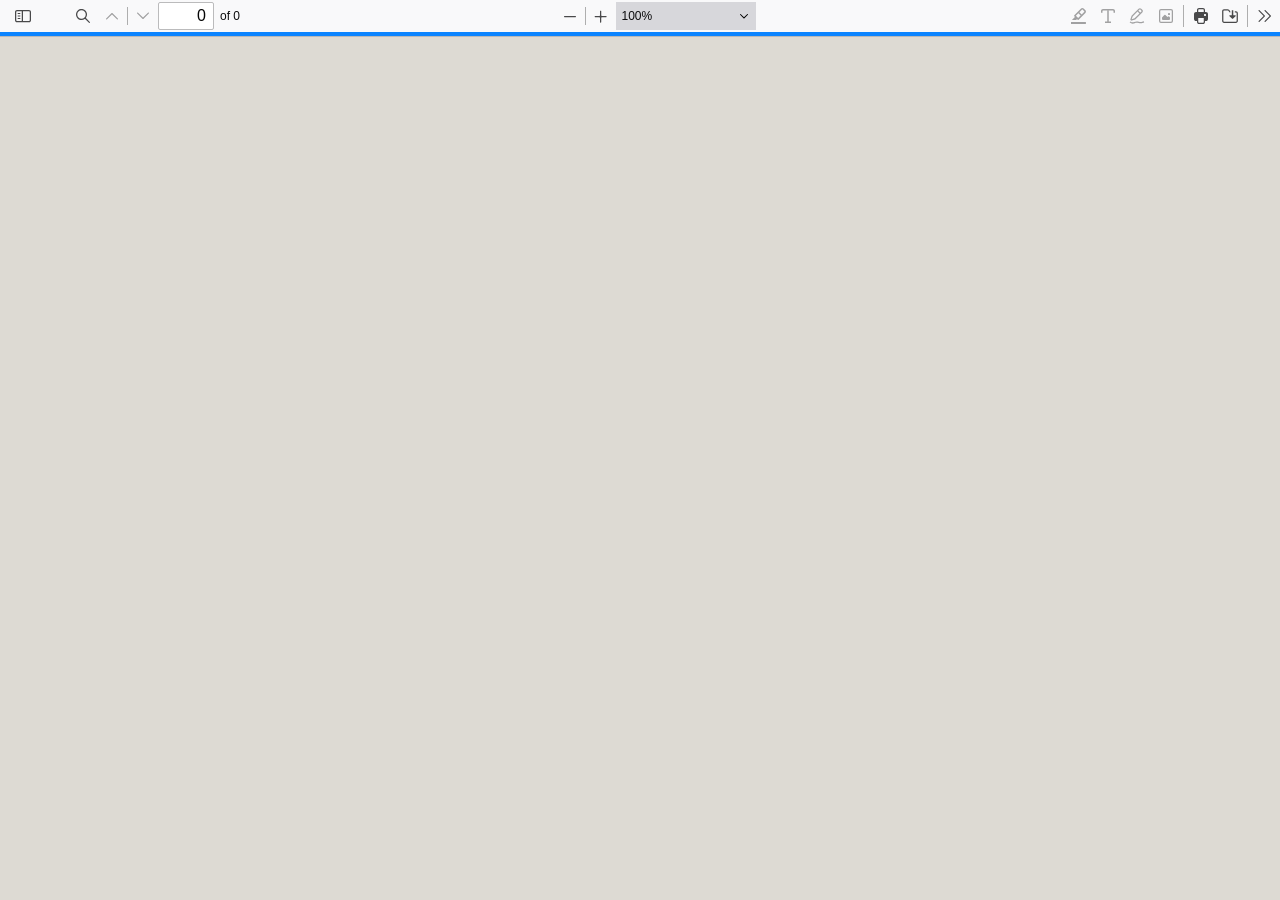
<file: pdfjs/web/viewer.html>
﻿<!doctype html>
<!--
Copyright 2012 Mozilla Foundation

Licensed under the Apache License, Version 2.0 (the "License");
you may not use this file except in compliance with the License.
You may obtain a copy of the License at

    http://www.apache.org/licenses/LICENSE-2.0

Unless required by applicable law or agreed to in writing, software
distributed under the License is distributed on an "AS IS" BASIS,
WITHOUT WARRANTIES OR CONDITIONS OF ANY KIND, either express or implied.
See the License for the specific language governing permissions and
limitations under the License.

Adobe CMap resources are covered by their own copyright but the same license:

    Copyright 1990-2015 Adobe Systems Incorporated.

See https://github.com/adobe-type-tools/cmap-resources
-->
<html dir="ltr" mozdisallowselectionprint>
  <head>
    <meta charset="utf-8" />
    <meta name="viewport" content="width=device-width, initial-scale=1, maximum-scale=1" />
    <meta name="google" content="notranslate" />
    <title>PDF.js viewer</title>

<!-- This snippet is used in production (included from viewer.html) -->
<link rel="resource" type="application/l10n" href="locale/locale.json" />
<script src="../build/pdf.mjs" type="module"></script>

    <link rel="stylesheet" href="viewer.css" />

  <script src="viewer.mjs" type="module"></script>
  </head>

  <body tabindex="0">
    <div id="outerContainer">
      <span id="viewer-alert" class="visuallyHidden" role="alert"></span>

      <div id="mainContainer">
        <div class="toolbar">
          <div id="toolbarContainer">
            <div id="toolbarViewer" class="toolbarHorizontalGroup">
              <div id="toolbarViewerLeft" class="toolbarHorizontalGroup">
                <button
                  id="viewsManagerToggleButton"
                  class="toolbarButton"
                  type="button"
                  tabindex="0"
                  data-l10n-id="pdfjs-toggle-views-manager-button1"
                  aria-expanded="false"
                  aria-haspopup="true"
                  aria-controls="viewsManager"
                >
                  <span data-l10n-id="pdfjs-toggle-views-manager-button1-label"></span>
                </button>
                <div
                  id="viewsManager"
                  class="menuContainer sidebar"
                  hidden="true"
                  role="dialog"
                  aria-describedby="viewsManagerHeaderLabel"
                  data-l10n-id="pdfjs-views-manager-sidebar"
                >
                  <div id="viewsManagerHeader">
                    <div id="viewsManagerTitle">
                      <div id="viewsManagerSelector">
                        <button
                          class="toolbarButton viewsManagerButton hasPopupMenu"
                          type="button"
                          id="viewsManagerSelectorButton"
                          tabindex="0"
                          data-l10n-id="pdfjs-views-manager-view-selector-button"
                          aria-expanded="false"
                          aria-haspopup="listbox"
                          aria-controls="viewsManagerSelectorOptions"
                        >
                          <span data-l10n-id="pdfjs-views-manager-view-selector-button-label"></span>
                        </button>
                        <menu id="viewsManagerSelectorOptions" role="listbox" class="popupMenu withMark">
                          <button id="thumbnailsViewMenu" role="option" type="button" tabindex="-1">
                            <span data-l10n-id="pdfjs-views-manager-pages-option-label"></span>
                          </button>
                          <button id="outlinesViewMenu" role="option" type="button" tabindex="-1">
                            <span data-l10n-id="pdfjs-views-manager-outlines-option-label"></span>
                          </button>
                          <button id="attachmentsViewMenu" role="option" type="button" tabindex="-1">
                            <span data-l10n-id="pdfjs-views-manager-attachments-option-label"></span>
                          </button>
                          <button id="layersViewMenu" role="option" type="button" tabindex="-1">
                            <span data-l10n-id="pdfjs-views-manager-layers-option-label"></span>
                          </button>
                        </menu>
                      </div>
                      <span id="viewsManagerHeaderLabel" class="viewsManagerLabel" role="heading" aria-level="2"></span>
                      <button
                        id="viewsManagerAddFileButton"
                        class="toolbarButton viewsManagerButton"
                        type="button"
                        tabindex="0"
                        data-l10n-id="pdfjs-views-manager-add-file-button"
                        hidden="true"
                      >
                        <span data-l10n-id="pdfjs-views-manager-add-file-button-label"></span>
                        <input id="viewsManagerAddFilePicker" type="file" accept="application/pdf" />
                      </button>
                      <button
                        id="viewsManagerCurrentOutlineButton"
                        class="toolbarButton viewsManagerButton"
                        type="button"
                        tabindex="0"
                        data-l10n-id="pdfjs-current-outline-item-button"
                        hidden="true"
                      >
                        <span data-l10n-id="pdfjs-current-outline-item-button-label"></span>
                      </button>
                    </div>
                    <div id="viewsManagerStatus">
                      <div id="viewsManagerStatusAction">
                        <span id="viewsManagerStatusActionLabelContainer" class="viewsManagerStatusLabel">
                          <button
                            id="viewsManagerStatusActionDeselectButton"
                            class="hidden"
                            type="button"
                            tabindex="0"
                            role="checkbox"
                            aria-checked="true"
                            aria-labelledby="viewsManagerStatusActionLabel"
                          ></button>
                          <span
                            id="viewsManagerStatusActionLabel"
                            class="viewsManagerStatusLabel"
                            data-l10n-id="pdfjs-views-manager-pages-status-none-action-label"
                          ></span>
                        </span>
                        <div id="actionSelector">
                          <button
                            id="viewsManagerStatusActionButton"
                            class="viewsManagerButton hasPopupMenu"
                            type="button"
                            tabindex="0"
                            aria-haspopup="menu"
                            aria-controls="viewsManagerStatusActionOptions"
                            aria-expanded="false"
                          >
                            <span data-l10n-id="pdfjs-views-manager-pages-status-action-button-label"></span>
                          </button>
                          <menu id="viewsManagerStatusActionOptions" class="popupMenu">
                            <button id="viewsManagerStatusActionCopy" class="noIcon" role="menuitem" type="button" tabindex="-1" disabled>
                              <span data-l10n-id="pdfjs-views-manager-pages-status-copy-button-label"></span>
                            </button>
                            <button id="viewsManagerStatusActionCut" class="noIcon" role="menuitem" type="button" tabindex="-1" disabled>
                              <span data-l10n-id="pdfjs-views-manager-pages-status-cut-button-label"></span>
                            </button>
                            <button id="viewsManagerStatusActionDelete" class="noIcon" role="menuitem" type="button" tabindex="-1" disabled>
                              <span data-l10n-id="pdfjs-views-manager-pages-status-delete-button-label"></span>
                            </button>
                            <button id="viewsManagerStatusActionExport" class="noIcon" role="menuitem" type="button" tabindex="-1" disabled>
                              <span data-l10n-id="pdfjs-views-manager-pages-status-export-selected-button-label"></span>
                            </button>
                          </menu>
                        </div>
                      </div>
                      <div id="viewsManagerStatusUndo" class="hidden">
                        <span id="viewsManagerStatusUndoLabel" class="viewsManagerStatusLabel"></span>
                        <div>
                          <button id="viewsManagerStatusUndoButton" class="viewsManagerButton" type="button" tabindex="0">
                            <span data-l10n-id="pdfjs-views-manager-status-undo-button-label"></span>
                          </button>
                          <button
                            id="viewsManagerStatusUndoCloseButton"
                            class="toolbarButton viewsManagerButton viewsCloseButton"
                            type="button"
                            tabindex="0"
                            data-l10n-id="pdfjs-views-manager-status-close-button"
                          >
                            <span data-l10n-id="pdfjs-views-manager-status-close-button-label"></span>
                          </button>
                        </div>
                      </div>
                      <div id="viewsManagerStatusWarning" class="hidden">
                        <span id="viewsManagerStatusWarningLabel" class="viewsManagerStatusLabel"></span>
                        <button
                          id="viewsManagerStatusWarningCloseButton"
                          class="toolbarButton viewsManagerButton viewsCloseButton"
                          type="button"
                          tabindex="0"
                          data-l10n-id="pdfjs-views-manager-status-close-button"
                        >
                          <span data-l10n-id="pdfjs-views-manager-status-close-button-label"></span>
                        </button>
                      </div>
                      <div id="viewsManagerStatusWaiting" class="hidden">
                        <span id="viewsManagerStatusWaitingLabel" class="viewsManagerStatusLabel"></span>
                        <button
                          id="viewsManagerStatusWaitingCloseButton"
                          class="toolbarButton viewsManagerButton viewsCloseButton"
                          type="button"
                          tabindex="0"
                          data-l10n-id="pdfjs-views-manager-status-close-button"
                        >
                          <span data-l10n-id="pdfjs-views-manager-status-close-button-label"></span>
                        </button>
                      </div>
                    </div>
                  </div>
                  <div id="viewsManagerContent" tabindex="-1">
                    <div id="thumbnailsView" class="thumbnailsView hidden" tabindex="-1"></div>
                    <div id="outlinesView" class="treeView hidden"></div>
                    <div id="attachmentsView" class="hidden"></div>
                    <div id="layersView" class="treeView hidden"></div>
                  </div>
                  <div
                    id="viewsManagerResizer"
                    class="sidebarResizer"
                    role="separator"
                    aria-controls="viewsManager"
                    tabindex="0"
                    data-l10n-id="pdfjs-views-manager-sidebar-resizer"
                  ></div>
                </div>
                <!-- sidebarContainer -->

                <div class="toolbarButtonSpacer"></div>
                <div class="toolbarButtonWithContainer">
                  <button
                    id="viewFindButton"
                    class="toolbarButton"
                    type="button"
                    tabindex="0"
                    data-l10n-id="pdfjs-findbar-button"
                    aria-expanded="false"
                    aria-controls="findbar"
                  >
                    <span data-l10n-id="pdfjs-findbar-button-label"></span>
                  </button>
                  <div class="hidden doorHanger toolbarHorizontalGroup" id="findbar">
                    <div id="findInputContainer" class="toolbarHorizontalGroup">
                      <span class="loadingInput end toolbarHorizontalGroup">
                        <input id="findInput" class="toolbarField" tabindex="0" data-l10n-id="pdfjs-find-input" aria-invalid="false" />
                      </span>
                      <div class="toolbarHorizontalGroup">
                        <button id="findPreviousButton" class="toolbarButton" type="button" tabindex="0" data-l10n-id="pdfjs-find-previous-button">
                          <span data-l10n-id="pdfjs-find-previous-button-label"></span>
                        </button>
                        <div class="splitToolbarButtonSeparator"></div>
                        <button id="findNextButton" class="toolbarButton" type="button" tabindex="0" data-l10n-id="pdfjs-find-next-button">
                          <span data-l10n-id="pdfjs-find-next-button-label"></span>
                        </button>
                      </div>
                    </div>

                    <div id="findbarOptionsOneContainer" class="toolbarHorizontalGroup">
                      <div class="toggleButton toolbarLabel">
                        <input type="checkbox" id="findHighlightAll" tabindex="0" />
                        <label for="findHighlightAll" data-l10n-id="pdfjs-find-highlight-checkbox"></label>
                      </div>
                      <div class="toggleButton toolbarLabel">
                        <input type="checkbox" id="findMatchCase" tabindex="0" />
                        <label for="findMatchCase" data-l10n-id="pdfjs-find-match-case-checkbox-label"></label>
                      </div>
                    </div>
                    <div id="findbarOptionsTwoContainer" class="toolbarHorizontalGroup">
                      <div class="toggleButton toolbarLabel">
                        <input type="checkbox" id="findMatchDiacritics" tabindex="0" />
                        <label for="findMatchDiacritics" data-l10n-id="pdfjs-find-match-diacritics-checkbox-label"></label>
                      </div>
                      <div class="toggleButton toolbarLabel">
                        <input type="checkbox" id="findEntireWord" tabindex="0" />
                        <label for="findEntireWord" data-l10n-id="pdfjs-find-entire-word-checkbox-label"></label>
                      </div>
                    </div>

                    <div id="findbarMessageContainer" class="toolbarHorizontalGroup" aria-live="polite">
                      <span id="findResultsCount" class="toolbarLabel"></span>
                      <span id="findMsg" class="toolbarLabel"></span>
                    </div>
                  </div>
                  <!-- findbar -->
                </div>
                <div class="toolbarHorizontalGroup hiddenSmallView">
                  <button class="toolbarButton" type="button" id="previous" tabindex="0" data-l10n-id="pdfjs-previous-button">
                    <span data-l10n-id="pdfjs-previous-button-label"></span>
                  </button>
                  <div class="splitToolbarButtonSeparator"></div>
                  <button class="toolbarButton" type="button" id="next" tabindex="0" data-l10n-id="pdfjs-next-button">
                    <span data-l10n-id="pdfjs-next-button-label"></span>
                  </button>
                </div>
                <div class="toolbarHorizontalGroup">
                  <span class="loadingInput start toolbarHorizontalGroup">
                    <input
                      type="number"
                      id="pageNumber"
                      class="toolbarField"
                      value="1"
                      min="1"
                      tabindex="0"
                      data-l10n-id="pdfjs-page-input"
                      autocomplete="off"
                    />
                  </span>
                  <span id="numPages" class="toolbarLabel"></span>
                </div>
              </div>
              <div id="toolbarViewerMiddle" class="toolbarHorizontalGroup">
                <div class="toolbarHorizontalGroup">
                  <button id="zoomOutButton" class="toolbarButton" type="button" tabindex="0" data-l10n-id="pdfjs-zoom-out-button">
                    <span data-l10n-id="pdfjs-zoom-out-button-label"></span>
                  </button>
                  <div class="splitToolbarButtonSeparator"></div>
                  <button id="zoomInButton" class="toolbarButton" type="button" tabindex="0" data-l10n-id="pdfjs-zoom-in-button">
                    <span data-l10n-id="pdfjs-zoom-in-button-label"></span>
                  </button>
                </div>
                <span id="scaleSelectContainer" class="dropdownToolbarButton">
                  <select id="scaleSelect" tabindex="0" data-l10n-id="pdfjs-zoom-select">
                    <option id="pageAutoOption" value="auto" selected="selected" data-l10n-id="pdfjs-page-scale-auto"></option>
                    <option id="pageActualOption" value="page-actual" data-l10n-id="pdfjs-page-scale-actual"></option>
                    <option id="pageFitOption" value="page-fit" data-l10n-id="pdfjs-page-scale-fit"></option>
                    <option id="pageWidthOption" value="page-width" data-l10n-id="pdfjs-page-scale-width"></option>
                    <option
                      id="customScaleOption"
                      value="custom"
                      disabled="disabled"
                      hidden="true"
                      data-l10n-id="pdfjs-page-scale-percent"
                      data-l10n-args='{ "scale": 0 }'
                    ></option>
                    <option value="0.5" data-l10n-id="pdfjs-page-scale-percent" data-l10n-args='{ "scale": 50 }'></option>
                    <option value="0.75" data-l10n-id="pdfjs-page-scale-percent" data-l10n-args='{ "scale": 75 }'></option>
                    <option value="1" data-l10n-id="pdfjs-page-scale-percent" data-l10n-args='{ "scale": 100 }'></option>
                    <option value="1.25" data-l10n-id="pdfjs-page-scale-percent" data-l10n-args='{ "scale": 125 }'></option>
                    <option value="1.5" data-l10n-id="pdfjs-page-scale-percent" data-l10n-args='{ "scale": 150 }'></option>
                    <option value="2" data-l10n-id="pdfjs-page-scale-percent" data-l10n-args='{ "scale": 200 }'></option>
                    <option value="3" data-l10n-id="pdfjs-page-scale-percent" data-l10n-args='{ "scale": 300 }'></option>
                    <option value="4" data-l10n-id="pdfjs-page-scale-percent" data-l10n-args='{ "scale": 400 }'></option>
                  </select>
                </span>
              </div>
              <div id="toolbarViewerRight" class="toolbarHorizontalGroup">
                <div id="editorModeButtons" class="toolbarHorizontalGroup">
                  <div id="editorComment" class="toolbarButtonWithContainer" hidden="true">
                    <button
                      id="editorCommentButton"
                      class="toolbarButton"
                      type="button"
                      tabindex="0"
                      disabled="disabled"
                      aria-expanded="false"
                      aria-haspopup="true"
                      aria-controls="editorCommentParamsToolbar"
                      data-l10n-id="pdfjs-editor-comment-button"
                    >
                      <span data-l10n-id="pdfjs-editor-comment-button-label"></span>
                    </button>
                    <div class="editorParamsToolbar hidden menu" id="editorCommentParamsToolbar">
                      <div id="editorCommentsSidebar" class="menuContainer comment sidebar" role="landmark" aria-labelledby="editorCommentsSidebarHeader">
                        <div id="editorCommentsSidebarResizer" class="sidebarResizer" role="separator" aria-controls="editorCommentsSidebar" tabindex="0"></div>
                        <div id="editorCommentsSidebarHeader" role="heading" aria-level="2">
                          <span class="commentCount">
                            <span id="editorCommentsSidebarTitle" data-l10n-id="pdfjs-editor-comments-sidebar-title" data-l10n-args='{ "count": 0 }'></span>
                            <span id="editorCommentsSidebarCount"></span>
                          </span>
                          <button id="editorCommentsSidebarCloseButton" type="button" tabindex="0" data-l10n-id="pdfjs-editor-comments-sidebar-close-button">
                            <span data-l10n-id="pdfjs-editor-comments-sidebar-close-button-label"></span>
                          </button>
                        </div>
                        <div id="editorCommentsSidebarListContainer" tabindex="-1">
                          <ul id="editorCommentsSidebarList"></ul>
                        </div>
                      </div>
                    </div>
                  </div>
                  <div id="editorSignature" class="toolbarButtonWithContainer" hidden="true">
                    <button
                      id="editorSignatureButton"
                      class="toolbarButton"
                      type="button"
                      tabindex="0"
                      disabled="disabled"
                      aria-expanded="false"
                      aria-haspopup="true"
                      aria-controls="editorSignatureParamsToolbar"
                      data-l10n-id="pdfjs-editor-signature-button"
                    >
                      <span data-l10n-id="pdfjs-editor-signature-button-label"></span>
                    </button>
                    <div class="editorParamsToolbar hidden doorHangerRight menu" id="editorSignatureParamsToolbar">
                      <div id="addSignatureDoorHanger" class="menuContainer" role="region" data-l10n-id="pdfjs-editor-add-signature-container">
                        <button
                          id="editorSignatureAddSignature"
                          class="toolbarButton labeled"
                          type="button"
                          tabindex="0"
                          data-l10n-id="pdfjs-editor-signature-add-signature-button"
                        >
                          <span data-l10n-id="pdfjs-editor-signature-add-signature-button-label" class="editorParamsLabel"></span>
                        </button>
                      </div>
                    </div>
                  </div>
                  <div id="editorHighlight" class="toolbarButtonWithContainer">
                    <button
                      id="editorHighlightButton"
                      class="toolbarButton"
                      type="button"
                      disabled="disabled"
                      aria-expanded="false"
                      aria-haspopup="true"
                      aria-controls="editorHighlightParamsToolbar"
                      tabindex="0"
                      data-l10n-id="pdfjs-editor-highlight-button"
                    >
                      <span data-l10n-id="pdfjs-editor-highlight-button-label"></span>
                    </button>
                    <div class="editorParamsToolbar hidden doorHangerRight" id="editorHighlightParamsToolbar">
                      <div id="highlightParamsToolbarContainer" class="editorParamsToolbarContainer">
                        <div id="editorHighlightColorPicker" class="colorPicker">
                          <span id="highlightColorPickerLabel" class="editorParamsLabel" data-l10n-id="pdfjs-editor-highlight-colorpicker-label"></span>
                        </div>
                        <div id="editorHighlightThickness">
                          <label
                            for="editorFreeHighlightThickness"
                            class="editorParamsLabel"
                            data-l10n-id="pdfjs-editor-free-highlight-thickness-input"
                          ></label>
                          <div class="thicknessPicker">
                            <input
                              type="range"
                              id="editorFreeHighlightThickness"
                              class="editorParamsSlider"
                              data-l10n-id="pdfjs-editor-free-highlight-thickness-title"
                              value="12"
                              min="8"
                              max="24"
                              step="1"
                              tabindex="0"
                            />
                          </div>
                        </div>
                        <div id="editorHighlightVisibility">
                          <div class="divider"></div>
                          <div class="toggler">
                            <label for="editorHighlightShowAll" class="editorParamsLabel" data-l10n-id="pdfjs-editor-highlight-show-all-button-label"></label>
                            <button
                              id="editorHighlightShowAll"
                              class="toggle-button"
                              type="button"
                              data-l10n-id="pdfjs-editor-highlight-show-all-button"
                              aria-pressed="true"
                              tabindex="0"
                            ></button>
                          </div>
                        </div>
                      </div>
                    </div>
                  </div>
                  <div id="editorFreeText" class="toolbarButtonWithContainer">
                    <button
                      id="editorFreeTextButton"
                      class="toolbarButton"
                      type="button"
                      disabled="disabled"
                      aria-expanded="false"
                      aria-haspopup="true"
                      aria-controls="editorFreeTextParamsToolbar"
                      tabindex="0"
                      data-l10n-id="pdfjs-editor-free-text-button"
                    >
                      <span data-l10n-id="pdfjs-editor-free-text-button-label"></span>
                    </button>
                    <div class="editorParamsToolbar hidden doorHangerRight" id="editorFreeTextParamsToolbar">
                      <div class="editorParamsToolbarContainer">
                        <div class="editorParamsSetter">
                          <label for="editorFreeTextColor" class="editorParamsLabel" data-l10n-id="pdfjs-editor-free-text-color-input"></label>
                          <input type="color" id="editorFreeTextColor" class="editorParamsColor" tabindex="0" />
                        </div>
                        <div class="editorParamsSetter">
                          <label for="editorFreeTextFontSize" class="editorParamsLabel" data-l10n-id="pdfjs-editor-free-text-size-input"></label>
                          <input type="range" id="editorFreeTextFontSize" class="editorParamsSlider" value="10" min="5" max="100" step="1" tabindex="0" />
                        </div>
                      </div>
                    </div>
                  </div>
                  <div id="editorInk" class="toolbarButtonWithContainer">
                    <button
                      id="editorInkButton"
                      class="toolbarButton"
                      type="button"
                      disabled="disabled"
                      aria-expanded="false"
                      aria-haspopup="true"
                      aria-controls="editorInkParamsToolbar"
                      tabindex="0"
                      data-l10n-id="pdfjs-editor-ink-button"
                    >
                      <span data-l10n-id="pdfjs-editor-ink-button-label"></span>
                    </button>
                    <div class="editorParamsToolbar hidden doorHangerRight" id="editorInkParamsToolbar">
                      <div class="editorParamsToolbarContainer">
                        <div class="editorParamsSetter">
                          <label for="editorInkColor" class="editorParamsLabel" data-l10n-id="pdfjs-editor-ink-color-input"></label>
                          <input type="color" id="editorInkColor" class="editorParamsColor" tabindex="0" />
                        </div>
                        <div class="editorParamsSetter">
                          <label for="editorInkThickness" class="editorParamsLabel" data-l10n-id="pdfjs-editor-ink-thickness-input"></label>
                          <input type="range" id="editorInkThickness" class="editorParamsSlider" value="1" min="1" max="20" step="1" tabindex="0" />
                        </div>
                        <div class="editorParamsSetter">
                          <label for="editorInkOpacity" class="editorParamsLabel" data-l10n-id="pdfjs-editor-ink-opacity-input"></label>
                          <input type="range" id="editorInkOpacity" class="editorParamsSlider" value="1" min="0.05" max="1" step="0.05" tabindex="0" />
                        </div>
                      </div>
                    </div>
                  </div>
                  <div id="editorStamp" class="toolbarButtonWithContainer">
                    <button
                      id="editorStampButton"
                      class="toolbarButton"
                      type="button"
                      disabled="disabled"
                      aria-expanded="false"
                      aria-haspopup="true"
                      aria-controls="editorStampParamsToolbar"
                      tabindex="0"
                      data-l10n-id="pdfjs-editor-stamp-button"
                    >
                      <span data-l10n-id="pdfjs-editor-stamp-button-label"></span>
                    </button>
                    <div class="editorParamsToolbar hidden doorHangerRight menu" id="editorStampParamsToolbar">
                      <div class="menuContainer">
                        <button
                          id="editorStampAddImage"
                          class="toolbarButton labeled"
                          type="button"
                          tabindex="0"
                          data-l10n-id="pdfjs-editor-stamp-add-image-button"
                        >
                          <span class="editorParamsLabel" data-l10n-id="pdfjs-editor-stamp-add-image-button-label"></span>
                        </button>
                      </div>
                    </div>
                  </div>
                </div>

                <div id="editorModeSeparator" class="verticalToolbarSeparator"></div>

                <div class="toolbarHorizontalGroup hiddenMediumView">
                  <button id="printButton" class="toolbarButton" type="button" tabindex="0" data-l10n-id="pdfjs-print-button">
                    <span data-l10n-id="pdfjs-print-button-label"></span>
                  </button>

                  <button id="downloadButton" class="toolbarButton" type="button" tabindex="0" data-l10n-id="pdfjs-save-button">
                    <span data-l10n-id="pdfjs-save-button-label"></span>
                  </button>
                </div>

                <div class="verticalToolbarSeparator hiddenMediumView"></div>

                <div id="secondaryToolbarToggle" class="toolbarButtonWithContainer">
                  <button
                    id="secondaryToolbarToggleButton"
                    class="toolbarButton"
                    type="button"
                    tabindex="0"
                    data-l10n-id="pdfjs-tools-button"
                    aria-expanded="false"
                    aria-haspopup="true"
                    aria-controls="secondaryToolbar"
                  >
                    <span data-l10n-id="pdfjs-tools-button-label"></span>
                  </button>
                  <div id="secondaryToolbar" class="hidden doorHangerRight menu">
                    <div id="secondaryToolbarButtonContainer" class="menuContainer">
                      <button id="secondaryOpenFile" class="toolbarButton labeled" type="button" tabindex="0" data-l10n-id="pdfjs-open-file-button">
                        <span data-l10n-id="pdfjs-open-file-button-label"></span>
                      </button>

                      <div class="visibleMediumView">
                        <button id="secondaryPrint" class="toolbarButton labeled" type="button" tabindex="0" data-l10n-id="pdfjs-print-button">
                          <span data-l10n-id="pdfjs-print-button-label"></span>
                        </button>

                        <button id="secondaryDownload" class="toolbarButton labeled" type="button" tabindex="0" data-l10n-id="pdfjs-save-button">
                          <span data-l10n-id="pdfjs-save-button-label"></span>
                        </button>

                      </div>

                      <div class="horizontalToolbarSeparator"></div>

                      <button id="presentationMode" class="toolbarButton labeled" type="button" tabindex="0" data-l10n-id="pdfjs-presentation-mode-button">
                        <span data-l10n-id="pdfjs-presentation-mode-button-label"></span>
                      </button>

                      <a href="#" id="viewBookmark" class="toolbarButton labeled" tabindex="0" data-l10n-id="pdfjs-bookmark-button">
                        <span data-l10n-id="pdfjs-bookmark-button-label"></span>
                      </a>

                      <div id="viewBookmarkSeparator" class="horizontalToolbarSeparator"></div>

                      <button id="firstPage" class="toolbarButton labeled" type="button" tabindex="0" data-l10n-id="pdfjs-first-page-button">
                        <span data-l10n-id="pdfjs-first-page-button-label"></span>
                      </button>
                      <button id="lastPage" class="toolbarButton labeled" type="button" tabindex="0" data-l10n-id="pdfjs-last-page-button">
                        <span data-l10n-id="pdfjs-last-page-button-label"></span>
                      </button>

                      <div class="horizontalToolbarSeparator"></div>

                      <button id="pageRotateCw" class="toolbarButton labeled" type="button" tabindex="0" data-l10n-id="pdfjs-page-rotate-cw-button">
                        <span data-l10n-id="pdfjs-page-rotate-cw-button-label"></span>
                      </button>
                      <button id="pageRotateCcw" class="toolbarButton labeled" type="button" tabindex="0" data-l10n-id="pdfjs-page-rotate-ccw-button">
                        <span data-l10n-id="pdfjs-page-rotate-ccw-button-label"></span>
                      </button>

                      <div class="horizontalToolbarSeparator"></div>

                      <div id="cursorToolButtons" role="radiogroup">
                        <button
                          id="cursorSelectTool"
                          class="toolbarButton labeled toggled"
                          type="button"
                          tabindex="0"
                          data-l10n-id="pdfjs-cursor-text-select-tool-button"
                          role="radio"
                          aria-checked="true"
                        >
                          <span data-l10n-id="pdfjs-cursor-text-select-tool-button-label"></span>
                        </button>
                        <button
                          id="cursorHandTool"
                          class="toolbarButton labeled"
                          type="button"
                          tabindex="0"
                          data-l10n-id="pdfjs-cursor-hand-tool-button"
                          role="radio"
                          aria-checked="false"
                        >
                          <span data-l10n-id="pdfjs-cursor-hand-tool-button-label"></span>
                        </button>
                      </div>

                      <div class="horizontalToolbarSeparator"></div>

                      <div id="scrollModeButtons" role="radiogroup">
                        <button
                          id="scrollPage"
                          class="toolbarButton labeled"
                          type="button"
                          tabindex="0"
                          data-l10n-id="pdfjs-scroll-page-button"
                          role="radio"
                          aria-checked="false"
                        >
                          <span data-l10n-id="pdfjs-scroll-page-button-label"></span>
                        </button>
                        <button
                          id="scrollVertical"
                          class="toolbarButton labeled toggled"
                          type="button"
                          tabindex="0"
                          data-l10n-id="pdfjs-scroll-vertical-button"
                          role="radio"
                          aria-checked="true"
                        >
                          <span data-l10n-id="pdfjs-scroll-vertical-button-label"></span>
                        </button>
                        <button
                          id="scrollHorizontal"
                          class="toolbarButton labeled"
                          type="button"
                          tabindex="0"
                          data-l10n-id="pdfjs-scroll-horizontal-button"
                          role="radio"
                          aria-checked="false"
                        >
                          <span data-l10n-id="pdfjs-scroll-horizontal-button-label"></span>
                        </button>
                        <button
                          id="scrollWrapped"
                          class="toolbarButton labeled"
                          type="button"
                          tabindex="0"
                          data-l10n-id="pdfjs-scroll-wrapped-button"
                          role="radio"
                          aria-checked="false"
                        >
                          <span data-l10n-id="pdfjs-scroll-wrapped-button-label"></span>
                        </button>
                      </div>

                      <div class="horizontalToolbarSeparator"></div>

                      <div id="spreadModeButtons" role="radiogroup">
                        <button
                          id="spreadNone"
                          class="toolbarButton labeled toggled"
                          type="button"
                          tabindex="0"
                          data-l10n-id="pdfjs-spread-none-button"
                          role="radio"
                          aria-checked="true"
                        >
                          <span data-l10n-id="pdfjs-spread-none-button-label"></span>
                        </button>
                        <button
                          id="spreadOdd"
                          class="toolbarButton labeled"
                          type="button"
                          tabindex="0"
                          data-l10n-id="pdfjs-spread-odd-button"
                          role="radio"
                          aria-checked="false"
                        >
                          <span data-l10n-id="pdfjs-spread-odd-button-label"></span>
                        </button>
                        <button
                          id="spreadEven"
                          class="toolbarButton labeled"
                          type="button"
                          tabindex="0"
                          data-l10n-id="pdfjs-spread-even-button"
                          role="radio"
                          aria-checked="false"
                        >
                          <span data-l10n-id="pdfjs-spread-even-button-label"></span>
                        </button>
                      </div>

                      <div id="imageAltTextSettingsSeparator" class="horizontalToolbarSeparator hidden"></div>
                      <button
                        id="imageAltTextSettings"
                        type="button"
                        class="toolbarButton labeled hidden"
                        tabindex="0"
                        data-l10n-id="pdfjs-image-alt-text-settings-button"
                        aria-controls="altTextSettingsDialog"
                      >
                        <span data-l10n-id="pdfjs-image-alt-text-settings-button-label"></span>
                      </button>

                      <div class="horizontalToolbarSeparator"></div>

                      <button
                        id="documentProperties"
                        class="toolbarButton labeled"
                        type="button"
                        tabindex="0"
                        data-l10n-id="pdfjs-document-properties-button"
                        aria-controls="documentPropertiesDialog"
                      >
                        <span data-l10n-id="pdfjs-document-properties-button-label"></span>
                      </button>
                    </div>
                  </div>
                  <!-- secondaryToolbar -->
                </div>
              </div>
            </div>
            <div id="loadingBar">
              <div class="progress">
                <div class="glimmer"></div>
              </div>
            </div>
          </div>
        </div>

        <div id="viewerContainer" tabindex="0">
          <div id="viewer" class="pdfViewer"></div>
        </div>
      </div>
      <!-- mainContainer -->

      <div id="dialogContainer">
        <dialog id="passwordDialog">
          <div class="row">
            <label for="password" id="passwordText" data-l10n-id="pdfjs-password-label"></label>
          </div>
          <div class="row">
            <input type="password" id="password" class="toolbarField" />
          </div>
          <div class="buttonRow">
            <button id="passwordCancel" class="dialogButton" type="button"><span data-l10n-id="pdfjs-password-cancel-button"></span></button>
            <button id="passwordSubmit" class="dialogButton" type="button"><span data-l10n-id="pdfjs-password-ok-button"></span></button>
          </div>
        </dialog>
        <dialog id="documentPropertiesDialog">
          <div class="row">
            <span id="fileNameLabel" data-l10n-id="pdfjs-document-properties-file-name"></span>
            <p id="fileNameField" aria-labelledby="fileNameLabel">-</p>
          </div>
          <div class="row">
            <span id="fileSizeLabel" data-l10n-id="pdfjs-document-properties-file-size"></span>
            <p id="fileSizeField" aria-labelledby="fileSizeLabel">-</p>
          </div>
          <div class="separator"></div>
          <div class="row">
            <span id="titleLabel" data-l10n-id="pdfjs-document-properties-title"></span>
            <p id="titleField" aria-labelledby="titleLabel">-</p>
          </div>
          <div class="row">
            <span id="authorLabel" data-l10n-id="pdfjs-document-properties-author"></span>
            <p id="authorField" aria-labelledby="authorLabel">-</p>
          </div>
          <div class="row">
            <span id="subjectLabel" data-l10n-id="pdfjs-document-properties-subject"></span>
            <p id="subjectField" aria-labelledby="subjectLabel">-</p>
          </div>
          <div class="row">
            <span id="keywordsLabel" data-l10n-id="pdfjs-document-properties-keywords"></span>
            <p id="keywordsField" aria-labelledby="keywordsLabel">-</p>
          </div>
          <div class="row">
            <span id="creationDateLabel" data-l10n-id="pdfjs-document-properties-creation-date"></span>
            <p id="creationDateField" aria-labelledby="creationDateLabel">-</p>
          </div>
          <div class="row">
            <span id="modificationDateLabel" data-l10n-id="pdfjs-document-properties-modification-date"></span>
            <p id="modificationDateField" aria-labelledby="modificationDateLabel">-</p>
          </div>
          <div class="row">
            <span id="creatorLabel" data-l10n-id="pdfjs-document-properties-creator"></span>
            <p id="creatorField" aria-labelledby="creatorLabel">-</p>
          </div>
          <div class="separator"></div>
          <div class="row">
            <span id="producerLabel" data-l10n-id="pdfjs-document-properties-producer"></span>
            <p id="producerField" aria-labelledby="producerLabel">-</p>
          </div>
          <div class="row">
            <span id="versionLabel" data-l10n-id="pdfjs-document-properties-version"></span>
            <p id="versionField" aria-labelledby="versionLabel">-</p>
          </div>
          <div class="row">
            <span id="pageCountLabel" data-l10n-id="pdfjs-document-properties-page-count"></span>
            <p id="pageCountField" aria-labelledby="pageCountLabel">-</p>
          </div>
          <div class="row">
            <span id="pageSizeLabel" data-l10n-id="pdfjs-document-properties-page-size"></span>
            <p id="pageSizeField" aria-labelledby="pageSizeLabel">-</p>
          </div>
          <div class="separator"></div>
          <div class="row">
            <span id="linearizedLabel" data-l10n-id="pdfjs-document-properties-linearized"></span>
            <p id="linearizedField" aria-labelledby="linearizedLabel">-</p>
          </div>
          <div class="buttonRow">
            <button id="documentPropertiesClose" class="dialogButton" type="button"><span data-l10n-id="pdfjs-document-properties-close-button"></span></button>
          </div>
        </dialog>
        <dialog class="dialog altText" id="altTextDialog" aria-labelledby="dialogLabel" aria-describedby="dialogDescription">
          <div id="altTextContainer" class="mainContainer">
            <div id="overallDescription">
              <span id="dialogLabel" data-l10n-id="pdfjs-editor-alt-text-dialog-label" class="title"></span>
              <span id="dialogDescription" data-l10n-id="pdfjs-editor-alt-text-dialog-description"></span>
            </div>
            <div id="addDescription">
              <div class="radio">
                <div class="radioButton">
                  <input type="radio" id="descriptionButton" name="altTextOption" tabindex="0" aria-describedby="descriptionAreaLabel" checked />
                  <label for="descriptionButton" data-l10n-id="pdfjs-editor-alt-text-add-description-label"></label>
                </div>
                <div class="radioLabel">
                  <span id="descriptionAreaLabel" data-l10n-id="pdfjs-editor-alt-text-add-description-description"></span>
                </div>
              </div>
              <div class="descriptionArea">
                <textarea id="descriptionTextarea" aria-labelledby="descriptionAreaLabel" data-l10n-id="pdfjs-editor-alt-text-textarea" tabindex="0"></textarea>
              </div>
            </div>
            <div id="markAsDecorative">
              <div class="radio">
                <div class="radioButton">
                  <input type="radio" id="decorativeButton" name="altTextOption" aria-describedby="decorativeLabel" />
                  <label for="decorativeButton" data-l10n-id="pdfjs-editor-alt-text-mark-decorative-label"></label>
                </div>
                <div class="radioLabel">
                  <span id="decorativeLabel" data-l10n-id="pdfjs-editor-alt-text-mark-decorative-description"></span>
                </div>
              </div>
            </div>
            <div id="buttons">
              <button id="altTextCancel" class="secondaryButton" type="button" tabindex="0">
                <span data-l10n-id="pdfjs-editor-alt-text-cancel-button"></span>
              </button>
              <button id="altTextSave" class="primaryButton" type="button" tabindex="0"><span data-l10n-id="pdfjs-editor-alt-text-save-button"></span></button>
            </div>
          </div>
        </dialog>
        <dialog class="dialog newAltText" id="newAltTextDialog" aria-labelledby="newAltTextTitle" aria-describedby="newAltTextDescription" tabindex="0">
          <div id="newAltTextContainer" class="mainContainer">
            <div class="title">
              <span id="newAltTextTitle" data-l10n-id="pdfjs-editor-new-alt-text-dialog-edit-label" role="sectionhead" tabindex="0"></span>
            </div>
            <div id="mainContent">
              <div id="descriptionAndSettings">
                <div id="descriptionInstruction">
                  <div id="newAltTextDescriptionContainer">
                    <div class="altTextSpinner" role="status" aria-live="polite"></div>
                    <textarea
                      id="newAltTextDescriptionTextarea"
                      aria-labelledby="descriptionAreaLabel"
                      data-l10n-id="pdfjs-editor-new-alt-text-textarea"
                      tabindex="0"
                    ></textarea>
                  </div>
                  <span id="newAltTextDescription" role="note" data-l10n-id="pdfjs-editor-new-alt-text-description"></span>
                  <div id="newAltTextDisclaimer" role="note">
                    <div>
                      <span data-l10n-id="pdfjs-editor-new-alt-text-disclaimer1"></span>
                      <a
                        href="https://support.mozilla.org/en-US/kb/pdf-alt-text"
                        target="_blank"
                        rel="noopener noreferrer"
                        id="newAltTextLearnMore"
                        data-l10n-id="pdfjs-editor-new-alt-text-disclaimer-learn-more-url"
                        tabindex="0"
                      ></a>
                    </div>
                  </div>
                </div>
                <div id="newAltTextCreateAutomatically" class="toggler">
                  <button id="newAltTextCreateAutomaticallyButton" class="toggle-button" type="button" aria-pressed="true" tabindex="0"></button>
                  <label
                    for="newAltTextCreateAutomaticallyButton"
                    class="togglerLabel"
                    data-l10n-id="pdfjs-editor-new-alt-text-create-automatically-button-label"
                  ></label>
                </div>
                <div id="newAltTextDownloadModel" class="hidden">
                  <span
                    id="newAltTextDownloadModelDescription"
                    data-l10n-id="pdfjs-editor-new-alt-text-ai-model-downloading-progress"
                    aria-valuemin="0"
                    data-l10n-args='{ "totalSize": 0, "downloadedSize": 0 }'
                  ></span>
                </div>
              </div>
              <div id="newAltTextImagePreview"></div>
            </div>
            <div id="newAltTextError" class="messageBar">
              <div>
                <div>
                  <span class="title" data-l10n-id="pdfjs-editor-new-alt-text-error-title"></span>
                  <span class="description" data-l10n-id="pdfjs-editor-new-alt-text-error-description"></span>
                </div>
                <button id="newAltTextCloseButton" class="closeButton" type="button" tabindex="0">
                  <span data-l10n-id="pdfjs-editor-new-alt-text-error-close-button"></span>
                </button>
              </div>
            </div>
            <div id="newAltTextButtons" class="dialogButtonsGroup">
              <button id="newAltTextCancel" type="button" class="secondaryButton hidden" tabindex="0">
                <span data-l10n-id="pdfjs-editor-alt-text-cancel-button"></span>
              </button>
              <button id="newAltTextNotNow" type="button" class="secondaryButton" tabindex="0">
                <span data-l10n-id="pdfjs-editor-new-alt-text-not-now-button"></span>
              </button>
              <button id="newAltTextSave" type="button" class="primaryButton" tabindex="0">
                <span data-l10n-id="pdfjs-editor-alt-text-save-button"></span>
              </button>
            </div>
          </div>
        </dialog>

        <dialog class="dialog" id="altTextSettingsDialog" aria-labelledby="altTextSettingsTitle">
          <div id="altTextSettingsContainer" class="mainContainer">
            <div class="title">
              <span id="altTextSettingsTitle" data-l10n-id="pdfjs-editor-alt-text-settings-dialog-label" role="sectionhead" tabindex="0" class="title"></span>
            </div>
            <div id="automaticAltText">
              <span data-l10n-id="pdfjs-editor-alt-text-settings-automatic-title"></span>
              <div id="automaticSettings">
                <div id="createModelSetting">
                  <div class="toggler">
                    <button id="createModelButton" type="button" class="toggle-button" aria-pressed="true" tabindex="0"></button>
                    <label for="createModelButton" class="togglerLabel" data-l10n-id="pdfjs-editor-alt-text-settings-create-model-button-label"></label>
                  </div>
                  <div id="createModelDescription" class="description">
                    <span data-l10n-id="pdfjs-editor-alt-text-settings-create-model-description"></span>
                    <a
                      href="https://support.mozilla.org/en-US/kb/pdf-alt-text"
                      target="_blank"
                      rel="noopener noreferrer"
                      id="altTextSettingsLearnMore"
                      data-l10n-id="pdfjs-editor-new-alt-text-disclaimer-learn-more-url"
                      tabindex="0"
                    ></a>
                  </div>
                </div>
              </div>
            </div>
            <div class="dialogSeparator"></div>
            <div id="altTextEditor">
              <span data-l10n-id="pdfjs-editor-alt-text-settings-editor-title"></span>
              <div id="showAltTextEditor">
                <div class="toggler">
                  <button id="showAltTextDialogButton" type="button" class="toggle-button" aria-pressed="true" tabindex="0"></button>
                  <label for="showAltTextDialogButton" class="togglerLabel" data-l10n-id="pdfjs-editor-alt-text-settings-show-dialog-button-label"></label>
                </div>
                <div id="showAltTextDialogDescription" class="description">
                  <span data-l10n-id="pdfjs-editor-alt-text-settings-show-dialog-description"></span>
                </div>
              </div>
            </div>
            <div id="buttons" class="dialogButtonsGroup">
              <button id="altTextSettingsCloseButton" type="button" class="primaryButton" tabindex="0">
                <span data-l10n-id="pdfjs-editor-alt-text-settings-close-button"></span>
              </button>
            </div>
          </div>
        </dialog>

        <dialog class="dialog signatureDialog" id="addSignatureDialog" aria-labelledby="addSignatureDialogLabel">
          <span id="addSignatureDialogLabel" data-l10n-id="pdfjs-editor-add-signature-dialog-label"></span>
          <div id="addSignatureContainer" class="mainContainer">
            <div class="title">
              <span role="sectionhead" data-l10n-id="pdfjs-editor-add-signature-dialog-title" tabindex="0"></span>
            </div>
            <div role="tablist" id="addSignatureOptions">
              <button
                id="addSignatureTypeButton"
                type="button"
                role="tab"
                aria-selected="true"
                aria-controls="addSignatureTypeContainer"
                data-l10n-id="pdfjs-editor-add-signature-type-button"
                tabindex="0"
              ></button>
              <button
                id="addSignatureDrawButton"
                type="button"
                role="tab"
                aria-selected="false"
                aria-controls="addSignatureDrawContainer"
                data-l10n-id="pdfjs-editor-add-signature-draw-button"
                tabindex="0"
              ></button>
              <button
                id="addSignatureImageButton"
                type="button"
                role="tab"
                aria-selected="false"
                aria-controls="addSignatureImageContainer"
                data-l10n-id="pdfjs-editor-add-signature-image-button"
                tabindex="-1"
              ></button>
            </div>
            <div id="addSignatureActionContainer" data-selected="type">
              <div id="addSignatureTypeContainer" role="tabpanel" aria-labelledby="addSignatureTypeButton">
                <input id="addSignatureTypeInput" type="text" data-l10n-id="pdfjs-editor-add-signature-type-input" tabindex="0" />
              </div>
              <div id="addSignatureDrawContainer" role="tabpanel" aria-labelledby="addSignatureDrawButton" tabindex="-1">
                <svg id="addSignatureDraw" xmlns="http://www.w3.org/2000/svg" aria-labelledby="addSignatureDrawPlaceholder"></svg>
                <span id="addSignatureDrawPlaceholder" data-l10n-id="pdfjs-editor-add-signature-draw-placeholder"></span>
                <div id="thickness">
                  <div>
                    <label for="addSignatureDrawThickness" data-l10n-id="pdfjs-editor-add-signature-draw-thickness-range-label"></label>
                    <input
                      type="range"
                      id="addSignatureDrawThickness"
                      min="1"
                      max="5"
                      step="1"
                      value="1"
                      data-l10n-id="pdfjs-editor-add-signature-draw-thickness-range"
                      data-l10n-args='{ "thickness": 1 }'
                      tabindex="0"
                    />
                  </div>
                </div>
              </div>
              <div id="addSignatureImageContainer" role="tabpanel" aria-labelledby="addSignatureImageButton" tabindex="-1">
                <svg id="addSignatureImage" xmlns="http://www.w3.org/2000/svg" aria-labelledby="addSignatureImagePlaceholder"></svg>
                <div id="addSignatureImagePlaceholder">
                  <span data-l10n-id="pdfjs-editor-add-signature-image-placeholder"></span>
                  <label id="addSignatureImageBrowse" for="addSignatureFilePicker" tabindex="0">
                    <a data-l10n-id="pdfjs-editor-add-signature-image-browse-link"></a>
                  </label>
                  <input id="addSignatureFilePicker" type="file" />
                </div>
              </div>
              <div id="addSignatureControls">
                <div id="horizontalContainer">
                  <div id="addSignatureDescriptionContainer">
                    <label for="addSignatureDescInput" data-l10n-id="pdfjs-editor-add-signature-description-label"></label>
                    <span id="addSignatureDescription" class="inputWithClearButton">
                      <input id="addSignatureDescInput" type="text" data-l10n-id="pdfjs-editor-add-signature-description-input" tabindex="0" />
                      <button class="clearInputButton" type="button" tabindex="0" aria-hidden="true"></button>
                    </span>
                  </div>
                  <button id="clearSignatureButton" type="button" data-l10n-id="pdfjs-editor-add-signature-clear-button" tabindex="0">
                    <span data-l10n-id="pdfjs-editor-add-signature-clear-button-label"></span>
                  </button>
                </div>
                <div id="addSignatureSaveContainer">
                  <input type="checkbox" id="addSignatureSaveCheckbox" />
                  <label for="addSignatureSaveCheckbox" data-l10n-id="pdfjs-editor-add-signature-save-checkbox"></label>
                  <span></span>
                  <span id="addSignatureSaveWarning" data-l10n-id="pdfjs-editor-add-signature-save-warning-message"></span>
                </div>
              </div>
              <div id="addSignatureError" hidden="true" class="messageBar">
                <div>
                  <div>
                    <span id="addSignatureErrorTitle" class="title" data-l10n-id="pdfjs-editor-add-signature-image-upload-error-title"></span>
                    <span id="addSignatureErrorDescription" class="description" data-l10n-id="pdfjs-editor-add-signature-image-upload-error-description"></span>
                  </div>
                  <button id="addSignatureErrorCloseButton" class="closeButton" type="button" tabindex="0">
                    <span data-l10n-id="pdfjs-editor-add-signature-error-close-button"></span>
                  </button>
                </div>
              </div>
              <div class="dialogButtonsGroup">
                <button id="addSignatureCancelButton" type="button" class="secondaryButton" tabindex="0">
                  <span data-l10n-id="pdfjs-editor-add-signature-cancel-button"></span>
                </button>
                <button id="addSignatureAddButton" type="button" class="primaryButton" disabled tabindex="0">
                  <span data-l10n-id="pdfjs-editor-add-signature-add-button"></span>
                </button>
              </div>
            </div>
          </div>
        </dialog>

        <dialog class="dialog signatureDialog" id="editSignatureDescriptionDialog" aria-labelledby="editSignatureDescriptionTitle">
          <div class="mainContainer">
            <div class="title">
              <span id="editSignatureDescriptionTitle" role="sectionhead" data-l10n-id="pdfjs-editor-edit-signature-dialog-title" tabindex="0"></span>
            </div>
            <div id="editSignatureDescriptionAndView">
              <div id="editSignatureDescriptionContainer">
                <label for="editSignatureDescInput" data-l10n-id="pdfjs-editor-add-signature-description-label"></label>
                <span id="editSignatureDescription" class="inputWithClearButton">
                  <input id="editSignatureDescInput" type="text" data-l10n-id="pdfjs-editor-add-signature-description-input" tabindex="0" />
                  <button class="clearInputButton" type="button" tabindex="0" aria-hidden="true"></button>
                </span>
              </div>
              <svg id="editSignatureView" xmlns="http://www.w3.org/2000/svg"></svg>
            </div>
            <div class="dialogButtonsGroup">
              <button id="editSignatureCancelButton" type="button" class="secondaryButton" tabindex="0">
                <span data-l10n-id="pdfjs-editor-add-signature-cancel-button"></span>
              </button>
              <button id="editSignatureUpdateButton" type="button" class="primaryButton" disabled tabindex="0">
                <span data-l10n-id="pdfjs-editor-edit-signature-update-button"></span>
              </button>
            </div>
          </div>
        </dialog>

        <dialog class="dialog commentManager" id="commentManagerDialog" aria-labelledby="commentManagerTitle">
          <div class="mainContainer">
            <div class="title" id="commentManagerToolbar">
              <span id="commentManagerTitle" role="sectionhead" data-l10n-id="pdfjs-editor-edit-comment-dialog-title-when-adding"></span>
            </div>
            <textarea id="commentManagerTextInput" data-l10n-id="pdfjs-editor-edit-comment-dialog-text-input" tabindex="0"></textarea>
            <div class="dialogButtonsGroup">
              <button id="commentManagerCancelButton" type="button" class="secondaryButton" tabindex="0">
                <span data-l10n-id="pdfjs-editor-edit-comment-dialog-cancel-button"></span>
              </button>
              <button id="commentManagerSaveButton" type="button" class="primaryButton" disabled tabindex="0">
                <span data-l10n-id="pdfjs-editor-edit-comment-dialog-save-button-when-adding"></span>
              </button>
            </div>
          </div>
        </dialog>

        <dialog id="printServiceDialog" style="min-width: 200px">
          <div class="row">
            <span data-l10n-id="pdfjs-print-progress-message"></span>
          </div>
          <div class="row">
            <progress value="0" max="100"></progress>
            <span data-l10n-id="pdfjs-print-progress-percent" data-l10n-args='{ "progress": 0 }' class="relative-progress">0%</span>
          </div>
          <div class="buttonRow">
            <button id="printCancel" class="dialogButton" type="button"><span data-l10n-id="pdfjs-print-progress-close-button"></span></button>
          </div>
        </dialog>
      </div>
      <!-- dialogContainer -->

      <div id="editorUndoBar" class="messageBar" role="status" aria-labelledby="editorUndoBarMessage" tabindex="-1" hidden>
        <div>
          <div>
            <span id="editorUndoBarMessage" class="description"></span>
          </div>
          <button id="editorUndoBarUndoButton" class="undoButton" type="button" tabindex="0" data-l10n-id="pdfjs-editor-undo-bar-undo-button">
            <span data-l10n-id="pdfjs-editor-undo-bar-undo-button-label"></span>
          </button>
          <button id="editorUndoBarCloseButton" class="closeButton" type="button" tabindex="0" data-l10n-id="pdfjs-editor-undo-bar-close-button">
            <span data-l10n-id="pdfjs-editor-undo-bar-close-button-label"></span>
          </button>
        </div>
      </div>
      <!-- editorUndoBar -->
    </div>
    <!-- outerContainer -->
    <div id="printContainer"></div>
  </body>
</html>
</file>
<file: pdfjs/web/viewer.css>
/* Copyright 2014 Mozilla Foundation
 *
 * Licensed under the Apache License, Version 2.0 (the "License");
 * you may not use this file except in compliance with the License.
 * You may obtain a copy of the License at
 *
 *     http://www.apache.org/licenses/LICENSE-2.0
 *
 * Unless required by applicable law or agreed to in writing, software
 * distributed under the License is distributed on an "AS IS" BASIS,
 * WITHOUT WARRANTIES OR CONDITIONS OF ANY KIND, either express or implied.
 * See the License for the specific language governing permissions and
 * limitations under the License.
 */

.messageBar{
  --closing-button-icon:url(images/messageBar_closingButton.svg);
  --message-bar-close-button-color:var(--text-primary-color);
  --message-bar-close-button-color-hover:var(--text-primary-color);
  --message-bar-close-button-border-radius:4px;
  --message-bar-close-button-border:none;
  --csstools-light-dark-toggle--24:var(--csstools-color-scheme--light) rgb(251 251 254 / 0.14);
  --message-bar-close-button-hover-bg-color:var(--csstools-light-dark-toggle--24, rgb(21 20 26 / 0.14));
  --csstools-light-dark-toggle--25:var(--csstools-color-scheme--light) rgb(251 251 254 / 0.21);
  --message-bar-close-button-active-bg-color:var(--csstools-light-dark-toggle--25, rgb(21 20 26 / 0.21));
  --csstools-light-dark-toggle--26:var(--csstools-color-scheme--light) rgb(251 251 254 / 0.07);
  --message-bar-close-button-focus-bg-color:var(--csstools-light-dark-toggle--26, rgb(21 20 26 / 0.07));
}

@supports (color: light-dark(red, red)) and (color: rgb(0 0 0 / 0)){
.messageBar{
  --message-bar-close-button-hover-bg-color:light-dark(
    rgb(21 20 26 / 0.14),
    rgb(251 251 254 / 0.14)
  );
  --message-bar-close-button-active-bg-color:light-dark(
    rgb(21 20 26 / 0.21),
    rgb(251 251 254 / 0.21)
  );
  --message-bar-close-button-focus-bg-color:light-dark(
    rgb(21 20 26 / 0.07),
    rgb(251 251 254 / 0.07)
  );
}
}

@supports not (color: light-dark(tan, tan)){

.messageBar *{
  --csstools-light-dark-toggle--24:var(--csstools-color-scheme--light) rgb(251 251 254 / 0.14);
  --message-bar-close-button-hover-bg-color:var(--csstools-light-dark-toggle--24, rgb(21 20 26 / 0.14));
  --csstools-light-dark-toggle--25:var(--csstools-color-scheme--light) rgb(251 251 254 / 0.21);
  --message-bar-close-button-active-bg-color:var(--csstools-light-dark-toggle--25, rgb(21 20 26 / 0.21));
  --csstools-light-dark-toggle--26:var(--csstools-color-scheme--light) rgb(251 251 254 / 0.07);
  --message-bar-close-button-focus-bg-color:var(--csstools-light-dark-toggle--26, rgb(21 20 26 / 0.07));
  }
}

@media screen and (forced-colors: active){

.messageBar{
    --message-bar-close-button-color:ButtonText;
    --message-bar-close-button-border:1px solid ButtonText;
    --message-bar-close-button-hover-bg-color:ButtonText;
    --message-bar-close-button-active-bg-color:ButtonText;
    --message-bar-close-button-focus-bg-color:ButtonText;
    --message-bar-close-button-color-hover:HighlightText;
}
  }

.messageBar{

  display:flex;
  position:relative;
  padding:8px 8px 8px 16px;
  flex-direction:column;
  justify-content:center;
  align-items:center;
  gap:8px;
  -webkit-user-select:none;
     -moz-user-select:none;
          user-select:none;

  border-radius:4px;

  border:1px solid var(--message-bar-border-color);
  background:var(--message-bar-bg-color);
  color:var(--message-bar-fg-color);
}

.messageBar  > div{
    display:flex;
    align-items:flex-start;
    gap:8px;
    align-self:stretch;
  }

:is(.messageBar > div)::before{
      content:"";
      display:inline-block;
      width:16px;
      height:16px;
      -webkit-mask-image:var(--message-bar-icon);
              mask-image:var(--message-bar-icon);
      -webkit-mask-size:cover;
              mask-size:cover;
      background-color:var(--message-bar-icon-color);
      flex-shrink:0;
    }

.messageBar button{
    cursor:pointer;
  }

:is(.messageBar button):focus-visible{
      outline:var(--focus-ring-outline);
      outline-offset:2px;
    }

.messageBar .closeButton{
    width:32px;
    height:32px;
    background:none;
    border-radius:var(--message-bar-close-button-border-radius);
    border:var(--message-bar-close-button-border);

    display:flex;
    align-items:center;
    justify-content:center;
  }

:is(.messageBar .closeButton)::before{
      content:"";
      display:inline-block;
      width:16px;
      height:16px;
      -webkit-mask-image:var(--closing-button-icon);
              mask-image:var(--closing-button-icon);
      -webkit-mask-size:cover;
              mask-size:cover;
      background-color:var(--message-bar-close-button-color);
    }

:is(.messageBar .closeButton):is(:hover,:active,:focus)::before{
      background-color:var(--message-bar-close-button-color-hover);
    }

:is(.messageBar .closeButton):hover{
      background-color:var(--message-bar-close-button-hover-bg-color);
    }

:is(.messageBar .closeButton):active{
      background-color:var(--message-bar-close-button-active-bg-color);
    }

:is(.messageBar .closeButton):focus{
      background-color:var(--message-bar-close-button-focus-bg-color);
    }

:is(.messageBar .closeButton)  > span{
      display:inline-block;
      width:0;
      height:0;
      overflow:hidden;
    }

#editorUndoBar{
  --csstools-light-dark-toggle--27:var(--csstools-color-scheme--light) #fbfbfe;
  --text-primary-color:var(--csstools-light-dark-toggle--27, #15141a);

  --message-bar-icon:url(images/messageBar_info.svg);
  --csstools-light-dark-toggle--28:var(--csstools-color-scheme--light) #73a7f3;
  --message-bar-icon-color:var(--csstools-light-dark-toggle--28, #0060df);
  --csstools-light-dark-toggle--29:var(--csstools-color-scheme--light) #003070;
  --message-bar-bg-color:var(--csstools-light-dark-toggle--29, #deeafc);
  --message-bar-fg-color:var(--text-primary-color);
  --csstools-light-dark-toggle--30:var(--csstools-color-scheme--light) rgb(255 255 255 / 0.08);
  --message-bar-border-color:var(--csstools-light-dark-toggle--30, rgb(0 0 0 / 0.08));

  --csstools-light-dark-toggle--31:var(--csstools-color-scheme--light) rgb(255 255 255 / 0.08);

  --undo-button-bg-color:var(--csstools-light-dark-toggle--31, rgb(21 20 26 / 0.07));
  --csstools-light-dark-toggle--32:var(--csstools-color-scheme--light) rgb(255 255 255 / 0.14);
  --undo-button-bg-color-hover:var(--csstools-light-dark-toggle--32, rgb(21 20 26 / 0.14));
  --csstools-light-dark-toggle--33:var(--csstools-color-scheme--light) rgb(255 255 255 / 0.21);
  --undo-button-bg-color-active:var(--csstools-light-dark-toggle--33, rgb(21 20 26 / 0.21));

  --csstools-light-dark-toggle--34:var(--csstools-color-scheme--light) #0df;

  --undo-button-border:1px solid var(--csstools-light-dark-toggle--34, #0060df);

  --undo-button-fg-color:var(--message-bar-fg-color);
  --undo-button-fg-color-hover:var(--undo-button-fg-color);
  --undo-button-fg-color-active:var(--undo-button-fg-color);
}

@supports (color: light-dark(red, red)){
#editorUndoBar{
  --text-primary-color:light-dark(#15141a, #fbfbfe);
  --message-bar-icon-color:light-dark(#0060df, #73a7f3);
  --message-bar-bg-color:light-dark(#deeafc, #003070);
}
}

@supports (color: light-dark(red, red)) and (color: rgb(0 0 0 / 0)){
#editorUndoBar{
  --message-bar-border-color:light-dark(
    rgb(0 0 0 / 0.08),
    rgb(255 255 255 / 0.08)
  );

  --undo-button-bg-color:light-dark(
    rgb(21 20 26 / 0.07),
    rgb(255 255 255 / 0.08)
  );
  --undo-button-bg-color-hover:light-dark(
    rgb(21 20 26 / 0.14),
    rgb(255 255 255 / 0.14)
  );
  --undo-button-bg-color-active:light-dark(
    rgb(21 20 26 / 0.21),
    rgb(255 255 255 / 0.21)
  );
}
}

@supports (color: light-dark(red, red)){
#editorUndoBar{

  --undo-button-border:1px solid light-dark(#0060df, #0df);
}
}

@supports not (color: light-dark(tan, tan)){

#editorUndoBar *{
  --csstools-light-dark-toggle--27:var(--csstools-color-scheme--light) #fbfbfe;
  --text-primary-color:var(--csstools-light-dark-toggle--27, #15141a);
  --csstools-light-dark-toggle--28:var(--csstools-color-scheme--light) #73a7f3;
  --message-bar-icon-color:var(--csstools-light-dark-toggle--28, #0060df);
  --csstools-light-dark-toggle--29:var(--csstools-color-scheme--light) #003070;
  --message-bar-bg-color:var(--csstools-light-dark-toggle--29, #deeafc);
  --csstools-light-dark-toggle--30:var(--csstools-color-scheme--light) rgb(255 255 255 / 0.08);
  --message-bar-border-color:var(--csstools-light-dark-toggle--30, rgb(0 0 0 / 0.08));

  --csstools-light-dark-toggle--31:var(--csstools-color-scheme--light) rgb(255 255 255 / 0.08);

  --undo-button-bg-color:var(--csstools-light-dark-toggle--31, rgb(21 20 26 / 0.07));
  --csstools-light-dark-toggle--32:var(--csstools-color-scheme--light) rgb(255 255 255 / 0.14);
  --undo-button-bg-color-hover:var(--csstools-light-dark-toggle--32, rgb(21 20 26 / 0.14));
  --csstools-light-dark-toggle--33:var(--csstools-color-scheme--light) rgb(255 255 255 / 0.21);
  --undo-button-bg-color-active:var(--csstools-light-dark-toggle--33, rgb(21 20 26 / 0.21));

  --csstools-light-dark-toggle--34:var(--csstools-color-scheme--light) #0df;

  --undo-button-border:1px solid var(--csstools-light-dark-toggle--34, #0060df);
  }
}

@media screen and (forced-colors: active){

#editorUndoBar{
    --text-primary-color:CanvasText;

    --message-bar-icon-color:CanvasText;
    --message-bar-bg-color:Canvas;
    --message-bar-border-color:CanvasText;

    --undo-button-bg-color:ButtonText;
    --undo-button-bg-color-hover:SelectedItem;
    --undo-button-bg-color-active:SelectedItem;

    --undo-button-fg-color:ButtonFace;
    --undo-button-fg-color-hover:SelectedItemText;
    --undo-button-fg-color-active:SelectedItemText;

    --undo-button-border:none;
}
  }

#editorUndoBar{

  position:fixed;
  top:50px;
  left:50%;
  transform:translateX(-50%);
  z-index:10;

  padding-block:8px;
  padding-inline:16px 8px;

  font:menu;
  font-size:15px;

  cursor:default;
}

#editorUndoBar button{
    cursor:pointer;
  }

#editorUndoBar #editorUndoBarUndoButton{
    border-radius:4px;
    font-weight:590;
    line-height:19.5px;
    color:var(--undo-button-fg-color);
    border:var(--undo-button-border);
    padding:4px 16px;
    margin-inline-start:8px;
    height:32px;

    background-color:var(--undo-button-bg-color);
  }

:is(#editorUndoBar #editorUndoBarUndoButton):hover{
      background-color:var(--undo-button-bg-color-hover);
      color:var(--undo-button-fg-color-hover);
    }

:is(#editorUndoBar #editorUndoBarUndoButton):active{
      background-color:var(--undo-button-bg-color-active);
      color:var(--undo-button-fg-color-active);
    }

#editorUndoBar  > div{
    align-items:center;
  }

.dialog{
  --csstools-light-dark-toggle--35:var(--csstools-color-scheme--light) #1c1b22;
  --dialog-bg-color:var(--csstools-light-dark-toggle--35, white);
  --csstools-light-dark-toggle--36:var(--csstools-color-scheme--light) #1c1b22;
  --dialog-border-color:var(--csstools-light-dark-toggle--36, white);
  --csstools-light-dark-toggle--37:var(--csstools-color-scheme--light) #15141a;
  --dialog-shadow:0 2px 14px 0 var(--csstools-light-dark-toggle--37, rgb(58 57 68 / 0.2));
  --csstools-light-dark-toggle--38:var(--csstools-color-scheme--light) #fbfbfe;
  --text-primary-color:var(--csstools-light-dark-toggle--38, #15141a);
  --csstools-light-dark-toggle--39:var(--csstools-color-scheme--light) #cfcfd8;
  --text-secondary-color:var(--csstools-light-dark-toggle--39, #5b5b66);
  --hover-filter:brightness(0.9);
  --csstools-light-dark-toggle--40:var(--csstools-color-scheme--light) #0df;
  --link-fg-color:var(--csstools-light-dark-toggle--40, #0060df);
  --csstools-light-dark-toggle--41:var(--csstools-color-scheme--light) #80ebff;
  --link-hover-fg-color:var(--csstools-light-dark-toggle--41, #0250bb);
  --csstools-light-dark-toggle--42:var(--csstools-color-scheme--light) #52525e;
  --separator-color:var(--csstools-light-dark-toggle--42, #f0f0f4);

  --textarea-border-color:#8f8f9d;
  --csstools-light-dark-toggle--43:var(--csstools-color-scheme--light) #42414d;
  --textarea-bg-color:var(--csstools-light-dark-toggle--43, white);
  --textarea-fg-color:var(--text-secondary-color);

  --csstools-light-dark-toggle--44:var(--csstools-color-scheme--light) #2b2a33;

  --radio-bg-color:var(--csstools-light-dark-toggle--44, #f0f0f4);
  --csstools-light-dark-toggle--45:var(--csstools-color-scheme--light) #15141a;
  --radio-checked-bg-color:var(--csstools-light-dark-toggle--45, #fbfbfe);
  --radio-border-color:#8f8f9d;
  --csstools-light-dark-toggle--46:var(--csstools-color-scheme--light) #0df;
  --radio-checked-border-color:var(--csstools-light-dark-toggle--46, #0060df);

  --csstools-light-dark-toggle--47:var(--csstools-color-scheme--light) rgb(251 251 254 / 0.07);

  --button-secondary-bg-color:var(--csstools-light-dark-toggle--47, rgb(21 20 26 / 0.07));
  --button-secondary-fg-color:var(--text-primary-color);
  --button-secondary-border-color:var(--button-secondary-bg-color);
  --csstools-light-dark-toggle--48:var(--csstools-color-scheme--light) rgb(251 251 254 / 0.21);
  --button-secondary-active-bg-color:var(--csstools-light-dark-toggle--48, rgb(21 20 26 / 0.21));
  --button-secondary-active-fg-color:var(--button-secondary-fg-color);
  --button-secondary-active-border-color:var(--button-secondary-bg-color);
  --csstools-light-dark-toggle--49:var(--csstools-color-scheme--light) rgb(251 251 254 / 0.14);
  --button-secondary-hover-bg-color:var(--csstools-light-dark-toggle--49, rgb(21 20 26 / 0.14));
  --button-secondary-hover-fg-color:var(--button-secondary-fg-color);
  --button-secondary-hover-border-color:var(--button-secondary-hover-bg-color);
  --button-secondary-disabled-bg-color:var(--button-secondary-bg-color);
  --button-secondary-disabled-border-color:var(
    --button-secondary-border-color
  );
  --button-secondary-disabled-fg-color:var(--button-secondary-fg-color);

  --csstools-light-dark-toggle--50:var(--csstools-color-scheme--light) #0df;

  --button-primary-bg-color:var(--csstools-light-dark-toggle--50, #0060df);
  --csstools-light-dark-toggle--51:var(--csstools-color-scheme--light) #15141a;
  --button-primary-fg-color:var(--csstools-light-dark-toggle--51, #fbfbfe);
  --button-primary-border-color:var(--button-primary-bg-color);
  --csstools-light-dark-toggle--52:var(--csstools-color-scheme--light) #aaf2ff;
  --button-primary-active-bg-color:var(--csstools-light-dark-toggle--52, #054096);
  --button-primary-active-fg-color:var(--button-primary-fg-color);
  --button-primary-active-border-color:var(--button-primary-active-bg-color);
  --csstools-light-dark-toggle--53:var(--csstools-color-scheme--light) #80ebff;
  --button-primary-hover-bg-color:var(--csstools-light-dark-toggle--53, #0250bb);
  --button-primary-hover-fg-color:var(--button-primary-fg-color);
  --button-primary-hover-border-color:var(--button-primary-hover-bg-color);
  --button-primary-disabled-bg-color:var(--button-primary-bg-color);
  --button-primary-disabled-border-color:var(--button-primary-border-color);
  --button-primary-disabled-fg-color:var(--button-primary-fg-color);
  --button-disabled-opacity:0.4;

  --csstools-light-dark-toggle--54:var(--csstools-color-scheme--light) #42414d;

  --input-text-bg-color:var(--csstools-light-dark-toggle--54, white);
  --input-text-fg-color:var(--text-primary-color);
}

@supports (color: light-dark(red, red)){
.dialog{
  --dialog-bg-color:light-dark(white, #1c1b22);
  --dialog-border-color:light-dark(white, #1c1b22);
}
}

@supports (color: light-dark(red, red)) and (color: rgb(0 0 0 / 0)){
.dialog{
  --dialog-shadow:0 2px 14px 0 light-dark(rgb(58 57 68 / 0.2), #15141a);
}
}

@supports (color: light-dark(red, red)){
.dialog{
  --text-primary-color:light-dark(#15141a, #fbfbfe);
  --text-secondary-color:light-dark(#5b5b66, #cfcfd8);
  --link-fg-color:light-dark(#0060df, #0df);
  --link-hover-fg-color:light-dark(#0250bb, #80ebff);
  --separator-color:light-dark(#f0f0f4, #52525e);
  --textarea-bg-color:light-dark(white, #42414d);

  --radio-bg-color:light-dark(#f0f0f4, #2b2a33);
  --radio-checked-bg-color:light-dark(#fbfbfe, #15141a);
  --radio-checked-border-color:light-dark(#0060df, #0df);
}
}

@supports (color: light-dark(red, red)) and (color: rgb(0 0 0 / 0)){
.dialog{

  --button-secondary-bg-color:light-dark(
    rgb(21 20 26 / 0.07),
    rgb(251 251 254 / 0.07)
  );
  --button-secondary-active-bg-color:light-dark(
    rgb(21 20 26 / 0.21),
    rgb(251 251 254 / 0.21)
  );
  --button-secondary-hover-bg-color:light-dark(
    rgb(21 20 26 / 0.14),
    rgb(251 251 254 / 0.14)
  );
}
}

@supports (color: light-dark(red, red)){
.dialog{

  --button-primary-bg-color:light-dark(#0060df, #0df);
  --button-primary-fg-color:light-dark(#fbfbfe, #15141a);
  --button-primary-active-bg-color:light-dark(#054096, #aaf2ff);
  --button-primary-hover-bg-color:light-dark(#0250bb, #80ebff);

  --input-text-bg-color:light-dark(white, #42414d);
}
}

@supports not (color: light-dark(tan, tan)){

.dialog *{
  --csstools-light-dark-toggle--35:var(--csstools-color-scheme--light) #1c1b22;
  --dialog-bg-color:var(--csstools-light-dark-toggle--35, white);
  --csstools-light-dark-toggle--36:var(--csstools-color-scheme--light) #1c1b22;
  --dialog-border-color:var(--csstools-light-dark-toggle--36, white);
  --csstools-light-dark-toggle--37:var(--csstools-color-scheme--light) #15141a;
  --dialog-shadow:0 2px 14px 0 var(--csstools-light-dark-toggle--37, rgb(58 57 68 / 0.2));
  --csstools-light-dark-toggle--38:var(--csstools-color-scheme--light) #fbfbfe;
  --text-primary-color:var(--csstools-light-dark-toggle--38, #15141a);
  --csstools-light-dark-toggle--39:var(--csstools-color-scheme--light) #cfcfd8;
  --text-secondary-color:var(--csstools-light-dark-toggle--39, #5b5b66);
  --csstools-light-dark-toggle--40:var(--csstools-color-scheme--light) #0df;
  --link-fg-color:var(--csstools-light-dark-toggle--40, #0060df);
  --csstools-light-dark-toggle--41:var(--csstools-color-scheme--light) #80ebff;
  --link-hover-fg-color:var(--csstools-light-dark-toggle--41, #0250bb);
  --csstools-light-dark-toggle--42:var(--csstools-color-scheme--light) #52525e;
  --separator-color:var(--csstools-light-dark-toggle--42, #f0f0f4);
  --csstools-light-dark-toggle--43:var(--csstools-color-scheme--light) #42414d;
  --textarea-bg-color:var(--csstools-light-dark-toggle--43, white);

  --csstools-light-dark-toggle--44:var(--csstools-color-scheme--light) #2b2a33;

  --radio-bg-color:var(--csstools-light-dark-toggle--44, #f0f0f4);
  --csstools-light-dark-toggle--45:var(--csstools-color-scheme--light) #15141a;
  --radio-checked-bg-color:var(--csstools-light-dark-toggle--45, #fbfbfe);
  --csstools-light-dark-toggle--46:var(--csstools-color-scheme--light) #0df;
  --radio-checked-border-color:var(--csstools-light-dark-toggle--46, #0060df);

  --csstools-light-dark-toggle--47:var(--csstools-color-scheme--light) rgb(251 251 254 / 0.07);

  --button-secondary-bg-color:var(--csstools-light-dark-toggle--47, rgb(21 20 26 / 0.07));
  --csstools-light-dark-toggle--48:var(--csstools-color-scheme--light) rgb(251 251 254 / 0.21);
  --button-secondary-active-bg-color:var(--csstools-light-dark-toggle--48, rgb(21 20 26 / 0.21));
  --csstools-light-dark-toggle--49:var(--csstools-color-scheme--light) rgb(251 251 254 / 0.14);
  --button-secondary-hover-bg-color:var(--csstools-light-dark-toggle--49, rgb(21 20 26 / 0.14));

  --csstools-light-dark-toggle--50:var(--csstools-color-scheme--light) #0df;

  --button-primary-bg-color:var(--csstools-light-dark-toggle--50, #0060df);
  --csstools-light-dark-toggle--51:var(--csstools-color-scheme--light) #15141a;
  --button-primary-fg-color:var(--csstools-light-dark-toggle--51, #fbfbfe);
  --csstools-light-dark-toggle--52:var(--csstools-color-scheme--light) #aaf2ff;
  --button-primary-active-bg-color:var(--csstools-light-dark-toggle--52, #054096);
  --csstools-light-dark-toggle--53:var(--csstools-color-scheme--light) #80ebff;
  --button-primary-hover-bg-color:var(--csstools-light-dark-toggle--53, #0250bb);

  --csstools-light-dark-toggle--54:var(--csstools-color-scheme--light) #42414d;

  --input-text-bg-color:var(--csstools-light-dark-toggle--54, white);
  }
}

@media (prefers-color-scheme: dark){

.dialog{
    --hover-filter:brightness(1.4);
    --button-disabled-opacity:0.6;
}
  }

@media screen and (forced-colors: active){

.dialog{
    --dialog-bg-color:Canvas;
    --dialog-border-color:CanvasText;
    --dialog-shadow:none;
    --text-primary-color:CanvasText;
    --text-secondary-color:CanvasText;
    --hover-filter:none;
    --link-fg-color:LinkText;
    --link-hover-fg-color:LinkText;
    --separator-color:CanvasText;

    --textarea-border-color:ButtonBorder;
    --textarea-bg-color:Field;
    --textarea-fg-color:ButtonText;

    --radio-bg-color:ButtonFace;
    --radio-checked-bg-color:ButtonFace;
    --radio-border-color:ButtonText;
    --radio-checked-border-color:ButtonText;

    --button-secondary-bg-color:ButtonFace;
    --button-secondary-fg-color:ButtonText;
    --button-secondary-border-color:ButtonText;
    --button-secondary-active-bg-color:HighlightText;
    --button-secondary-active-fg-color:SelectedItem;
    --button-secondary-active-border-color:ButtonText;
    --button-secondary-hover-bg-color:HighlightText;
    --button-secondary-hover-fg-color:SelectedItem;
    --button-secondary-hover-border-color:SelectedItem;
    --button-secondary-disabled-fg-color:GrayText;
    --button-secondary-disabled-border-color:GrayText;

    --button-primary-bg-color:ButtonText;
    --button-primary-fg-color:ButtonFace;
    --button-primary-border-color:ButtonText;
    --button-primary-active-bg-color:SelectedItem;
    --button-primary-active-fg-color:HighlightText;
    --button-primary-active-border-color:ButtonText;
    --button-primary-hover-bg-color:SelectedItem;
    --button-primary-hover-fg-color:HighlightText;
    --button-primary-hover-border-color:SelectedItem;
    --button-primary-disabled-bg-color:GrayText;
    --button-primary-disabled-fg-color:ButtonFace;
    --button-primary-disabled-border-color:GrayText;
    --button-disabled-opacity:1;

    --input-text-bg-color:Field;
    --input-text-fg-color:FieldText;
}
  }

.dialog{

  font:message-box;
  font-size:13px;
  font-weight:400;
  line-height:150%;
  border-radius:4px;
  padding:12px 16px;
  border:1px solid var(--dialog-border-color);
  background:var(--dialog-bg-color);
  color:var(--text-primary-color);
  box-shadow:var(--dialog-shadow);
}

:is(.dialog .mainContainer) *:focus-visible{
      outline:var(--focus-ring-outline);
      outline-offset:2px;
    }

:is(.dialog .mainContainer) .title{
      display:flex;
      width:auto;
      flex-direction:column;
      justify-content:flex-end;
      align-items:flex-start;
      gap:12px;
    }

:is(:is(.dialog .mainContainer) .title)  > span{
        font-size:13px;
        font-style:normal;
        font-weight:590;
        line-height:150%;
      }

:is(.dialog .mainContainer) .dialogSeparator{
      width:100%;
      height:0;
      margin-block:4px;
      border-top:1px solid var(--separator-color);
      border-bottom:none;
    }

:is(.dialog .mainContainer) .dialogButtonsGroup{
      display:flex;
      gap:12px;
      align-self:flex-end;
    }

:is(.dialog .mainContainer) .radio{
      display:flex;
      flex-direction:column;
      align-items:flex-start;
      gap:4px;
    }

:is(:is(.dialog .mainContainer) .radio)  > .radioButton{
        display:flex;
        gap:8px;
        align-self:stretch;
        align-items:center;
      }

:is(:is(:is(.dialog .mainContainer) .radio) > .radioButton) input{
          -webkit-appearance:none;
             -moz-appearance:none;
                  appearance:none;
          box-sizing:border-box;
          width:16px;
          height:16px;
          border-radius:50%;
          background-color:var(--radio-bg-color);
          border:1px solid var(--radio-border-color);
        }

:is(:is(:is(:is(.dialog .mainContainer) .radio) > .radioButton) input):hover{
            filter:var(--hover-filter);
          }

:is(:is(:is(:is(.dialog .mainContainer) .radio) > .radioButton) input):checked{
            background-color:var(--radio-checked-bg-color);
            border:4px solid var(--radio-checked-border-color);
          }

:is(:is(.dialog .mainContainer) .radio)  > .radioLabel{
        display:flex;
        padding-inline-start:24px;
        align-items:flex-start;
        gap:10px;
        align-self:stretch;
      }

:is(:is(:is(.dialog .mainContainer) .radio) > .radioLabel)  > span{
          flex:1 0 0;
          font-size:11px;
          color:var(--text-secondary-color);
        }

:is(.dialog .mainContainer) button:not(:is(.toggle-button,.closeButton,.clearInputButton)){
      border-radius:4px;
      border:1px solid;
      font:menu;
      font-weight:590;
      font-size:13px;
      padding:4px 16px;
      width:auto;
      height:32px;
    }

:is(:is(.dialog .mainContainer) button:not(:is(.toggle-button,.closeButton,.clearInputButton))):hover{
        cursor:pointer;
        filter:var(--hover-filter);
      }

:is(:is(.dialog .mainContainer) button:not(:is(.toggle-button,.closeButton,.clearInputButton)))  > span{
        color:inherit;
        font:inherit;
      }

.secondaryButton:is(:is(.dialog .mainContainer) button:not(:is(.toggle-button,.closeButton,.clearInputButton))){
        color:var(--button-secondary-fg-color);
        background-color:var(--button-secondary-bg-color);
        border-color:var(--button-secondary-border-color);
      }

.secondaryButton:is(:is(.dialog .mainContainer) button:not(:is(.toggle-button,.closeButton,.clearInputButton))):hover{
          color:var(--button-secondary-hover-fg-color);
          background-color:var(--button-secondary-hover-bg-color);
          border-color:var(--button-secondary-hover-border-color);
        }

.secondaryButton:is(:is(.dialog .mainContainer) button:not(:is(.toggle-button,.closeButton,.clearInputButton))):active{
          color:var(--button-secondary-active-fg-color);
          background-color:var(--button-secondary-active-bg-color);
          border-color:var(--button-secondary-active-border-color);
        }

.secondaryButton:is(:is(.dialog .mainContainer) button:not(:is(.toggle-button,.closeButton,.clearInputButton))):disabled{
          background-color:var(--button-secondary-disabled-bg-color);
          border-color:var(--button-secondary-disabled-border-color);
          color:var(--button-secondary-disabled-fg-color);
          opacity:var(--button-disabled-opacity);
        }

.primaryButton:is(:is(.dialog .mainContainer) button:not(:is(.toggle-button,.closeButton,.clearInputButton))){
        color:var(--button-primary-fg-color);
        background-color:var(--button-primary-bg-color);
        border-color:var(--button-primary-border-color);
        opacity:1;
      }

.primaryButton:is(:is(.dialog .mainContainer) button:not(:is(.toggle-button,.closeButton,.clearInputButton))):hover{
          color:var(--button-primary-hover-fg-color);
          background-color:var(--button-primary-hover-bg-color);
          border-color:var(--button-primary-hover-border-color);
        }

.primaryButton:is(:is(.dialog .mainContainer) button:not(:is(.toggle-button,.closeButton,.clearInputButton))):active{
          color:var(--button-primary-active-fg-color);
          background-color:var(--button-primary-active-bg-color);
          border-color:var(--button-primary-active-border-color);
        }

.primaryButton:is(:is(.dialog .mainContainer) button:not(:is(.toggle-button,.closeButton,.clearInputButton))):disabled{
          background-color:var(--button-primary-disabled-bg-color);
          border-color:var(--button-primary-disabled-border-color);
          color:var(--button-primary-disabled-fg-color);
          opacity:var(--button-disabled-opacity);
        }

:is(:is(.dialog .mainContainer) button:not(:is(.toggle-button,.closeButton,.clearInputButton))):disabled{
        pointer-events:none;
      }

:is(.dialog .mainContainer) a{
      color:var(--link-fg-color);
    }

:is(:is(.dialog .mainContainer) a):hover{
        color:var(--link-hover-fg-color);
      }

:is(.dialog .mainContainer) textarea{
      font:inherit;
      padding:8px;
      resize:none;
      margin:0;
      box-sizing:border-box;
      border-radius:4px;
      border:1px solid var(--textarea-border-color);
      background:var(--textarea-bg-color);
      color:var(--textarea-fg-color);
    }

:is(:is(.dialog .mainContainer) textarea):focus{
        outline-offset:0;
        border-color:transparent;
      }

:is(:is(.dialog .mainContainer) textarea):disabled{
        pointer-events:none;
        opacity:0.4;
      }

:is(.dialog .mainContainer) input[type="text"]{
      background-color:var(--input-text-bg-color);
      color:var(--input-text-fg-color);
    }

:is(.dialog .mainContainer) .messageBar{
      --csstools-light-dark-toggle--55:var(--csstools-color-scheme--light) #5a3100;
      --message-bar-bg-color:var(--csstools-light-dark-toggle--55, #ffebcd);
      --csstools-light-dark-toggle--56:var(--csstools-color-scheme--light) #fbfbfe;
      --message-bar-fg-color:var(--csstools-light-dark-toggle--56, #15141a);
      --csstools-light-dark-toggle--57:var(--csstools-color-scheme--light) rgb(255 255 255 / 0.08);
      --message-bar-border-color:var(--csstools-light-dark-toggle--57, rgb(0 0 0 / 0.08));
      --message-bar-icon:url(images/messageBar_warning.svg);
      --csstools-light-dark-toggle--58:var(--csstools-color-scheme--light) #e49c49;
      --message-bar-icon-color:var(--csstools-light-dark-toggle--58, #cd411e);
    }

@supports (color: light-dark(red, red)){
:is(.dialog .mainContainer) .messageBar{
      --message-bar-bg-color:light-dark(#ffebcd, #5a3100);
      --message-bar-fg-color:light-dark(#15141a, #fbfbfe);
    }
}

@supports (color: light-dark(red, red)) and (color: rgb(0 0 0 / 0)){
:is(.dialog .mainContainer) .messageBar{
      --message-bar-border-color:light-dark(
        rgb(0 0 0 / 0.08),
        rgb(255 255 255 / 0.08)
      );
    }
}

@supports (color: light-dark(red, red)){
:is(.dialog .mainContainer) .messageBar{
      --message-bar-icon-color:light-dark(#cd411e, #e49c49);
    }
}

@supports not (color: light-dark(tan, tan)){

:is(:is(.dialog .mainContainer) .messageBar) *{
      --csstools-light-dark-toggle--55:var(--csstools-color-scheme--light) #5a3100;
      --message-bar-bg-color:var(--csstools-light-dark-toggle--55, #ffebcd);
      --csstools-light-dark-toggle--56:var(--csstools-color-scheme--light) #fbfbfe;
      --message-bar-fg-color:var(--csstools-light-dark-toggle--56, #15141a);
      --csstools-light-dark-toggle--57:var(--csstools-color-scheme--light) rgb(255 255 255 / 0.08);
      --message-bar-border-color:var(--csstools-light-dark-toggle--57, rgb(0 0 0 / 0.08));
      --csstools-light-dark-toggle--58:var(--csstools-color-scheme--light) #e49c49;
      --message-bar-icon-color:var(--csstools-light-dark-toggle--58, #cd411e);
  }
}

@media screen and (forced-colors: active){

:is(.dialog .mainContainer) .messageBar{
        --message-bar-bg-color:HighlightText;
        --message-bar-fg-color:CanvasText;
        --message-bar-border-color:CanvasText;
        --message-bar-icon-color:CanvasText;
    }
      }

:is(.dialog .mainContainer) .messageBar{

      align-self:stretch;
    }

:is(:is(:is(.dialog .mainContainer) .messageBar) > div)::before,:is(:is(:is(.dialog .mainContainer) .messageBar) > div)  > div{
          margin-block:4px;
        }

:is(:is(:is(.dialog .mainContainer) .messageBar) > div)  > div{
          display:flex;
          flex-direction:column;
          align-items:flex-start;
          gap:8px;
          flex:1 0 0;
        }

:is(:is(:is(:is(.dialog .mainContainer) .messageBar) > div) > div) .title{
            font-size:13px;
            font-weight:590;
          }

:is(:is(:is(:is(.dialog .mainContainer) .messageBar) > div) > div) .description{
            font-size:13px;
          }

:is(.dialog .mainContainer) .toggler{
      display:flex;
      align-items:center;
      gap:8px;
      align-self:stretch;
    }

:is(:is(.dialog .mainContainer) .toggler)  > .togglerLabel{
        -webkit-user-select:none;
           -moz-user-select:none;
                user-select:none;
      }

.textLayer{
  --csstools-color-scheme--light:initial;
  color-scheme:only light;

  position:absolute;
  text-align:initial;
  inset:0;
  overflow:clip;
  opacity:1;
  line-height:1;
  -webkit-text-size-adjust:none;
     -moz-text-size-adjust:none;
          text-size-adjust:none;
  forced-color-adjust:none;
  transform-origin:0 0;
  caret-color:CanvasText;
  z-index:0;
}

.textLayer.highlighting{
    touch-action:none;
  }

.textLayer :is(span,br){
    color:transparent;
    position:absolute;
    white-space:pre;
    cursor:text;
    transform-origin:0% 0%;
  }

.textLayer{
  --min-font-size:1;
  --text-scale-factor:calc(var(--total-scale-factor) * var(--min-font-size));
  --min-font-size-inv:calc(1 / var(--min-font-size));
}

.textLayer  > :not(.markedContent),.textLayer .markedContent span:not(.markedContent){
    z-index:1;

    --font-height:0;
    font-size:calc(var(--text-scale-factor) * var(--font-height));

    --scale-x:1;
    --rotate:0deg;
    transform:rotate(var(--rotate)) scaleX(var(--scale-x)) scale(var(--min-font-size-inv));
  }

.textLayer .markedContent{
    display:contents;
  }

.textLayer span[role="img"]{
    -webkit-user-select:none;
       -moz-user-select:none;
            user-select:none;
    cursor:default;
  }

.textLayer .highlight{
    --highlight-bg-color:rgb(180 0 170 / 0.25);
    --highlight-selected-bg-color:rgb(0 100 0 / 0.25);
    --highlight-backdrop-filter:none;
    --highlight-selected-backdrop-filter:none;
  }

@media screen and (forced-colors: active){

.textLayer .highlight{
      --highlight-bg-color:transparent;
      --highlight-selected-bg-color:transparent;
      --highlight-backdrop-filter:var(--hcm-highlight-filter);
      --highlight-selected-backdrop-filter:var(
        --hcm-highlight-selected-filter
      );
  }
    }

.textLayer .highlight{

    margin:-1px;
    padding:1px;
    background-color:var(--highlight-bg-color);
    -webkit-backdrop-filter:var(--highlight-backdrop-filter);
            backdrop-filter:var(--highlight-backdrop-filter);
    border-radius:4px;
  }

.appended:is(.textLayer .highlight){
      position:initial;
    }

.begin:is(.textLayer .highlight){
      border-radius:4px 0 0 4px;
    }

.end:is(.textLayer .highlight){
      border-radius:0 4px 4px 0;
    }

.middle:is(.textLayer .highlight){
      border-radius:0;
    }

.selected:is(.textLayer .highlight){
      background-color:var(--highlight-selected-bg-color);
      -webkit-backdrop-filter:var(--highlight-selected-backdrop-filter);
              backdrop-filter:var(--highlight-selected-backdrop-filter);
      scroll-margin-top:50px;
    }

.textLayer ::-moz-selection{
    background:rgba(0 0 255 / 0.25);
    background:color-mix(in srgb, AccentColor, transparent 75%);
  }

.textLayer ::selection{
    background:rgba(0 0 255 / 0.25);
    background:color-mix(in srgb, AccentColor, transparent 75%);
  }

.textLayer br::-moz-selection{
    background:transparent;
  }

.textLayer br::selection{
    background:transparent;
  }

.textLayer .endOfContent{
    display:block;
    position:absolute;
    inset:100% 0 0;
    z-index:0;
    cursor:default;
    -webkit-user-select:none;
       -moz-user-select:none;
            user-select:none;
  }

.textLayer.selecting .endOfContent{
    top:0;
  }

.textLayerImages{
  position:absolute;
  inset:0;
  -webkit-user-select:none;
     -moz-user-select:none;
          user-select:none;
}

.textLayerImages canvas{
    position:absolute;
    transform-origin:0% 0%;
  }

.annotationLayer{
  --csstools-color-scheme--light:initial;
  color-scheme:only light;

  --annotation-unfocused-field-background:url("data:image/svg+xml;charset=UTF-8,<svg width='1px' height='1px' xmlns='http://www.w3.org/2000/svg'><rect width='100%' height='100%' style='fill:rgba(0, 54, 255, 0.13);'/></svg>");
  --input-focus-border-color:Highlight;
  --input-focus-outline:1px solid Canvas;
  --input-unfocused-border-color:transparent;
  --input-disabled-border-color:transparent;
  --input-hover-border-color:black;
  --link-outline:none;
}

@media screen and (forced-colors: active){

.annotationLayer{
    --input-focus-border-color:CanvasText;
    --input-unfocused-border-color:ActiveText;
    --input-disabled-border-color:GrayText;
    --input-hover-border-color:Highlight;
    --link-outline:1.5px solid LinkText;
}

    .annotationLayer .textWidgetAnnotation :is(input,textarea):required,.annotationLayer .choiceWidgetAnnotation select:required,.annotationLayer .buttonWidgetAnnotation:is(.checkBox,.radioButton) input:required{
      outline:1.5px solid selectedItem;
    }

    .annotationLayer .linkAnnotation{
      outline:var(--link-outline);
    }

      :is(.annotationLayer .linkAnnotation):hover{
        -webkit-backdrop-filter:var(--hcm-highlight-filter);
                backdrop-filter:var(--hcm-highlight-filter);
      }

      :is(.annotationLayer .linkAnnotation) > a:hover{
        opacity:0 !important;
        background:none !important;
        box-shadow:none;
      }

    .annotationLayer .popupAnnotation .popup{
      outline:calc(1.5px * var(--total-scale-factor)) solid CanvasText !important;
      background-color:ButtonFace !important;
      color:ButtonText !important;
    }

    .annotationLayer .highlightArea:hover::after{
      position:absolute;
      top:0;
      left:0;
      width:100%;
      height:100%;
      -webkit-backdrop-filter:var(--hcm-highlight-filter);
              backdrop-filter:var(--hcm-highlight-filter);
      content:"";
      pointer-events:none;
    }

    .annotationLayer .popupAnnotation.focused .popup{
      outline:calc(3px * var(--total-scale-factor)) solid Highlight !important;
    }
  }

.annotationLayer{

  position:absolute;
  top:0;
  left:0;
  pointer-events:none;
  transform-origin:0 0;
}

.annotationLayer[data-main-rotation="90"] .norotate{
    transform:rotate(270deg) translateX(-100%);
  }

.annotationLayer[data-main-rotation="180"] .norotate{
    transform:rotate(180deg) translate(-100%, -100%);
  }

.annotationLayer[data-main-rotation="270"] .norotate{
    transform:rotate(90deg) translateY(-100%);
  }

.annotationLayer.disabled section,.annotationLayer.disabled .popup{
      pointer-events:none;
    }

.annotationLayer .annotationContent{
    position:absolute;
    width:100%;
    height:100%;
    pointer-events:none;
  }

.freetext:is(.annotationLayer .annotationContent){
      background:transparent;
      border:none;
      inset:0;
      overflow:visible;
      white-space:nowrap;
      font:10px sans-serif;
      line-height:1.35;
    }

.annotationLayer section{
    position:absolute;
    text-align:initial;
    pointer-events:auto;
    box-sizing:border-box;
    transform-origin:0 0;
    -webkit-user-select:none;
       -moz-user-select:none;
            user-select:none;
  }

:is(.annotationLayer section):has(div.annotationContent) canvas.annotationContent{
        display:none;
      }

:is(.annotationLayer section) .overlaidText{
      position:absolute;
      top:0;
      left:0;
      width:0;
      height:0;
      display:inline-block;
      overflow:hidden;
    }

.textLayer.selecting ~ .annotationLayer section{
    pointer-events:none;
  }

.annotationLayer :is(.linkAnnotation,.buttonWidgetAnnotation.pushButton) > a{
    position:absolute;
    font-size:1em;
    top:0;
    left:0;
    width:100%;
    height:100%;
  }

.annotationLayer :is(.linkAnnotation,.buttonWidgetAnnotation.pushButton):not(.hasBorder) > a:hover{
    opacity:0.2;
    background-color:rgb(255 255 0);
  }

.annotationLayer .linkAnnotation.hasBorder:hover{
    background-color:rgb(255 255 0 / 0.2);
  }

.annotationLayer .hasBorder{
    background-size:100% 100%;
  }

.annotationLayer .textAnnotation img{
    position:absolute;
    cursor:pointer;
    width:100%;
    height:100%;
    top:0;
    left:0;
  }

.annotationLayer .textWidgetAnnotation :is(input,textarea),.annotationLayer .choiceWidgetAnnotation select,.annotationLayer .buttonWidgetAnnotation:is(.checkBox,.radioButton) input{
    background-image:var(--annotation-unfocused-field-background);
    border:2px solid var(--input-unfocused-border-color);
    box-sizing:border-box;
    font:calc(9px * var(--total-scale-factor)) sans-serif;
    height:100%;
    margin:0;
    vertical-align:top;
    width:100%;
  }

.annotationLayer .textWidgetAnnotation :is(input,textarea):required,.annotationLayer .choiceWidgetAnnotation select:required,.annotationLayer .buttonWidgetAnnotation:is(.checkBox,.radioButton) input:required{
    outline:1.5px solid red;
  }

.annotationLayer .choiceWidgetAnnotation select option{
    padding:0;
  }

.annotationLayer .buttonWidgetAnnotation.radioButton input{
    border-radius:50%;
  }

.annotationLayer .textWidgetAnnotation textarea{
    resize:none;
  }

.annotationLayer .textWidgetAnnotation [disabled]:is(input,textarea),.annotationLayer .choiceWidgetAnnotation select[disabled],.annotationLayer .buttonWidgetAnnotation:is(.checkBox,.radioButton) input[disabled]{
    background:none;
    border:2px solid var(--input-disabled-border-color);
    cursor:not-allowed;
  }

.annotationLayer .textWidgetAnnotation :is(input,textarea):hover,.annotationLayer .choiceWidgetAnnotation select:hover,.annotationLayer .buttonWidgetAnnotation:is(.checkBox,.radioButton) input:hover{
    border:2px solid var(--input-hover-border-color);
  }

.annotationLayer .textWidgetAnnotation :is(input,textarea):hover,.annotationLayer .choiceWidgetAnnotation select:hover,.annotationLayer .buttonWidgetAnnotation.checkBox input:hover{
    border-radius:2px;
  }

.annotationLayer .textWidgetAnnotation :is(input,textarea):focus,.annotationLayer .choiceWidgetAnnotation select:focus{
    background:none;
    border:2px solid var(--input-focus-border-color);
    border-radius:2px;
    outline:var(--input-focus-outline);
  }

.annotationLayer .buttonWidgetAnnotation:is(.checkBox,.radioButton) :focus{
    background-image:none;
    background-color:transparent;
  }

.annotationLayer .buttonWidgetAnnotation.checkBox :focus{
    border:2px solid var(--input-focus-border-color);
    border-radius:2px;
    outline:var(--input-focus-outline);
  }

.annotationLayer .buttonWidgetAnnotation.radioButton :focus{
    border:2px solid var(--input-focus-border-color);
    outline:var(--input-focus-outline);
  }

.annotationLayer .buttonWidgetAnnotation.checkBox input:checked::before,.annotationLayer .buttonWidgetAnnotation.checkBox input:checked::after,.annotationLayer .buttonWidgetAnnotation.radioButton input:checked::before{
    background-color:CanvasText;
    content:"";
    display:block;
    position:absolute;
  }

.annotationLayer .buttonWidgetAnnotation.checkBox input:checked::before,.annotationLayer .buttonWidgetAnnotation.checkBox input:checked::after{
    height:80%;
    left:45%;
    width:1px;
  }

.annotationLayer .buttonWidgetAnnotation.checkBox input:checked::before{
    transform:rotate(45deg);
  }

.annotationLayer .buttonWidgetAnnotation.checkBox input:checked::after{
    transform:rotate(-45deg);
  }

.annotationLayer .buttonWidgetAnnotation.radioButton input:checked::before{
    border-radius:50%;
    height:50%;
    left:25%;
    top:25%;
    width:50%;
  }

.annotationLayer .textWidgetAnnotation input.comb{
    font-family:monospace;
    padding-left:2px;
    padding-right:0;
  }

.annotationLayer .textWidgetAnnotation input.comb:focus{
    width:103%;
  }

.annotationLayer .buttonWidgetAnnotation:is(.checkBox,.radioButton) input{
    -webkit-appearance:none;
       -moz-appearance:none;
            appearance:none;
  }

.annotationLayer .fileAttachmentAnnotation .popupTriggerArea{
    height:100%;
    width:100%;
  }

.annotationLayer .popupAnnotation{
    position:absolute;
    font-size:calc(9px * var(--total-scale-factor));
    pointer-events:none;
    width:-moz-max-content;
    width:max-content;
    max-width:45%;
    height:auto;
  }

.annotationLayer .popup{
    background-color:rgb(255 255 153);
    color:black;
    box-shadow:0 calc(2px * var(--total-scale-factor)) calc(5px * var(--total-scale-factor)) rgb(136 136 136);
    border-radius:calc(2px * var(--total-scale-factor));
    outline:1.5px solid rgb(255 255 74);
    padding:calc(6px * var(--total-scale-factor));
    cursor:pointer;
    font:message-box;
    white-space:normal;
    word-wrap:break-word;
    pointer-events:auto;
    -webkit-user-select:text;
       -moz-user-select:text;
            user-select:text;
  }

.annotationLayer .popupAnnotation.focused .popup{
    outline-width:3px;
  }

.annotationLayer .popup *{
    font-size:calc(9px * var(--total-scale-factor));
  }

.annotationLayer .popup > .header{
    display:inline-block;
  }

.annotationLayer .popup > .header > .title{
    display:inline;
    font-weight:bold;
  }

.annotationLayer .popup > .header .popupDate{
    display:inline-block;
    margin-left:calc(5px * var(--total-scale-factor));
    width:-moz-fit-content;
    width:fit-content;
  }

.annotationLayer .popupContent{
    border-top:1px solid rgb(51 51 51);
    margin-top:calc(2px * var(--total-scale-factor));
    padding-top:calc(2px * var(--total-scale-factor));
  }

.annotationLayer .richText > *{
    white-space:pre-wrap;
    font-size:calc(9px * var(--total-scale-factor));
  }

.annotationLayer .popupTriggerArea{
    cursor:pointer;
  }

:is(.annotationLayer .popupTriggerArea):hover{
      -webkit-backdrop-filter:var(--hcm-highlight-filter);
              backdrop-filter:var(--hcm-highlight-filter);
    }

.annotationLayer section svg{
    position:absolute;
    width:100%;
    height:100%;
    top:0;
    left:0;
  }

.annotationLayer .annotationTextContent{
    position:absolute;
    width:100%;
    height:100%;
    opacity:0;
    color:transparent;
    -webkit-user-select:none;
       -moz-user-select:none;
            user-select:none;
    pointer-events:none;
  }

:is(.annotationLayer .annotationTextContent) span{
      width:100%;
      display:inline-block;
    }

.annotationLayer svg.quadrilateralsContainer{
    contain:strict;
    width:0;
    height:0;
    position:absolute;
    top:0;
    left:0;
    z-index:-1;
  }

:root{
  --xfa-unfocused-field-background:url("data:image/svg+xml;charset=UTF-8,<svg width='1px' height='1px' xmlns='http://www.w3.org/2000/svg'><rect width='100%' height='100%' style='fill:rgba(0, 54, 255, 0.13);'/></svg>");
  --xfa-focus-outline:auto;
}

@media screen and (forced-colors: active){
  :root{
    --xfa-focus-outline:2px solid CanvasText;
  }
  .xfaLayer *:required{
    outline:1.5px solid selectedItem;
  }
}

.xfaLayer{
  --csstools-color-scheme--light:initial;
  color-scheme:only light;

  background-color:transparent;
}

.xfaLayer .highlight{
  margin:-1px;
  padding:1px;
  background-color:rgb(239 203 237);
  border-radius:4px;
}

.xfaLayer .highlight.appended{
  position:initial;
}

.xfaLayer .highlight.begin{
  border-radius:4px 0 0 4px;
}

.xfaLayer .highlight.end{
  border-radius:0 4px 4px 0;
}

.xfaLayer .highlight.middle{
  border-radius:0;
}

.xfaLayer .highlight.selected{
  background-color:rgb(203 223 203);
}

.xfaPage{
  overflow:hidden;
  position:relative;
}

.xfaContentarea{
  position:absolute;
}

.xfaPrintOnly{
  display:none;
}

.xfaLayer{
  position:absolute;
  text-align:initial;
  top:0;
  left:0;
  transform-origin:0 0;
  line-height:1.2;
}

.xfaLayer *{
  color:inherit;
  font:inherit;
  font-style:inherit;
  font-weight:inherit;
  font-kerning:inherit;
  letter-spacing:-0.01px;
  text-align:inherit;
  text-decoration:inherit;
  box-sizing:border-box;
  background-color:transparent;
  padding:0;
  margin:0;
  pointer-events:auto;
  line-height:inherit;
}

.xfaLayer *:required{
  outline:1.5px solid red;
}

.xfaLayer div,
.xfaLayer svg,
.xfaLayer svg *{
  pointer-events:none;
}

.xfaLayer a{
  color:blue;
}

.xfaRich li{
  margin-left:3em;
}

.xfaFont{
  color:black;
  font-weight:normal;
  font-kerning:none;
  font-size:10px;
  font-style:normal;
  letter-spacing:0;
  text-decoration:none;
  vertical-align:0;
}

.xfaCaption{
  overflow:hidden;
  flex:0 0 auto;
}

.xfaCaptionForCheckButton{
  overflow:hidden;
  flex:1 1 auto;
}

.xfaLabel{
  height:100%;
  width:100%;
}

.xfaLeft{
  display:flex;
  flex-direction:row;
  align-items:center;
}

.xfaRight{
  display:flex;
  flex-direction:row-reverse;
  align-items:center;
}

:is(.xfaLeft, .xfaRight) > :is(.xfaCaption, .xfaCaptionForCheckButton){
  max-height:100%;
}

.xfaTop{
  display:flex;
  flex-direction:column;
  align-items:flex-start;
}

.xfaBottom{
  display:flex;
  flex-direction:column-reverse;
  align-items:flex-start;
}

:is(.xfaTop, .xfaBottom) > :is(.xfaCaption, .xfaCaptionForCheckButton){
  width:100%;
}

.xfaBorder{
  background-color:transparent;
  position:absolute;
  pointer-events:none;
}

.xfaWrapped{
  width:100%;
  height:100%;
}

:is(.xfaTextfield, .xfaSelect):focus{
  background-image:none;
  background-color:transparent;
  outline:var(--xfa-focus-outline);
  outline-offset:-1px;
}

:is(.xfaCheckbox, .xfaRadio):focus{
  outline:var(--xfa-focus-outline);
}

.xfaTextfield,
.xfaSelect{
  height:100%;
  width:100%;
  flex:1 1 auto;
  border:none;
  resize:none;
  background-image:var(--xfa-unfocused-field-background);
}

.xfaSelect{
  padding-inline:2px;
}

:is(.xfaTop, .xfaBottom) > :is(.xfaTextfield, .xfaSelect){
  flex:0 1 auto;
}

.xfaButton{
  cursor:pointer;
  width:100%;
  height:100%;
  border:none;
  text-align:center;
}

.xfaLink{
  width:100%;
  height:100%;
  position:absolute;
  top:0;
  left:0;
}

.xfaCheckbox,
.xfaRadio{
  width:100%;
  height:100%;
  flex:0 0 auto;
  border:none;
}

.xfaRich{
  white-space:pre-wrap;
  width:100%;
  height:100%;
}

.xfaImage{
  -o-object-position:left top;
     object-position:left top;
  -o-object-fit:contain;
     object-fit:contain;
  width:100%;
  height:100%;
}

.xfaLrTb,
.xfaRlTb,
.xfaTb{
  display:flex;
  flex-direction:column;
  align-items:stretch;
}

.xfaLr{
  display:flex;
  flex-direction:row;
  align-items:stretch;
}

.xfaRl{
  display:flex;
  flex-direction:row-reverse;
  align-items:stretch;
}

.xfaTb > div{
  justify-content:left;
}

.xfaPosition{
  position:relative;
}

.xfaArea{
  position:relative;
}

.xfaValignMiddle{
  display:flex;
  align-items:center;
}

.xfaTable{
  display:flex;
  flex-direction:column;
  align-items:stretch;
}

.xfaTable .xfaRow{
  display:flex;
  flex-direction:row;
  align-items:stretch;
}

.xfaTable .xfaRlRow{
  display:flex;
  flex-direction:row-reverse;
  align-items:stretch;
  flex:1;
}

.xfaTable .xfaRlRow > div{
  flex:1;
}

:is(.xfaNonInteractive, .xfaDisabled, .xfaReadOnly) :is(input, textarea){
  background:initial;
}

@media print{
  .xfaTextfield,
  .xfaSelect{
    background:transparent;
  }

  .xfaSelect{
    -webkit-appearance:none;
       -moz-appearance:none;
            appearance:none;
    text-indent:1px;
    text-overflow:"";
  }
}

.canvasWrapper svg{
    transform:none;
  }

.moving:is(.canvasWrapper svg){
      z-index:100000;
    }

[data-main-rotation="90"]:is(.highlight:is(.canvasWrapper svg),.highlightOutline:is(.canvasWrapper svg)) mask,[data-main-rotation="90"]:is(.highlight:is(.canvasWrapper svg),.highlightOutline:is(.canvasWrapper svg)) use:not(.clip,.mask){
          transform:matrix(0, 1, -1, 0, 1, 0);
        }

[data-main-rotation="180"]:is(.highlight:is(.canvasWrapper svg),.highlightOutline:is(.canvasWrapper svg)) mask,[data-main-rotation="180"]:is(.highlight:is(.canvasWrapper svg),.highlightOutline:is(.canvasWrapper svg)) use:not(.clip,.mask){
          transform:matrix(-1, 0, 0, -1, 1, 1);
        }

[data-main-rotation="270"]:is(.highlight:is(.canvasWrapper svg),.highlightOutline:is(.canvasWrapper svg)) mask,[data-main-rotation="270"]:is(.highlight:is(.canvasWrapper svg),.highlightOutline:is(.canvasWrapper svg)) use:not(.clip,.mask){
          transform:matrix(0, -1, 1, 0, 0, 1);
        }

.draw:is(.canvasWrapper svg){
      position:absolute;
      mix-blend-mode:normal;
    }

.draw[data-draw-rotation="90"]:is(.canvasWrapper svg){
        transform:rotate(90deg);
      }

.draw[data-draw-rotation="180"]:is(.canvasWrapper svg){
        transform:rotate(180deg);
      }

.draw[data-draw-rotation="270"]:is(.canvasWrapper svg){
        transform:rotate(270deg);
      }

.highlight:is(.canvasWrapper svg){
      --blend-mode:multiply;
    }

@media screen and (forced-colors: active){

.highlight:is(.canvasWrapper svg){
        --blend-mode:difference;
    }
      }

.highlight:is(.canvasWrapper svg){

      position:absolute;
      mix-blend-mode:var(--blend-mode);
    }

.highlight:is(.canvasWrapper svg):not(.free){
        fill-rule:evenodd;
      }

.highlightOutline:is(.canvasWrapper svg){
      position:absolute;
      mix-blend-mode:normal;
      fill-rule:evenodd;
      fill:none;
    }

.highlightOutline.hovered:is(.canvasWrapper svg):not(.free):not(.selected){
          stroke:var(--hover-outline-color);
          stroke-width:var(--outline-width);
        }

.highlightOutline.selected:is(.canvasWrapper svg):not(.free) .mainOutline{
            stroke:var(--outline-around-color);
            stroke-width:calc(
              var(--outline-width) + 2 * var(--outline-around-width)
            );
          }

.highlightOutline.selected:is(.canvasWrapper svg):not(.free) .secondaryOutline{
            stroke:var(--outline-color);
            stroke-width:var(--outline-width);
          }

.highlightOutline.free.hovered:is(.canvasWrapper svg):not(.selected){
          stroke:var(--hover-outline-color);
          stroke-width:calc(2 * var(--outline-width));
        }

.highlightOutline.free.selected:is(.canvasWrapper svg) .mainOutline{
            stroke:var(--outline-around-color);
            stroke-width:calc(
              2 * (var(--outline-width) + var(--outline-around-width))
            );
          }

.highlightOutline.free.selected:is(.canvasWrapper svg) .secondaryOutline{
            stroke:var(--outline-color);
            stroke-width:calc(2 * var(--outline-width));
          }

.toggle-button{
  --button-background-color:color-mix(in srgb, currentColor 7%, transparent);
  --button-background-color-hover:color-mix(
    in srgb,
    currentColor 14%,
    transparent
  );
  --button-background-color-active:color-mix(
    in srgb,
    currentColor 21%,
    transparent
  );
  --csstools-light-dark-toggle--59:var(--csstools-color-scheme--light) #0df;
  --color-accent-primary:var(--csstools-light-dark-toggle--59, #0060df);
  --csstools-light-dark-toggle--60:var(--csstools-color-scheme--light) #80ebff;
  --color-accent-primary-hover:var(--csstools-light-dark-toggle--60, #0250bb);
  --csstools-light-dark-toggle--61:var(--csstools-color-scheme--light) #aaf2ff;
  --color-accent-primary-active:var(--csstools-light-dark-toggle--61, #054096);
  --border-radius-circle:9999px;
  --border-width:1px;
  --size-item-small:16px;
  --size-item-large:32px;
  --csstools-light-dark-toggle--62:var(--csstools-color-scheme--light) #1c1b22;
  --color-canvas:var(--csstools-light-dark-toggle--62, white);
  --background-color-canvas:var(--color-canvas);
  --csstools-light-dark-toggle--63:var(--csstools-color-scheme--light) #f9f9fa;
  --border-color-interactive:var(--csstools-light-dark-toggle--63, #8f8f9d);
  --border-color-interactive-hover:var(--border-color-interactive);
  --border-color-interactive-active:var(--border-color-interactive);
  --focus-outline-offset:2px;
}

@supports (color: light-dark(red, red)){
.toggle-button{
  --color-accent-primary:light-dark(#0060df, #0df);
  --color-accent-primary-hover:light-dark(#0250bb, #80ebff);
  --color-accent-primary-active:light-dark(#054096, #aaf2ff);
  --color-canvas:light-dark(white, #1c1b22);
  --border-color-interactive:light-dark(#8f8f9d, #f9f9fa);
}
}

@supports not (color: light-dark(tan, tan)){

.toggle-button *{
  --csstools-light-dark-toggle--59:var(--csstools-color-scheme--light) #0df;
  --color-accent-primary:var(--csstools-light-dark-toggle--59, #0060df);
  --csstools-light-dark-toggle--60:var(--csstools-color-scheme--light) #80ebff;
  --color-accent-primary-hover:var(--csstools-light-dark-toggle--60, #0250bb);
  --csstools-light-dark-toggle--61:var(--csstools-color-scheme--light) #aaf2ff;
  --color-accent-primary-active:var(--csstools-light-dark-toggle--61, #054096);
  --csstools-light-dark-toggle--62:var(--csstools-color-scheme--light) #1c1b22;
  --color-canvas:var(--csstools-light-dark-toggle--62, white);
  --csstools-light-dark-toggle--63:var(--csstools-color-scheme--light) #f9f9fa;
  --border-color-interactive:var(--csstools-light-dark-toggle--63, #8f8f9d);
  }
}

@media (forced-colors: active){

.toggle-button{
    --color-accent-primary:ButtonText;
    --color-accent-primary-hover:SelectedItem;
    --color-accent-primary-active:SelectedItem;
    --button-background-color:ButtonFace;
    --border-color-interactive:ButtonText;
    --border-color-interactive-hover:SelectedItem;
    --border-color-interactive-active:ButtonText;
    --color-canvas:ButtonText;
    --background-color-canvas:Canvas;
}
  }

.toggle-button{
  --toggle-background-color:var(--button-background-color);
  --toggle-background-color-hover:var(--button-background-color-hover);
  --toggle-background-color-active:var(--button-background-color-active);
  --toggle-background-color-pressed:var(--color-accent-primary);
  --toggle-background-color-pressed-hover:var(--color-accent-primary-hover);
  --toggle-background-color-pressed-active:var(--color-accent-primary-active);
  --toggle-border-color:var(--border-color-interactive);
  --toggle-border-color-hover:var(--toggle-border-color);
  --toggle-border-color-active:var(--toggle-border-color);
  --toggle-border-radius:var(--border-radius-circle);
  --toggle-border-width:var(--border-width);
  --toggle-height:var(--size-item-small);
  --toggle-width:var(--size-item-large);
  --toggle-dot-background-color:var(--toggle-border-color);
  --toggle-dot-background-color-hover:var(--toggle-dot-background-color);
  --toggle-dot-background-color-active:var(--toggle-dot-background-color);
  --toggle-dot-background-color-on-pressed:var(--background-color-canvas);
  --toggle-dot-margin:1px;
  --toggle-dot-height:calc(
    var(--toggle-height) - 2 * var(--toggle-dot-margin) - 2 *
      var(--toggle-border-width)
  );
  --toggle-dot-width:var(--toggle-dot-height);
  --toggle-dot-transform-x:calc(
    var(--toggle-width) - 4 * var(--toggle-dot-margin) - var(--toggle-dot-width)
  );
  --input-width:var(--toggle-width);

  -webkit-appearance:none;

     -moz-appearance:none;

          appearance:none;
  padding:0;
  border:var(--toggle-border-width) solid var(--toggle-border-color);
  height:var(--toggle-height);
  width:var(--toggle-width);
  border-radius:var(--toggle-border-radius);
  background-color:var(--toggle-background-color);
  box-sizing:border-box;
}

.toggle-button:focus-visible{
    outline:var(--focus-outline);
    outline-offset:var(--focus-outline-offset);
  }

.toggle-button:enabled:hover{
    background-color:var(--toggle-background-color-hover);
    border-color:var(--toggle-border-color);
  }

.toggle-button:enabled:hover:active{
    background-color:var(--toggle-background-color-active);
    border-color:var(--toggle-border-color);
  }

.toggle-button::before{
    display:block;
    content:"";
    background-color:var(--toggle-dot-background-color);
    height:var(--toggle-dot-height);
    width:var(--toggle-dot-width);
    margin:var(--toggle-dot-margin);
    border-radius:var(--toggle-border-radius);
    translate:0;
  }

.toggle-button[aria-pressed="true"]{
  background-color:var(--toggle-background-color-pressed);
  border-color:transparent;
}

.toggle-button[aria-pressed="true"]:enabled:hover{
    background-color:var(--toggle-background-color-pressed-hover);
    border-color:transparent;
  }

.toggle-button[aria-pressed="true"]:enabled:hover:active{
    background-color:var(--toggle-background-color-pressed-active);
    border-color:transparent;
  }

.toggle-button[aria-pressed="true"]::before{
    translate:var(--toggle-dot-transform-x);
    background-color:var(--toggle-dot-background-color-on-pressed);
  }

.toggle-button[aria-pressed="true"]:enabled:hover::before,.toggle-button[aria-pressed="true"]:enabled:hover:active::before{
    background-color:var(--toggle-dot-background-color-on-pressed);
  }

.toggle-button[aria-pressed="true"]:-moz-locale-dir(rtl)::before,[dir="rtl"] .toggle-button[aria-pressed="true"]::before{
    translate:calc(-1 * var(--toggle-dot-transform-x));
  }

@media (prefers-reduced-motion: no-preference){
  .toggle-button::before{
    transition:translate 100ms;
  }
}

@media (prefers-contrast){
  .toggle-button:enabled:hover{
    border-color:var(--toggle-border-color-hover);
  }

  .toggle-button:enabled:hover:active{
    border-color:var(--toggle-border-color-active);
  }

  .toggle-button[aria-pressed="true"]:enabled{
    border-color:var(--toggle-border-color);
    position:relative;
  }

    .toggle-button[aria-pressed="true"]:enabled:hover{
      border-color:var(--toggle-border-color-hover);
    }

      .toggle-button[aria-pressed="true"]:enabled:hover:active{
        background-color:var(--toggle-dot-background-color-active);
        border-color:var(--toggle-dot-background-color-hover);
      }

  .toggle-button:enabled:hover::before,
  .toggle-button:enabled:hover:active::before{
    background-color:var(--toggle-dot-background-color-hover);
  }
}

@media (forced-colors){
  .toggle-button{
    --toggle-dot-background-color:var(--color-accent-primary);
    --toggle-dot-background-color-hover:var(--color-accent-primary-hover);
    --toggle-dot-background-color-active:var(--color-accent-primary-active);
    --toggle-dot-background-color-on-pressed:var(--button-background-color);
    --toggle-border-color-hover:var(--border-color-interactive-hover);
    --toggle-border-color-active:var(--border-color-interactive-active);
  }

  .toggle-button[aria-pressed="true"]:enabled::after{
    border:1px solid var(--button-background-color);
    content:"";
    position:absolute;
    height:var(--toggle-height);
    width:var(--toggle-width);
    display:block;
    border-radius:var(--toggle-border-radius);
    inset:-2px;
  }

  .toggle-button[aria-pressed="true"]:enabled:hover:active::after{
    border-color:var(--toggle-border-color-active);
  }
}

:root{
  --clear-signature-button-icon:url(images/editor-toolbar-delete.svg);
  --csstools-light-dark-toggle--64:var(--csstools-color-scheme--light) #2b2a33;
  --signature-bg:var(--csstools-light-dark-toggle--64, #f9f9fb);
  --csstools-light-dark-toggle--65:var(--csstools-color-scheme--light) var(--signature-bg);
  --signature-hover-bg:var(--csstools-light-dark-toggle--65, #f0f0f4);
  --button-signature-bg:transparent;
  --button-signature-color:var(--main-color);
  --csstools-light-dark-toggle--66:var(--csstools-color-scheme--light) #5b5b66;
  --button-signature-active-bg:var(--csstools-light-dark-toggle--66, #cfcfd8);
  --button-signature-active-border:none;
  --button-signature-active-color:var(--button-signature-color);
  --button-signature-border:none;
  --csstools-light-dark-toggle--67:var(--csstools-color-scheme--light) #52525e;
  --button-signature-hover-bg:var(--csstools-light-dark-toggle--67, #e0e0e6);
  --button-signature-hover-color:var(--button-signature-color);
}

@supports (color: light-dark(red, red)){
:root{
  --signature-bg:light-dark(#f9f9fb, #2b2a33);
  --signature-hover-bg:light-dark(#f0f0f4, var(--signature-bg));
  --button-signature-active-bg:light-dark(#cfcfd8, #5b5b66);
  --button-signature-hover-bg:light-dark(#e0e0e6, #52525e);
}
}

@supports not (color: light-dark(tan, tan)){

:root *{
  --csstools-light-dark-toggle--64:var(--csstools-color-scheme--light) #2b2a33;
  --signature-bg:var(--csstools-light-dark-toggle--64, #f9f9fb);
  --csstools-light-dark-toggle--65:var(--csstools-color-scheme--light) var(--signature-bg);
  --signature-hover-bg:var(--csstools-light-dark-toggle--65, #f0f0f4);
  --csstools-light-dark-toggle--66:var(--csstools-color-scheme--light) #5b5b66;
  --button-signature-active-bg:var(--csstools-light-dark-toggle--66, #cfcfd8);
  --csstools-light-dark-toggle--67:var(--csstools-color-scheme--light) #52525e;
  --button-signature-hover-bg:var(--csstools-light-dark-toggle--67, #e0e0e6);
  }
}

@media screen and (forced-colors: active){

:root{
    --signature-bg:HighlightText;
    --signature-hover-bg:var(--signature-bg);
    --button-signature-bg:HighlightText;
    --button-signature-color:ButtonText;
    --button-signature-active-bg:ButtonText;
    --button-signature-active-color:HighlightText;
    --button-signature-border:1px solid ButtonText;
    --button-signature-hover-bg:Highlight;
    --button-signature-hover-color:HighlightText;
}
  }

.signatureDialog{
  --primary-color:var(--text-primary-color);
  --border-color:#8f8f9d;
  --open-link-fg:var(--link-fg-color);
  --open-link-hover-fg:var(--link-hover-fg-color);
}

@media screen and (forced-colors: active){

.signatureDialog{
    --primary-color:ButtonText;
    --border-color:ButtonText;
    --open-link-fg:ButtonText;
    --open-link-hover-fg:ButtonText;
}
  }

.signatureDialog{

  width:570px;
  max-width:100%;
  min-width:300px;
  padding:16px 0;
}

.signatureDialog .mainContainer{
    width:100%;
    display:flex;
    flex-direction:column;
    align-items:flex-start;
    gap:12px;
  }

:is(.signatureDialog .mainContainer) span:not([role="sectionhead"]){
      font-size:13px;
      font-style:normal;
      font-weight:400;
      line-height:normal;
    }

:is(.signatureDialog .mainContainer) .title{
      margin-inline-start:16px;
    }

.signatureDialog .inputWithClearButton{
    --button-dimension:24px;
    --clear-button-icon:url(images/messageBar_closingButton.svg);

    width:100%;
    position:relative;
    display:flex;
    align-items:center;
    justify-content:center;
  }

:is(.signatureDialog .inputWithClearButton)  > input{
      width:100%;
      height:32px;
      padding-inline:8px calc(4px + var(--button-dimension));
      box-sizing:border-box;
      border-radius:4px;
      border:1px solid var(--border-color);
    }

:is(.signatureDialog .inputWithClearButton) .clearInputButton{
      position:absolute;
      inset-block-start:4px;
      inset-inline-end:4px;
      display:inline-block;
      width:var(--button-dimension);
      height:var(--button-dimension);
      background-color:var(--input-text-fg-color);
      -webkit-mask-size:cover;
              mask-size:cover;
      -webkit-mask-image:var(--clear-button-icon);
              mask-image:var(--clear-button-icon);
      padding:0;
      border:0;
    }

#addSignatureDialog{
  --secondary-color:var(--text-secondary-color);
  --bg-hover:#e0e0e6;
  --tab-top-line-active-color:#0060df;
  --tab-top-line-active-hover-color:var(--tab-text-hover-color);
  --tab-top-line-hover-color:#8f8f9d;
  --tab-top-line-inactive-color:#cfcfd8;
  --tab-bottom-line-active-color:var(--tab-top-line-inactive-color);
  --tab-bottom-line-hover-color:var(--tab-top-line-inactive-color);
  --tab-bottom-line-inactive-color:var(--tab-top-line-inactive-color);
  --tab-bg:var(--dialog-bg-color);
  --tab-bg-active-color:var(--tab-bg);
  --tab-bg-active-hover-color:var(--bg-hover);
  --tab-bg-hover:var(--bg-hover);
  --tab-panel-border:none;
  --tab-panel-border-radius:4px;
  --tab-text-color:var(--primary-color);
  --tab-text-active-color:var(--tab-top-line-active-color);
  --tab-text-active-hover-color:var(--tab-text-hover-color);
  --tab-text-hover-color:var(--tab-text-color);
  --signature-placeholder-color:var(--secondary-color);
  --signature-draw-placeholder-color:var(--primary-color);
  --signature-color:var(--primary-color);
  --clear-signature-button-border-width:0;
  --clear-signature-button-border-style:solid;
  --clear-signature-button-border-color:transparent;
  --clear-signature-button-border-disabled-color:transparent;
  --clear-signature-button-color:var(--primary-color);
  --clear-signature-button-hover-color:var(--clear-signature-button-color);
  --clear-signature-button-active-color:var(--clear-signature-button-color);
  --clear-signature-button-disabled-color:var(--clear-signature-button-color);
  --clear-signature-button-focus-color:var(--clear-signature-button-color);
  --clear-signature-button-bg:var(--dialog-bg-color);
  --clear-signature-button-bg-hover:var(--bg-hover);
  --clear-signature-button-bg-active:#cfcfd8;
  --clear-signature-button-bg-focus:#f0f0f4;
  --clear-signature-button-bg-disabled:color-mix(
    in srgb,
    #f0f0f4,
    transparent 40%
  );
  --save-warning-color:var(--secondary-color);
  --thickness-bg:var(--dialog-bg-color);
  --thickness-label-color:var(--primary-color);
  --thickness-slider-color:var(--primary-color);
  --thickness-border:none;
  --draw-cursor:url(images/cursor-editorInk.svg) 0 16, pointer;
}

@media (prefers-color-scheme: dark){

#addSignatureDialog{
    --dialog-bg-color:#42414d;
    --bg-hover:#52525e;
    --primary-color:#fbfbfe;
    --secondary-color:#cfcfd8;
    --tab-top-line-active-color:#0df;
    --tab-top-line-inactive-color:#8f8f9d;
    --clear-signature-button-bg-active:#5b5b66;
    --clear-signature-button-bg-focus:#2b2a33;
    --clear-signature-button-bg-disabled:color-mix(
      in srgb,
      #2b2a33,
      transparent 40%
    );
}
  }

@media screen and (forced-colors: active){

#addSignatureDialog{
    --secondary-color:ButtonText;
    --bg:HighlightText;
    --bg-hover:var(--bg);
    --tab-top-line-active-color:ButtonText;
    --tab-top-line-active-hover-color:HighlightText;
    --tab-top-line-hover-color:SelectedItem;
    --tab-top-line-inactive-color:ButtonText;
    --tab-bottom-line-active-color:var(--tab-top-line-active-color);
    --tab-bottom-line-hover-color:var(--tab-top-line-hover-color);
    --tab-bg:var(--bg);
    --tab-bg-active-color:SelectedItem;
    --tab-bg-active-hover-color:SelectedItem;
    --tab-panel-border:1px solid ButtonText;
    --tab-panel-border-radius:8px;
    --tab-text-color:ButtonText;
    --tab-text-active-color:HighlightText;
    --tab-text-active-hover-color:HighlightText;
    --tab-text-hover-color:SelectedItem;
    --signature-color:ButtonText;
    --clear-signature-button-border-width:1px;
    --clear-signature-button-border-style:solid;
    --clear-signature-button-border-color:ButtonText;
    --clear-signature-button-border-disabled-color:GrayText;
    --clear-signature-button-color:ButtonText;
    --clear-signature-button-hover-color:HighlightText;
    --clear-signature-button-active-color:SelectedItem;
    --clear-signature-button-focus-color:CanvasText;
    --clear-signature-button-disabled-color:GrayText;
    --clear-signature-button-bg:var(--bg);
    --clear-signature-button-bg-hover:SelectedItem;
    --clear-signature-button-bg-active:var(--bg);
    --clear-signature-button-bg-focus:var(--bg);
    --clear-signature-button-bg-disabled:var(--bg);
    --thickness-bg:Canvas;
    --thickness-label-color:CanvasText;
    --thickness-slider-color:ButtonText;
    --thickness-border:1px solid var(--border-color);
}
  }

#addSignatureDialog #addSignatureDialogLabel{
    overflow:hidden;
    position:absolute;
    inset:0;
    width:0;
    height:0;
  }

#addSignatureDialog.waiting::after{
    content:"";
    cursor:wait;
    position:absolute;
    inset:0;
    width:100%;
    height:100%;
  }

:is(#addSignatureDialog .mainContainer) [role="tablist"]{
      width:100%;
      display:flex;
      align-items:flex-start;
      gap:0;
    }

:is(:is(#addSignatureDialog .mainContainer) [role="tablist"])  > [role="tab"]{
        flex:1 0 0;
        align-self:stretch;
        background-color:var(--tab-bg);
        padding-inline:0;
        cursor:default;

        border-inline:0;
        border-block-width:1px;
        border-block-style:solid;
        border-block-start-color:var(--tab-top-line-inactive-color);
        border-block-end-color:var(--tab-bottom-line-inactive-color);
        border-radius:0;

        font:menu;
        font-size:13px;
        font-style:normal;
        line-height:normal;
        font-weight:400;
        color:var(--tab-text-color);
      }

:is(:is(:is(#addSignatureDialog .mainContainer) [role="tablist"]) > [role="tab"]):hover{
          border-block-start-width:2px;
          border-block-start-color:var(--tab-top-line-hover-color);
          border-block-end-color:var(--tab-bottom-line-hover-color);
          background-color:var(--tab-bg-hover);
          color:var(--tab-text-hover-color);
        }

:is(:is(:is(#addSignatureDialog .mainContainer) [role="tablist"]) > [role="tab"]):focus-visible{
          outline:2px solid var(--tab-top-line-active-color);
          outline-offset:-2px;
        }

[aria-selected="true"]:is(:is(:is(#addSignatureDialog .mainContainer) [role="tablist"]) > [role="tab"]){
          border-block-start-width:2px;
          border-block-start-color:var(--tab-top-line-active-color);
          border-block-end-color:var(--tab-bottom-line-active-color);
          background-color:var(--tab-bg-active-color);
          font-weight:590;
          color:var(--tab-text-active-color);
        }

[aria-selected="true"]:is(:is(:is(#addSignatureDialog .mainContainer) [role="tablist"]) > [role="tab"]):hover{
            border-block-start-color:var(--tab-top-line-active-hover-color);
            background-color:var(--tab-bg-active-hover-color);
            color:var(--tab-text-active-hover-color);
          }

:is(#addSignatureDialog .mainContainer) #addSignatureActionContainer{
      width:100%;
      height:auto;
      display:flex;
      flex-direction:column;
      align-items:flex-end;
      align-self:stretch;
      gap:12px;
      padding-inline:16px;
      box-sizing:border-box;
    }

:is(:is(#addSignatureDialog .mainContainer) #addSignatureActionContainer)  > [role="tabpanel"]{
        position:relative;
        width:100%;
        height:220px;
        background-color:var(--signature-bg);
        border:var(--tab-panel-border);
        border-radius:var(--tab-panel-border-radius);
      }

:is(:is(:is(#addSignatureDialog .mainContainer) #addSignatureActionContainer) > [role="tabpanel"])  > svg{
          position:absolute;
          inset:0;
          width:100%;
          height:100%;
          background-color:transparent;
        }

#addSignatureTypeContainer:is(:is(:is(#addSignatureDialog .mainContainer) #addSignatureActionContainer) > [role="tabpanel"]){
          display:none;
        }

#addSignatureTypeContainer:is(:is(:is(#addSignatureDialog .mainContainer) #addSignatureActionContainer) > [role="tabpanel"]) #addSignatureTypeInput{
            position:absolute;
            inset:0;
            width:100%;
            height:100%;
            border:0;
            padding:0;
            text-align:center;
            color:var(--signature-color);
            background-color:transparent;
            border-radius:var(--tab-panel-border-radius);

            font-family:"Brush script", "Apple Chancery", "Segoe script", "Freestyle Script", "Palace Script MT", "Brush Script MT", TK, cursive, serif;
            font-size:44px;
            font-style:italic;
            font-weight:400;
          }

:is(#addSignatureTypeContainer:is(:is(:is(#addSignatureDialog .mainContainer) #addSignatureActionContainer) > [role="tabpanel"]) #addSignatureTypeInput)::-moz-placeholder{
              color:var(--signature-placeholder-color);
              text-align:center;

              font:menu;
              font-style:normal;
              font-weight:274;
              font-size:44px;
              line-height:normal;
            }

:is(#addSignatureTypeContainer:is(:is(:is(#addSignatureDialog .mainContainer) #addSignatureActionContainer) > [role="tabpanel"]) #addSignatureTypeInput)::placeholder{
              color:var(--signature-placeholder-color);
              text-align:center;

              font:menu;
              font-style:normal;
              font-weight:274;
              font-size:44px;
              line-height:normal;
            }

#addSignatureDrawContainer:is(:is(:is(#addSignatureDialog .mainContainer) #addSignatureActionContainer) > [role="tabpanel"]){
          display:none;
        }

#addSignatureDrawContainer:is(:is(:is(#addSignatureDialog .mainContainer) #addSignatureActionContainer) > [role="tabpanel"])  > span{
            position:absolute;
            top:0;
            left:0;
            width:100%;
            height:100%;
            display:grid;
            align-items:center;
            justify-content:center;

            background-color:transparent;
            color:var(--signature-placeholder-color);
            -webkit-user-select:none;
               -moz-user-select:none;
                    user-select:none;
          }

#addSignatureDrawContainer:is(:is(:is(#addSignatureDialog .mainContainer) #addSignatureActionContainer) > [role="tabpanel"])  > svg{
            stroke:var(--signature-color);
            fill:none;
            stroke-opacity:1;
            stroke-linecap:round;
            stroke-linejoin:round;
            stroke-miterlimit:10;
          }

:is(#addSignatureDrawContainer:is(:is(:is(#addSignatureDialog .mainContainer) #addSignatureActionContainer) > [role="tabpanel"]) > svg):hover{
              cursor:var(--draw-cursor);
            }

#addSignatureDrawContainer:is(:is(:is(#addSignatureDialog .mainContainer) #addSignatureActionContainer) > [role="tabpanel"]) #thickness{
            position:absolute;
            width:100%;
            inset-block-end:0;
            display:grid;
            align-items:center;
            justify-content:center;
            pointer-events:none;
          }

:is(#addSignatureDrawContainer:is(:is(:is(#addSignatureDialog .mainContainer) #addSignatureActionContainer) > [role="tabpanel"]) #thickness)  > span{
              color:var(--signature-draw-placeholder-color);
            }

:is(#addSignatureDrawContainer:is(:is(:is(#addSignatureDialog .mainContainer) #addSignatureActionContainer) > [role="tabpanel"]) #thickness)  > div{
              width:auto;
              height:auto;
              display:flex;
              align-items:center;
              justify-content:center;
              gap:8px;
              padding:6px 8px 7px;
              margin:0;
              background-color:var(--thickness-bg);
              border-radius:4px 4px 0 0;
              border-inline:var(--thickness-border);
              border-top:var(--thickness-border);
              pointer-events:auto;
              position:relative;
              top:1px;
            }

:is(:is(#addSignatureDrawContainer:is(:is(:is(#addSignatureDialog .mainContainer) #addSignatureActionContainer) > [role="tabpanel"]) #thickness) > div)  > label{
                color:var(--thickness-label-color);
              }

:is(:is(#addSignatureDrawContainer:is(:is(:is(#addSignatureDialog .mainContainer) #addSignatureActionContainer) > [role="tabpanel"]) #thickness) > div)  > input{
                width:100px;
                height:14px;
                background-color:transparent;
              }

:is(:is(:is(#addSignatureDrawContainer:is(:is(:is(#addSignatureDialog .mainContainer) #addSignatureActionContainer) > [role="tabpanel"]) #thickness) > div) > input)::-webkit-slider-runnable-track,:is(:is(:is(#addSignatureDrawContainer:is(:is(:is(#addSignatureDialog .mainContainer) #addSignatureActionContainer) > [role="tabpanel"]) #thickness) > div) > input)::-moz-range-track,:is(:is(:is(#addSignatureDrawContainer:is(:is(:is(#addSignatureDialog .mainContainer) #addSignatureActionContainer) > [role="tabpanel"]) #thickness) > div) > input)::-moz-range-progress{
                  background-color:var(--thickness-slider-color);
                }

:is(:is(:is(#addSignatureDrawContainer:is(:is(:is(#addSignatureDialog .mainContainer) #addSignatureActionContainer) > [role="tabpanel"]) #thickness) > div) > input)::-webkit-slider-thumb,:is(:is(:is(#addSignatureDrawContainer:is(:is(:is(#addSignatureDialog .mainContainer) #addSignatureActionContainer) > [role="tabpanel"]) #thickness) > div) > input)::-moz-range-thumb{
                  background-color:var(--thickness-bg);
                }

:is(:is(#addSignatureDrawContainer:is(:is(:is(#addSignatureDialog .mainContainer) #addSignatureActionContainer) > [role="tabpanel"]) #thickness) > div)  > input{

                border-radius:4.5px;
                border:0;
                color:var(--signature-color);
              }

#addSignatureImageContainer:is(:is(:is(#addSignatureDialog .mainContainer) #addSignatureActionContainer) > [role="tabpanel"]){
          display:none;
        }

#addSignatureImageContainer:is(:is(:is(#addSignatureDialog .mainContainer) #addSignatureActionContainer) > [role="tabpanel"])  > svg{
            stroke:none;
            stroke-width:0;
            fill:var(--signature-color);
            fill-opacity:1;
          }

#addSignatureImageContainer:is(:is(:is(#addSignatureDialog .mainContainer) #addSignatureActionContainer) > [role="tabpanel"]) #addSignatureImagePlaceholder{
            position:absolute;
            top:0;
            left:0;
            width:100%;
            height:100%;
            background-color:transparent;
            display:flex;
            flex-direction:column;
            align-items:center;
            justify-content:center;
          }

:is(#addSignatureImageContainer:is(:is(:is(#addSignatureDialog .mainContainer) #addSignatureActionContainer) > [role="tabpanel"]) #addSignatureImagePlaceholder) span{
              color:var(--signature-placeholder-color);
            }

:is(#addSignatureImageContainer:is(:is(:is(#addSignatureDialog .mainContainer) #addSignatureActionContainer) > [role="tabpanel"]) #addSignatureImagePlaceholder) a{
              color:var(--open-link-fg);
              text-decoration:underline;
              cursor:pointer;
            }

:is(:is(#addSignatureImageContainer:is(:is(:is(#addSignatureDialog .mainContainer) #addSignatureActionContainer) > [role="tabpanel"]) #addSignatureImagePlaceholder) a):hover{
                color:var(--open-link-hover-fg);
              }

#addSignatureImageContainer:is(:is(:is(#addSignatureDialog .mainContainer) #addSignatureActionContainer) > [role="tabpanel"]) #addSignatureFilePicker{
            visibility:hidden;
            position:relative;
            width:0;
            height:0;
          }

[data-selected="type"]:is(:is(#addSignatureDialog .mainContainer) #addSignatureActionContainer) > #addSignatureTypeContainer,[data-selected="draw"]:is(:is(#addSignatureDialog .mainContainer) #addSignatureActionContainer) > #addSignatureDrawContainer,[data-selected="image"]:is(:is(#addSignatureDialog .mainContainer) #addSignatureActionContainer) > #addSignatureImageContainer{
        display:block;
      }

:is(:is(#addSignatureDialog .mainContainer) #addSignatureActionContainer) #addSignatureControls{
        display:flex;
        flex-direction:column;
        justify-content:center;
        align-items:flex-start;
        gap:12px;
        align-self:stretch;
      }

:is(:is(:is(#addSignatureDialog .mainContainer) #addSignatureActionContainer) #addSignatureControls) #horizontalContainer{
          display:flex;
          align-items:flex-end;
          gap:16px;
          align-self:stretch;
        }

:is(:is(:is(:is(#addSignatureDialog .mainContainer) #addSignatureActionContainer) #addSignatureControls) #horizontalContainer) #addSignatureDescriptionContainer{
            display:flex;
            flex-direction:column;
            align-items:flex-start;
            gap:4px;
            flex:1 0 0;
          }

:is(:is(:is(:is(:is(#addSignatureDialog .mainContainer) #addSignatureActionContainer) #addSignatureControls) #horizontalContainer) #addSignatureDescriptionContainer):has(input:disabled) > label{
              opacity:0.4;
            }

:is(:is(:is(:is(:is(#addSignatureDialog .mainContainer) #addSignatureActionContainer) #addSignatureControls) #horizontalContainer) #addSignatureDescriptionContainer)  > label{
              width:auto;
            }

:is(:is(:is(:is(#addSignatureDialog .mainContainer) #addSignatureActionContainer) #addSignatureControls) #horizontalContainer) #clearSignatureButton{
            display:flex;
            height:32px;
            padding:4px 8px;
            align-items:center;
            background-color:var(--clear-signature-button-bg);
            border-width:var(--clear-signature-button-border-width);
            border-style:var(--clear-signature-button-border-style);
            border-color:var(--clear-signature-button-border-color);
            border-radius:4px;
          }

:is(:is(:is(:is(:is(#addSignatureDialog .mainContainer) #addSignatureActionContainer) #addSignatureControls) #horizontalContainer) #clearSignatureButton)  > span{
              display:flex;
              height:24px;
              align-items:center;
              gap:4px;
              flex-shrink:0;

              color:var(--clear-signature-button-color);
            }

:is(:is(:is(:is(:is(:is(#addSignatureDialog .mainContainer) #addSignatureActionContainer) #addSignatureControls) #horizontalContainer) #clearSignatureButton) > span)::after{
                content:"";
                display:inline-block;
                width:16px;
                height:16px;
                -webkit-mask-image:var(--clear-signature-button-icon);
                        mask-image:var(--clear-signature-button-icon);
                -webkit-mask-size:cover;
                        mask-size:cover;
                background-color:var(--clear-signature-button-color);
                flex-shrink:0;
              }

:is(:is(:is(:is(:is(#addSignatureDialog .mainContainer) #addSignatureActionContainer) #addSignatureControls) #horizontalContainer) #clearSignatureButton):hover{
              background-color:var(--clear-signature-button-bg-hover);
            }

:is(:is(:is(:is(:is(#addSignatureDialog .mainContainer) #addSignatureActionContainer) #addSignatureControls) #horizontalContainer) #clearSignatureButton):hover  > span{
                color:var(--clear-signature-button-hover-color);
              }

:is(:is(:is(:is(:is(:is(#addSignatureDialog .mainContainer) #addSignatureActionContainer) #addSignatureControls) #horizontalContainer) #clearSignatureButton):hover > span)::after{
                  background-color:var(--clear-signature-button-hover-color);
                }

:is(:is(:is(:is(:is(#addSignatureDialog .mainContainer) #addSignatureActionContainer) #addSignatureControls) #horizontalContainer) #clearSignatureButton):active{
              background-color:var(--clear-signature-button-bg-active);
            }

:is(:is(:is(:is(:is(#addSignatureDialog .mainContainer) #addSignatureActionContainer) #addSignatureControls) #horizontalContainer) #clearSignatureButton):active  > span{
                color:var(--clear-signature-button-active-color);
              }

:is(:is(:is(:is(:is(:is(#addSignatureDialog .mainContainer) #addSignatureActionContainer) #addSignatureControls) #horizontalContainer) #clearSignatureButton):active > span)::after{
                  background-color:var(--clear-signature-button-active-color);
                }

:is(:is(:is(:is(:is(#addSignatureDialog .mainContainer) #addSignatureActionContainer) #addSignatureControls) #horizontalContainer) #clearSignatureButton):focus-visible{
              background-color:var(--clear-signature-button-bg-focus);
            }

:is(:is(:is(:is(:is(#addSignatureDialog .mainContainer) #addSignatureActionContainer) #addSignatureControls) #horizontalContainer) #clearSignatureButton):focus-visible  > span{
                color:var(--clear-signature-button-focus-color);
              }

:is(:is(:is(:is(:is(:is(#addSignatureDialog .mainContainer) #addSignatureActionContainer) #addSignatureControls) #horizontalContainer) #clearSignatureButton):focus-visible > span)::after{
                  background-color:var(--clear-signature-button-focus-color);
                }

:is(:is(:is(:is(:is(#addSignatureDialog .mainContainer) #addSignatureActionContainer) #addSignatureControls) #horizontalContainer) #clearSignatureButton):disabled{
              background-color:var(--clear-signature-button-bg-disabled);
              border-color:var(--clear-signature-button-border-disabled-color);
            }

:is(:is(:is(:is(:is(#addSignatureDialog .mainContainer) #addSignatureActionContainer) #addSignatureControls) #horizontalContainer) #clearSignatureButton):disabled  > span{
                color:var(--clear-signature-button-disabled-color);
              }

:is(:is(:is(:is(:is(:is(#addSignatureDialog .mainContainer) #addSignatureActionContainer) #addSignatureControls) #horizontalContainer) #clearSignatureButton):disabled > span)::after{
                  background-color:var(
                    --clear-signature-button-disabled-color
                  );
                }

:is(:is(:is(#addSignatureDialog .mainContainer) #addSignatureActionContainer) #addSignatureControls) #addSignatureSaveContainer{
          display:grid;
          grid-template-columns:max-content auto;
          gap:4px;
          width:100%;
        }

:is(:is(:is(:is(#addSignatureDialog .mainContainer) #addSignatureActionContainer) #addSignatureControls) #addSignatureSaveContainer)  > input{
            margin:0;
          }

:is(:is(:is(:is(:is(#addSignatureDialog .mainContainer) #addSignatureActionContainer) #addSignatureControls) #addSignatureSaveContainer) > input):disabled + label{
              opacity:0.4;
            }

:is(:is(:is(:is(#addSignatureDialog .mainContainer) #addSignatureActionContainer) #addSignatureControls) #addSignatureSaveContainer)  > label{
            -webkit-user-select:none;
               -moz-user-select:none;
                    user-select:none;
          }

:is(:is(:is(:is(#addSignatureDialog .mainContainer) #addSignatureActionContainer) #addSignatureControls) #addSignatureSaveContainer):not(.fullStorage) #addSignatureSaveWarning{
            display:none;
          }

.fullStorage:is(:is(:is(:is(#addSignatureDialog .mainContainer) #addSignatureActionContainer) #addSignatureControls) #addSignatureSaveContainer) #addSignatureSaveWarning{
            display:block;
            opacity:1;
            color:var(--save-warning-color);
            font-size:11px;
          }

#editSignatureDescriptionDialog .mainContainer{
    padding-inline:16px;
    box-sizing:border-box;
  }

:is(#editSignatureDescriptionDialog .mainContainer) .title{
      margin-inline-start:0;
    }

:is(#editSignatureDescriptionDialog .mainContainer) #editSignatureDescriptionAndView{
      width:auto;
      display:flex;
      justify-content:flex-end;
      align-items:flex-start;
      gap:12px;
      align-self:stretch;
    }

:is(:is(#editSignatureDescriptionDialog .mainContainer) #editSignatureDescriptionAndView) #editSignatureDescriptionContainer{
        display:flex;
        flex-direction:column;
        align-items:flex-start;
        gap:4px;
        flex:1 1 auto;
      }

:is(:is(#editSignatureDescriptionDialog .mainContainer) #editSignatureDescriptionAndView)  > svg{
        width:210px;
        height:180px;
        padding:8px;
        background-color:var(--signature-bg);
      }

:is(:is(:is(#editSignatureDescriptionDialog .mainContainer) #editSignatureDescriptionAndView) > svg)  > path{
          stroke:var(--button-signature-color);
          stroke-width:1px;
          stroke-linecap:round;
          stroke-linejoin:round;
          stroke-miterlimit:10;
          vector-effect:non-scaling-stroke;
          fill:none;
        }

.contours:is(:is(:is(:is(#editSignatureDescriptionDialog .mainContainer) #editSignatureDescriptionAndView) > svg) > path){
            fill:var(--button-signature-color);
            stroke-width:0.5px;
          }

#editorSignatureParamsToolbar{
  padding:8px;
}

#editorSignatureParamsToolbar #addSignatureDoorHanger{
    gap:8px;
    padding:2px;
  }

:is(#editorSignatureParamsToolbar #addSignatureDoorHanger) .toolbarAddSignatureButtonContainer{
      height:32px;
      display:flex;
      justify-content:space-between;
      align-items:center;
      align-self:stretch;
      gap:8px;
    }

:is(:is(#editorSignatureParamsToolbar #addSignatureDoorHanger) .toolbarAddSignatureButtonContainer) button{
        border:var(--button-signature-border);
        border-radius:4px;
        background-color:var(--button-signature-bg);
        color:var(--button-signature-color);
      }

:is(:is(:is(#editorSignatureParamsToolbar #addSignatureDoorHanger) .toolbarAddSignatureButtonContainer) button):hover{
          background-color:var(--button-signature-hover-bg);
        }

:is(:is(:is(#editorSignatureParamsToolbar #addSignatureDoorHanger) .toolbarAddSignatureButtonContainer) button):active{
          border:var(--button-signature-active-border);
          background-color:var(--button-signature-active-bg);
          color:var(--button-signature-active-color);
        }

:is(:is(:is(#editorSignatureParamsToolbar #addSignatureDoorHanger) .toolbarAddSignatureButtonContainer) button):active::before{
            background-color:var(--button-signature-active-color);
          }

:is(:is(:is(#editorSignatureParamsToolbar #addSignatureDoorHanger) .toolbarAddSignatureButtonContainer) button):focus-visible{
          outline:var(--focus-ring-outline);
        }

:is(:is(:is(#editorSignatureParamsToolbar #addSignatureDoorHanger) .toolbarAddSignatureButtonContainer) button):focus-visible::before{
            background-color:var(--button-signature-color);
          }

:is(:is(:is(#editorSignatureParamsToolbar #addSignatureDoorHanger) .toolbarAddSignatureButtonContainer) .deleteButton)::before{
          -webkit-mask-image:var(--clear-signature-button-icon);
                  mask-image:var(--clear-signature-button-icon);
        }

:is(:is(#editorSignatureParamsToolbar #addSignatureDoorHanger) .toolbarAddSignatureButtonContainer) .toolbarAddSignatureButton{
        width:calc(0.8 * var(--editor-toolbar-min-width));
        height:100%;
        min-height:var(--menuitem-height);
        aspect-ratio:unset;
        display:flex;
        align-items:center;
        justify-content:flex-start;
        outline:none;
        border-radius:4px;
        box-sizing:border-box;
        font:message-box;
        position:relative;
        flex:1 1 auto;
        padding:0;
        gap:8px;
        text-align:start;
        white-space:normal;
        cursor:default;
        overflow:hidden;
      }

:is(:is(:is(#editorSignatureParamsToolbar #addSignatureDoorHanger) .toolbarAddSignatureButtonContainer) .toolbarAddSignatureButton)  > svg{
          display:inline-block;
          height:100%;
          aspect-ratio:1;
          background-color:var(--signature-bg);
          flex:none;
          padding:4px;
          box-sizing:border-box;
          border:none;
          border-radius:4px;
        }

:is(:is(:is(:is(#editorSignatureParamsToolbar #addSignatureDoorHanger) .toolbarAddSignatureButtonContainer) .toolbarAddSignatureButton) > svg)  > path{
            stroke:var(--button-signature-color);
            stroke-width:1px;
            stroke-linecap:round;
            stroke-linejoin:round;
            stroke-miterlimit:10;
            vector-effect:non-scaling-stroke;
            fill:none;
          }

.contours:is(:is(:is(:is(:is(#editorSignatureParamsToolbar #addSignatureDoorHanger) .toolbarAddSignatureButtonContainer) .toolbarAddSignatureButton) > svg) > path){
              fill:var(--button-signature-color);
              stroke-width:0.5px;
            }

:is(:is(:is(#editorSignatureParamsToolbar #addSignatureDoorHanger) .toolbarAddSignatureButtonContainer) .toolbarAddSignatureButton):is(:hover,:active) > svg{
          border-radius:4px 0 0 4px;
          background-color:var(--signature-hover-bg);
        }

:is(:is(:is(#editorSignatureParamsToolbar #addSignatureDoorHanger) .toolbarAddSignatureButtonContainer) .toolbarAddSignatureButton):hover  > span{
            color:var(--button-signature-hover-color);
          }

:is(:is(:is(#editorSignatureParamsToolbar #addSignatureDoorHanger) .toolbarAddSignatureButtonContainer) .toolbarAddSignatureButton):active{
          background-color:var(--button-signature-active-bg);
        }

:is(:is(:is(#editorSignatureParamsToolbar #addSignatureDoorHanger) .toolbarAddSignatureButtonContainer) .toolbarAddSignatureButton):is([disabled="disabled"],[disabled]){
          opacity:0.5;
          pointer-events:none;
        }

:is(:is(:is(#editorSignatureParamsToolbar #addSignatureDoorHanger) .toolbarAddSignatureButtonContainer) .toolbarAddSignatureButton)  > span{
          height:auto;
          text-overflow:ellipsis;
          white-space:nowrap;
          flex:1 1 auto;
          font:menu;
          font-size:13px;
          font-style:normal;
          font-weight:400;
          line-height:normal;
          overflow:hidden;
        }

.editDescription.altText{
  --alt-text-add-image:url(images/editor-toolbar-edit.svg) !important;
}

.editDescription.altText::before{
    width:16px !important;
    height:16px !important;
  }

.commentPopup,
#commentManagerDialog{
  width:360px;
  max-width:100%;
  min-width:200px;
  position:absolute;
  padding:8px 16px 16px;
  margin-left:0;
  margin-top:0;
  box-sizing:border-box;

  border-radius:8px;
}

#commentManagerDialog{
  --comment-close-button-icon:url(images/comment-closeButton.svg);
}

#commentManagerDialog .mainContainer{
    width:100%;
    height:auto;
    display:flex;
    flex-direction:column;
    align-items:flex-start;
    gap:4px;
  }

:is(#commentManagerDialog .mainContainer) #commentManagerToolbar{
      width:100%;
      height:32px;
      display:flex;
      justify-content:flex-start;
      align-items:flex-start;
      gap:8px;
      align-self:stretch;

      cursor:move;
    }

:is(#commentManagerDialog .mainContainer) #commentManagerTextInput{
      width:100%;
      min-height:132px;
      margin-bottom:12px;
    }

.annotationLayer.disabled :is(.annotationCommentButton){
  display:none;
}

:is(.annotationLayer,.annotationEditorLayer) .annotationCommentButton{
    --csstools-color-scheme--light:initial;
    color-scheme:light dark;
    --csstools-light-dark-toggle--68:var(--csstools-color-scheme--light) #1c1b22;
    --comment-button-bg:var(--csstools-light-dark-toggle--68, white);
    --csstools-light-dark-toggle--69:var(--csstools-color-scheme--light) #fbfbfe;
    --comment-button-fg:var(--csstools-light-dark-toggle--69, #5b5b66);
    --csstools-light-dark-toggle--70:var(--csstools-color-scheme--light) #a6ecf4;
    --comment-button-active-bg:var(--csstools-light-dark-toggle--70, #0041a4);
    --csstools-light-dark-toggle--71:var(--csstools-color-scheme--light) #15141a;
    --comment-button-active-fg:var(--csstools-light-dark-toggle--71, white);
    --csstools-light-dark-toggle--72:var(--csstools-color-scheme--light) #61dce9;
    --comment-button-hover-bg:var(--csstools-light-dark-toggle--72, #0053cb);
    --csstools-light-dark-toggle--73:var(--csstools-color-scheme--light) #15141a;
    --comment-button-hover-fg:var(--csstools-light-dark-toggle--73, white);
    --csstools-light-dark-toggle--74:var(--csstools-color-scheme--light) #00cadb;
    --comment-button-selected-bg:var(--csstools-light-dark-toggle--74, #0062fa);
    --csstools-light-dark-toggle--75:var(--csstools-color-scheme--light) #bfbfc9;
    --comment-button-border-color:var(--csstools-light-dark-toggle--75, #8f8f9d);
    --comment-button-active-border-color:var(--comment-button-active-bg);
    --csstools-light-dark-toggle--76:var(--csstools-color-scheme--light) #3a3944;
    --comment-button-focus-border-color:var(--csstools-light-dark-toggle--76, #cfcfd8);
    --comment-button-hover-border-color:var(--comment-button-hover-bg);
    --comment-button-selected-border-color:var(--comment-button-selected-bg);
    --csstools-light-dark-toggle--77:var(--csstools-color-scheme--light) #15141a;
    --comment-button-selected-fg:var(--csstools-light-dark-toggle--77, white);
    --comment-button-dim:24px;
    --csstools-light-dark-toggle--78:var(--csstools-color-scheme--light) rgb(0 0 0 / 0.2);
    --csstools-light-dark-toggle--79:var(--csstools-color-scheme--light) rgb(0 0 0 / 0.4);
    --comment-button-box-shadow:0 0.25px 0.75px 0 var(--csstools-light-dark-toggle--78, rgb(0 0 0 / 0.05)), 0 2px 6px 0 var(--csstools-light-dark-toggle--79, rgb(0 0 0 / 0.1));
    --csstools-light-dark-toggle--80:var(--csstools-color-scheme--light) #00cadb;
    --comment-button-focus-outline-color:var(--csstools-light-dark-toggle--80, #0062fa);
  }

@supports (color: light-dark(red, red)){
:is(.annotationLayer,.annotationEditorLayer) .annotationCommentButton{
    --comment-button-bg:light-dark(white, #1c1b22);
    --comment-button-fg:light-dark(#5b5b66, #fbfbfe);
    --comment-button-active-bg:light-dark(#0041a4, #a6ecf4);
    --comment-button-active-fg:light-dark(white, #15141a);
    --comment-button-hover-bg:light-dark(#0053cb, #61dce9);
    --comment-button-hover-fg:light-dark(white, #15141a);
    --comment-button-selected-bg:light-dark(#0062fa, #00cadb);
    --comment-button-border-color:light-dark(#8f8f9d, #bfbfc9);
    --comment-button-focus-border-color:light-dark(#cfcfd8, #3a3944);
    --comment-button-selected-fg:light-dark(white, #15141a);
  }
}

@supports (color: light-dark(red, red)) and (color: rgb(0 0 0 / 0)){
:is(.annotationLayer,.annotationEditorLayer) .annotationCommentButton{
    --comment-button-box-shadow:0 0.25px 0.75px 0 light-dark(rgb(0 0 0 / 0.05), rgb(0 0 0 / 0.2)), 0 2px 6px 0 light-dark(rgb(0 0 0 / 0.1), rgb(0 0 0 / 0.4));
  }
}

@supports (color: light-dark(red, red)){
:is(.annotationLayer,.annotationEditorLayer) .annotationCommentButton{
    --comment-button-focus-outline-color:light-dark(#0062fa, #00cadb);
  }
}

@supports not (color: light-dark(tan, tan)){

:is(:is(.annotationLayer,.annotationEditorLayer) .annotationCommentButton) *{
    --csstools-light-dark-toggle--68:var(--csstools-color-scheme--light) #1c1b22;
    --comment-button-bg:var(--csstools-light-dark-toggle--68, white);
    --csstools-light-dark-toggle--69:var(--csstools-color-scheme--light) #fbfbfe;
    --comment-button-fg:var(--csstools-light-dark-toggle--69, #5b5b66);
    --csstools-light-dark-toggle--70:var(--csstools-color-scheme--light) #a6ecf4;
    --comment-button-active-bg:var(--csstools-light-dark-toggle--70, #0041a4);
    --csstools-light-dark-toggle--71:var(--csstools-color-scheme--light) #15141a;
    --comment-button-active-fg:var(--csstools-light-dark-toggle--71, white);
    --csstools-light-dark-toggle--72:var(--csstools-color-scheme--light) #61dce9;
    --comment-button-hover-bg:var(--csstools-light-dark-toggle--72, #0053cb);
    --csstools-light-dark-toggle--73:var(--csstools-color-scheme--light) #15141a;
    --comment-button-hover-fg:var(--csstools-light-dark-toggle--73, white);
    --csstools-light-dark-toggle--74:var(--csstools-color-scheme--light) #00cadb;
    --comment-button-selected-bg:var(--csstools-light-dark-toggle--74, #0062fa);
    --csstools-light-dark-toggle--75:var(--csstools-color-scheme--light) #bfbfc9;
    --comment-button-border-color:var(--csstools-light-dark-toggle--75, #8f8f9d);
    --csstools-light-dark-toggle--76:var(--csstools-color-scheme--light) #3a3944;
    --comment-button-focus-border-color:var(--csstools-light-dark-toggle--76, #cfcfd8);
    --csstools-light-dark-toggle--77:var(--csstools-color-scheme--light) #15141a;
    --comment-button-selected-fg:var(--csstools-light-dark-toggle--77, white);
    --csstools-light-dark-toggle--78:var(--csstools-color-scheme--light) rgb(0 0 0 / 0.2);
    --csstools-light-dark-toggle--79:var(--csstools-color-scheme--light) rgb(0 0 0 / 0.4);
    --comment-button-box-shadow:0 0.25px 0.75px 0 var(--csstools-light-dark-toggle--78, rgb(0 0 0 / 0.05)), 0 2px 6px 0 var(--csstools-light-dark-toggle--79, rgb(0 0 0 / 0.1));
    --csstools-light-dark-toggle--80:var(--csstools-color-scheme--light) #00cadb;
    --comment-button-focus-outline-color:var(--csstools-light-dark-toggle--80, #0062fa);
  }
}

@media (prefers-color-scheme: dark){

:is(.annotationLayer,.annotationEditorLayer) .annotationCommentButton{
    --csstools-color-scheme--light:;
  }
}

@media screen and (forced-colors: active){

:is(.annotationLayer,.annotationEditorLayer) .annotationCommentButton{
      --comment-button-bg:ButtonFace;
      --comment-button-fg:ButtonText;
      --comment-button-hover-bg:SelectedItemText;
      --comment-button-hover-fg:SelectedItem;
      --comment-button-active-bg:SelectedItemText;
      --comment-button-active-fg:SelectedItem;
      --comment-button-border-color:ButtonBorder;
      --comment-button-active-border-color:ButtonBorder;
      --comment-button-hover-border-color:SelectedItem;
      --comment-button-box-shadow:none;
      --comment-button-focus-outline-color:CanvasText;
      --comment-button-selected-bg:ButtonBorder;
      --comment-button-selected-fg:ButtonFace;
  }
    }

:is(.annotationLayer,.annotationEditorLayer) .annotationCommentButton{

    position:absolute;
    width:var(--comment-button-dim);
    height:var(--comment-button-dim);
    background-color:var(--comment-button-bg);
    border-radius:6px 6px 6px 0;
    border:1px solid var(--comment-button-border-color);
    box-shadow:var(--comment-button-box-shadow);
    cursor:auto;
    z-index:1;
    padding:4px;
    margin:0;
    box-sizing:border-box;
    pointer-events:auto;
  }

[dir="rtl"] :is(:is(.annotationLayer,.annotationEditorLayer) .annotationCommentButton){
      border-radius:6px 6px 0;
    }

:is(:is(.annotationLayer,.annotationEditorLayer) .annotationCommentButton)::before{
      content:"";
      display:inline-block;
      width:100%;
      height:100%;
      -webkit-mask-repeat:no-repeat;
              mask-repeat:no-repeat;
      -webkit-mask-size:cover;
              mask-size:cover;
      -webkit-mask-image:var(--comment-edit-button-icon);
              mask-image:var(--comment-edit-button-icon);
      background-color:var(--comment-button-fg);
      margin:0;
      padding:0;
      transform:scaleX(var(--dir-factor));
    }

:is(:is(.annotationLayer,.annotationEditorLayer) .annotationCommentButton):focus-visible{
      outline:2px solid var(--comment-button-focus-outline-color);
      outline-offset:1px;
      border-color:var(--comment-button-focus-border-color);
    }

:is(:is(.annotationLayer,.annotationEditorLayer) .annotationCommentButton):hover{
      background-color:var(--comment-button-hover-bg) !important;
      border-color:var(--comment-button-hover-border-color);
    }

:is(:is(.annotationLayer,.annotationEditorLayer) .annotationCommentButton):hover::before{
        background-color:var(--comment-button-hover-fg);
      }

:is(:is(.annotationLayer,.annotationEditorLayer) .annotationCommentButton):active{
      background-color:var(--comment-button-active-bg) !important;
      border-color:var(--comment-button-active-border-color);
    }

:is(:is(.annotationLayer,.annotationEditorLayer) .annotationCommentButton):active::before{
        background-color:var(--comment-button-active-fg);
      }

.selected:is(:is(.annotationLayer,.annotationEditorLayer) .annotationCommentButton){
      background-color:var(--comment-button-selected-bg) !important;
      border-color:var(--comment-button-selected-border-color);
    }

.selected:is(:is(.annotationLayer,.annotationEditorLayer) .annotationCommentButton)::before{
        background-color:var(--comment-button-selected-fg);
      }

#editorCommentsSidebar,
.commentPopup{
  --comment-close-button-icon:url(images/comment-closeButton.svg);
  --comment-popup-edit-button-icon:url(images/comment-popup-editButton.svg);
  --comment-popup-delete-button-icon:url(images/editor-toolbar-delete.svg);

  --csstools-light-dark-toggle--81:var(--csstools-color-scheme--light) rgb(251 251 254 / 0.69);

  --comment-date-fg-color:var(--csstools-light-dark-toggle--81, rgb(21 20 26 / 0.69));
  --csstools-light-dark-toggle--82:var(--csstools-color-scheme--light) #1c1b22;
  --comment-bg-color:var(--csstools-light-dark-toggle--82, #f9f9fb);
  --csstools-light-dark-toggle--83:var(--csstools-color-scheme--light) #2c2b33;
  --comment-hover-bg-color:var(--csstools-light-dark-toggle--83, #e0e0e6);
  --csstools-light-dark-toggle--84:var(--csstools-color-scheme--light) #3a3944;
  --comment-active-bg-color:var(--csstools-light-dark-toggle--84, #d1d1d9);
  --comment-hover-brightness:0.89;
  --comment-hover-filter:brightness(var(--comment-hover-brightness));
  --comment-active-brightness:0.825;
  --comment-active-filter:brightness(var(--comment-active-brightness));
  --csstools-light-dark-toggle--85:var(--csstools-color-scheme--light) #52525e;
  --comment-border-color:var(--csstools-light-dark-toggle--85, #f0f0f4);
  --csstools-light-dark-toggle--86:var(--csstools-color-scheme--light) #00cadb;
  --comment-focus-outline-color:var(--csstools-light-dark-toggle--86, #0062fa);
  --csstools-light-dark-toggle--87:var(--csstools-color-scheme--light) #fbfbfe;
  --comment-fg-color:var(--csstools-light-dark-toggle--87, #15141a);
  --csstools-light-dark-toggle--88:var(--csstools-color-scheme--light) #00317e;
  --comment-count-bg-color:var(--csstools-light-dark-toggle--88, #e2f7ff);
  --csstools-light-dark-toggle--89:var(--csstools-color-scheme--light) #a6ecf4;
  --comment-indicator-active-fg-color:var(--csstools-light-dark-toggle--89, #0041a4);
  --comment-indicator-active-filter:brightness(
    calc(1 / var(--comment-active-brightness))
  );
  --csstools-light-dark-toggle--90:var(--csstools-color-scheme--light) #fbfbfe;
  --comment-indicator-focus-fg-color:var(--csstools-light-dark-toggle--90, #5b5b66);
  --csstools-light-dark-toggle--91:var(--csstools-color-scheme--light) #61dce9;
  --comment-indicator-hover-fg-color:var(--csstools-light-dark-toggle--91, #0053cb);
  --comment-indicator-hover-filter:brightness(
    calc(1 / var(--comment-hover-brightness))
  );
  --csstools-light-dark-toggle--92:var(--csstools-color-scheme--light) #00cadb;
  --comment-indicator-selected-fg-color:var(--csstools-light-dark-toggle--92, #0062fa);

  --button-comment-bg:transparent;
  --button-comment-color:var(--main-color);
  --csstools-light-dark-toggle--93:var(--csstools-color-scheme--light) #5b5b66;
  --button-comment-active-bg:var(--csstools-light-dark-toggle--93, #cfcfd8);
  --button-comment-active-border:none;
  --button-comment-active-color:var(--button-comment-color);
  --button-comment-border:none;
  --csstools-light-dark-toggle--94:var(--csstools-color-scheme--light) #52525e;
  --button-comment-hover-bg:var(--csstools-light-dark-toggle--94, #e0e0e6);
  --button-comment-hover-color:var(--button-comment-color);

  --csstools-light-dark-toggle--95:var(--csstools-color-scheme--light) #0df;

  --link-fg-color:var(--csstools-light-dark-toggle--95, #0060df);
  --csstools-light-dark-toggle--96:var(--csstools-color-scheme--light) #80ebff;
  --link-hover-fg-color:var(--csstools-light-dark-toggle--96, #0250bb);
}

@supports (color: light-dark(red, red)) and (color: rgb(0 0 0 / 0)){
#editorCommentsSidebar,
.commentPopup{

  --comment-date-fg-color:light-dark(
    rgb(21 20 26 / 0.69),
    rgb(251 251 254 / 0.69)
  );
}
}

@supports (color: light-dark(red, red)){
#editorCommentsSidebar,
.commentPopup{
  --comment-bg-color:light-dark(#f9f9fb, #1c1b22);
  --comment-hover-bg-color:light-dark(#e0e0e6, #2c2b33);
  --comment-active-bg-color:light-dark(#d1d1d9, #3a3944);
  --comment-border-color:light-dark(#f0f0f4, #52525e);
  --comment-focus-outline-color:light-dark(#0062fa, #00cadb);
  --comment-fg-color:light-dark(#15141a, #fbfbfe);
  --comment-count-bg-color:light-dark(#e2f7ff, #00317e);
  --comment-indicator-active-fg-color:light-dark(#0041a4, #a6ecf4);
  --comment-indicator-focus-fg-color:light-dark(#5b5b66, #fbfbfe);
  --comment-indicator-hover-fg-color:light-dark(#0053cb, #61dce9);
  --comment-indicator-selected-fg-color:light-dark(#0062fa, #00cadb);
  --button-comment-active-bg:light-dark(#cfcfd8, #5b5b66);
  --button-comment-hover-bg:light-dark(#e0e0e6, #52525e);

  --link-fg-color:light-dark(#0060df, #0df);
  --link-hover-fg-color:light-dark(#0250bb, #80ebff);
}
}

@supports not (color: light-dark(tan, tan)){

:is(#editorCommentsSidebar,.commentPopup) *{

  --csstools-light-dark-toggle--81:var(--csstools-color-scheme--light) rgb(251 251 254 / 0.69);

  --comment-date-fg-color:var(--csstools-light-dark-toggle--81, rgb(21 20 26 / 0.69));
  --csstools-light-dark-toggle--82:var(--csstools-color-scheme--light) #1c1b22;
  --comment-bg-color:var(--csstools-light-dark-toggle--82, #f9f9fb);
  --csstools-light-dark-toggle--83:var(--csstools-color-scheme--light) #2c2b33;
  --comment-hover-bg-color:var(--csstools-light-dark-toggle--83, #e0e0e6);
  --csstools-light-dark-toggle--84:var(--csstools-color-scheme--light) #3a3944;
  --comment-active-bg-color:var(--csstools-light-dark-toggle--84, #d1d1d9);
  --csstools-light-dark-toggle--85:var(--csstools-color-scheme--light) #52525e;
  --comment-border-color:var(--csstools-light-dark-toggle--85, #f0f0f4);
  --csstools-light-dark-toggle--86:var(--csstools-color-scheme--light) #00cadb;
  --comment-focus-outline-color:var(--csstools-light-dark-toggle--86, #0062fa);
  --csstools-light-dark-toggle--87:var(--csstools-color-scheme--light) #fbfbfe;
  --comment-fg-color:var(--csstools-light-dark-toggle--87, #15141a);
  --csstools-light-dark-toggle--88:var(--csstools-color-scheme--light) #00317e;
  --comment-count-bg-color:var(--csstools-light-dark-toggle--88, #e2f7ff);
  --csstools-light-dark-toggle--89:var(--csstools-color-scheme--light) #a6ecf4;
  --comment-indicator-active-fg-color:var(--csstools-light-dark-toggle--89, #0041a4);
  --csstools-light-dark-toggle--90:var(--csstools-color-scheme--light) #fbfbfe;
  --comment-indicator-focus-fg-color:var(--csstools-light-dark-toggle--90, #5b5b66);
  --csstools-light-dark-toggle--91:var(--csstools-color-scheme--light) #61dce9;
  --comment-indicator-hover-fg-color:var(--csstools-light-dark-toggle--91, #0053cb);
  --csstools-light-dark-toggle--92:var(--csstools-color-scheme--light) #00cadb;
  --comment-indicator-selected-fg-color:var(--csstools-light-dark-toggle--92, #0062fa);
  --csstools-light-dark-toggle--93:var(--csstools-color-scheme--light) #5b5b66;
  --button-comment-active-bg:var(--csstools-light-dark-toggle--93, #cfcfd8);
  --csstools-light-dark-toggle--94:var(--csstools-color-scheme--light) #52525e;
  --button-comment-hover-bg:var(--csstools-light-dark-toggle--94, #e0e0e6);

  --csstools-light-dark-toggle--95:var(--csstools-color-scheme--light) #0df;

  --link-fg-color:var(--csstools-light-dark-toggle--95, #0060df);
  --csstools-light-dark-toggle--96:var(--csstools-color-scheme--light) #80ebff;
  --link-hover-fg-color:var(--csstools-light-dark-toggle--96, #0250bb);
  }
}

@media screen and (forced-colors: active){

#editorCommentsSidebar,
.commentPopup{
    --comment-date-fg-color:CanvasText;
    --comment-bg-color:Canvas;
    --comment-hover-bg-color:Canvas;
    --comment-hover-filter:none;
    --comment-active-bg-color:Canvas;
    --comment-active-filter:none;
    --comment-border-color:CanvasText;
    --comment-fg-color:CanvasText;
    --comment-count-bg-color:Canvas;
    --comment-indicator-active-fg-color:SelectedItem;
    --comment-indicator-focus-fg-color:CanvasText;
    --comment-indicator-hover-fg-color:CanvasText;
    --comment-indicator-selected-fg-color:SelectedItem;
    --button-comment-bg:ButtonFace;
    --button-comment-color:ButtonText;
    --button-comment-active-bg:Highlight;
    --button-comment-active-color:HighlightText;
    --button-comment-border:1px solid ButtonText;
    --button-comment-hover-bg:Highlight;
    --button-comment-hover-color:HighlightText;
    --link-fg-color:LinkText;
    --link-hover-fg-color:LinkText;
}
  }

#editorCommentsSidebar{
  display:flex;
  height:auto;
  padding-bottom:16px;
  flex-direction:column;
  align-items:flex-start;
  overflow-y:visible;
}

#editorCommentsSidebar #editorCommentsSidebarHeader{
    width:100%;
    box-sizing:border-box;
    padding:16px;
    display:flex;
    align-items:center;
    justify-content:space-between;
  }

:is(#editorCommentsSidebar #editorCommentsSidebarHeader) .commentCount{
      display:flex;
      align-items:baseline;
      gap:6px;
      -webkit-user-select:none;
         -moz-user-select:none;
              user-select:none;
    }

:is(:is(#editorCommentsSidebar #editorCommentsSidebarHeader) .commentCount) #editorCommentsSidebarTitle{
        font:menu;
        font-style:normal;
        font-weight:590;
        line-height:normal;
        font-size:17px;
        color:var(--comment-fg-color);
      }

:is(:is(#editorCommentsSidebar #editorCommentsSidebarHeader) .commentCount) #editorCommentsSidebarCount{
        padding:0 4px;
        border-radius:4px;
        background-color:var(--comment-count-bg-color);

        color:var(--comment-fg-color);
        text-align:center;

        font:menu;
        font-size:13px;
        font-style:normal;
        font-weight:400;
        line-height:normal;
      }

:is(#editorCommentsSidebar #editorCommentsSidebarHeader) #editorCommentsSidebarCloseButton{
      width:32px;
      height:32px;
      padding:8px;
      border-radius:4px;
      border:var(--button-comment-border);
      background-color:var(--button-comment-bg);
      cursor:pointer;
    }

:is(:is(#editorCommentsSidebar #editorCommentsSidebarHeader) #editorCommentsSidebarCloseButton)::before{
        content:"";
        display:inline-block;
        width:100%;
        height:100%;
        -webkit-mask-repeat:no-repeat;
                mask-repeat:no-repeat;
        -webkit-mask-position:center;
                mask-position:center;
        -webkit-mask-image:var(--comment-close-button-icon);
                mask-image:var(--comment-close-button-icon);
        background-color:var(--button-comment-color);
      }

:is(:is(#editorCommentsSidebar #editorCommentsSidebarHeader) #editorCommentsSidebarCloseButton):hover{
        background-color:var(--button-comment-hover-bg);
      }

:is(:is(#editorCommentsSidebar #editorCommentsSidebarHeader) #editorCommentsSidebarCloseButton):hover::before{
          background-color:var(--button-comment-hover-color);
        }

:is(:is(#editorCommentsSidebar #editorCommentsSidebarHeader) #editorCommentsSidebarCloseButton):active{
        border:var(--button-comment-active-border);
        background-color:var(--button-comment-active-bg);
      }

:is(:is(#editorCommentsSidebar #editorCommentsSidebarHeader) #editorCommentsSidebarCloseButton):active::before{
          background-color:var(--button-comment-active-color);
        }

:is(:is(#editorCommentsSidebar #editorCommentsSidebarHeader) #editorCommentsSidebarCloseButton):focus-visible{
        outline:var(--focus-ring-outline);
      }

:is(:is(#editorCommentsSidebar #editorCommentsSidebarHeader) #editorCommentsSidebarCloseButton)  > span{
        display:inline-block;
        width:0;
        height:0;
        overflow:hidden;
      }

#editorCommentsSidebar #editorCommentsSidebarListContainer{
    overflow:auto;
    width:100%;
  }

:is(#editorCommentsSidebar #editorCommentsSidebarListContainer) #editorCommentsSidebarList{
      display:flex;
      width:auto;
      padding:4px 16px;
      gap:10px;
      align-items:flex-start;
      flex-direction:column;
      list-style-type:none;
    }

:is(:is(#editorCommentsSidebar #editorCommentsSidebarListContainer) #editorCommentsSidebarList) .sidebarComment{
        display:flex;
        width:auto;
        padding:8px 16px 16px;
        flex-direction:column;
        align-items:flex-start;
        align-self:stretch;
        gap:4px;

        border-radius:8px;
        border:0.5px solid var(--comment-border-color);
        background-color:var(--comment-bg-color);
      }

@media screen and (forced-colors: active){

:is(:is(:is(#editorCommentsSidebar #editorCommentsSidebarListContainer) #editorCommentsSidebarList) .sidebarComment):not(.noComments):hover{
              background-color:var(--comment-hover-bg-color);
          }
            }

:is(:is(:is(#editorCommentsSidebar #editorCommentsSidebarListContainer) #editorCommentsSidebarList) .sidebarComment):not(.noComments):hover{
            filter:var(--comment-hover-filter);
          }

:is(:is(:is(#editorCommentsSidebar #editorCommentsSidebarListContainer) #editorCommentsSidebarList) .sidebarComment):not(.noComments):hover time::after{
              display:inline-block;
              background-color:var(--comment-indicator-hover-fg-color);
              filter:var(--comment-indicator-hover-filter);
            }

@media screen and (forced-colors: active){

:is(:is(:is(#editorCommentsSidebar #editorCommentsSidebarListContainer) #editorCommentsSidebarList) .sidebarComment):not(.noComments):active{
              background-color:var(--comment-active-bg-color);
          }
            }

:is(:is(:is(#editorCommentsSidebar #editorCommentsSidebarListContainer) #editorCommentsSidebarList) .sidebarComment):not(.noComments):active{
            filter:var(--comment-active-filter);
          }

:is(:is(:is(#editorCommentsSidebar #editorCommentsSidebarListContainer) #editorCommentsSidebarList) .sidebarComment):not(.noComments):active time::after{
              display:inline-block;
              background-color:var(--comment-indicator-active-fg-color);
              filter:var(--comment-indicator-active-filter);
            }

:is(:is(:is(#editorCommentsSidebar #editorCommentsSidebarListContainer) #editorCommentsSidebarList) .sidebarComment):not(.noComments):is(:focus,:focus-visible) time::after{
            display:inline-block;
            background-color:var(--comment-indicator-focus-fg-color);
          }

:is(:is(:is(#editorCommentsSidebar #editorCommentsSidebarListContainer) #editorCommentsSidebarList) .sidebarComment):not(.noComments):focus-visible{
            outline:2px solid var(--comment-focus-outline-color);
            outline-offset:2px;
          }

.selected:is(:is(:is(#editorCommentsSidebar #editorCommentsSidebarListContainer) #editorCommentsSidebarList) .sidebarComment):not(.noComments) .sidebarCommentText{
              max-height:-moz-fit-content;
              max-height:fit-content;
              -webkit-line-clamp:unset;
            }

.selected:is(:is(:is(#editorCommentsSidebar #editorCommentsSidebarListContainer) #editorCommentsSidebarList) .sidebarComment):not(.noComments) time::after{
              display:inline-block;
              background-color:var(--comment-indicator-selected-fg-color);
            }

:is(:is(:is(#editorCommentsSidebar #editorCommentsSidebarListContainer) #editorCommentsSidebarList) .sidebarComment) .sidebarCommentText{
          font:menu;
          font-style:normal;
          font-weight:400;
          line-height:normal;
          font-size:15px;
          width:100%;
          height:-moz-fit-content;
          height:fit-content;
          max-height:80px;
          display:-webkit-box;
          -webkit-box-orient:vertical;
          -webkit-line-clamp:2;
          overflow:hidden;
          overflow-wrap:break-word;
        }

:is(:is(:is(:is(#editorCommentsSidebar #editorCommentsSidebarListContainer) #editorCommentsSidebarList) .sidebarComment) .sidebarCommentText) .richText{
            --total-scale-factor:1.5;
          }

.noComments:is(:is(:is(#editorCommentsSidebar #editorCommentsSidebarListContainer) #editorCommentsSidebarList) .sidebarComment) .sidebarCommentText{
            max-height:-moz-fit-content;
            max-height:fit-content;
            -webkit-line-clamp:unset;
            -webkit-user-select:none;
               -moz-user-select:none;
                    user-select:none;
          }

.noComments:is(:is(:is(#editorCommentsSidebar #editorCommentsSidebarListContainer) #editorCommentsSidebarList) .sidebarComment) a{
            font:menu;
            font-style:normal;
            font-weight:400;
            line-height:normal;
            font-size:15px;
            width:100%;
            height:auto;
            overflow-wrap:break-word;
            margin-block-start:15px;
            color:var(--link-fg-color);
          }

:is(.noComments:is(:is(:is(#editorCommentsSidebar #editorCommentsSidebarListContainer) #editorCommentsSidebarList) .sidebarComment) a):focus-visible{
              outline:var(--focus-ring-outline);
            }

:is(.noComments:is(:is(:is(#editorCommentsSidebar #editorCommentsSidebarListContainer) #editorCommentsSidebarList) .sidebarComment) a):hover{
              color:var(--link-hover-fg-color);
            }

:is(:is(:is(#editorCommentsSidebar #editorCommentsSidebarListContainer) #editorCommentsSidebarList) .sidebarComment) time{
          width:100%;
          display:inline-flex;
          align-items:center;
          justify-content:space-between;

          font:menu;
          font-style:normal;
          font-weight:400;
          line-height:normal;
          font-size:13px;
        }

:is(:is(:is(:is(#editorCommentsSidebar #editorCommentsSidebarListContainer) #editorCommentsSidebarList) .sidebarComment) time)::after{
            content:"";
            display:none;
            width:16px;
            height:16px;
            -webkit-mask-repeat:no-repeat;
                    mask-repeat:no-repeat;
            -webkit-mask-position:center;
                    mask-position:center;
            -webkit-mask-image:var(--comment-edit-button-icon);
                    mask-image:var(--comment-edit-button-icon);
            transform:scaleX(var(--dir-factor));
          }

.commentPopup{
  --csstools-color-scheme--light:initial;
  color-scheme:light dark;

  --csstools-light-dark-toggle--97:var(--csstools-color-scheme--light) #3a3944;

  --divider-color:var(--csstools-light-dark-toggle--97, #cfcfd8);
  --csstools-light-dark-toggle--98:var(--csstools-color-scheme--light) rgb(0 0 0 / 0.2);
  --csstools-light-dark-toggle--99:var(--csstools-color-scheme--light) rgb(0 0 0 / 0.4);
  --comment-shadow:0 0.5px 2px 0 var(--csstools-light-dark-toggle--98, rgb(0 0 0 / 0.05)), 0 4px 16px 0 var(--csstools-light-dark-toggle--99, rgb(0 0 0 / 0.1));
}

@supports (color: light-dark(red, red)){
.commentPopup{

  --divider-color:light-dark(#cfcfd8, #3a3944);
}
}

@supports (color: light-dark(red, red)) and (color: rgb(0 0 0 / 0)){
.commentPopup{
  --comment-shadow:0 0.5px 2px 0 light-dark(rgb(0 0 0 / 0.05), rgb(0 0 0 / 0.2)), 0 4px 16px 0 light-dark(rgb(0 0 0 / 0.1), rgb(0 0 0 / 0.4));
}
}

@supports not (color: light-dark(tan, tan)){

.commentPopup *{

  --csstools-light-dark-toggle--97:var(--csstools-color-scheme--light) #3a3944;

  --divider-color:var(--csstools-light-dark-toggle--97, #cfcfd8);
  --csstools-light-dark-toggle--98:var(--csstools-color-scheme--light) rgb(0 0 0 / 0.2);
  --csstools-light-dark-toggle--99:var(--csstools-color-scheme--light) rgb(0 0 0 / 0.4);
  --comment-shadow:0 0.5px 2px 0 var(--csstools-light-dark-toggle--98, rgb(0 0 0 / 0.05)), 0 4px 16px 0 var(--csstools-light-dark-toggle--99, rgb(0 0 0 / 0.1));
  }
}

@media (prefers-color-scheme: dark){

.commentPopup{
  --csstools-color-scheme--light:;
}
}

@media screen and (forced-colors: active){

.commentPopup{
    --divider-color:CanvasText;
    --comment-shadow:none;
}
  }

.commentPopup{

  display:flex;
  flex-direction:column;
  align-items:flex-start;
  gap:12px;
  z-index:100001;
  pointer-events:auto;
  margin-top:2px;

  border:0.5px solid var(--comment-border-color);
  background:var(--comment-bg-color);
  box-shadow:var(--comment-shadow);
}

.commentPopup:focus-visible{
    outline:none;
  }

.commentPopup.dragging{
    cursor:move !important;
  }

.commentPopup.dragging *{
      cursor:move !important;
    }

.commentPopup.dragging button{
      pointer-events:none !important;
    }

.commentPopup:not(.selected) .commentPopupButtons{
    visibility:hidden !important;
  }

.commentPopup hr{
    width:100%;
    height:1px;
    border:none;
    border-top:1px solid var(--divider-color);
    margin:0;
    padding:0;
  }

.commentPopup .commentPopupTop{
    display:flex;
    width:100%;
    height:auto;
    padding-bottom:4px;
    justify-content:space-between;
    align-items:center;
    align-self:stretch;
    cursor:move;
    -webkit-user-select:none;
       -moz-user-select:none;
            user-select:none;
  }

:is(.commentPopup .commentPopupTop) .commentPopupTime{
      font:menu;
      font-style:normal;
      font-weight:400;
      line-height:normal;
      font-size:13px;
      color:var(--comment-date-fg-color);
    }

:is(.commentPopup .commentPopupTop) .commentPopupButtons{
      display:flex;
      align-items:center;
      gap:2px;
      cursor:default;
    }

:is(:is(.commentPopup .commentPopupTop) .commentPopupButtons)  > button{
        width:32px;
        height:32px;
        padding:8px;
        border:var(--button-comment-border);
        border-radius:4px;
        background-color:var(--button-comment-bg);
        color:var(--button-comment-color);
      }

:is(:is(:is(.commentPopup .commentPopupTop) .commentPopupButtons) > button):hover{
          background-color:var(--button-comment-hover-bg);
        }

:is(:is(:is(.commentPopup .commentPopupTop) .commentPopupButtons) > button):hover::before{
            background-color:var(--button-comment-hover-color);
          }

:is(:is(:is(.commentPopup .commentPopupTop) .commentPopupButtons) > button):active{
          border:var(--button-comment-active-border);
          background-color:var(--button-comment-active-bg);
          color:var(--button-comment-active-color);
        }

:is(:is(:is(.commentPopup .commentPopupTop) .commentPopupButtons) > button):active::before{
            background-color:var(--button-comment-active-color);
          }

:is(:is(:is(.commentPopup .commentPopupTop) .commentPopupButtons) > button):focus-visible{
          background-color:var(--button-comment-hover-bg);
          outline:2px solid var(--comment-focus-outline-color);
          outline-offset:0;
        }

:is(:is(:is(.commentPopup .commentPopupTop) .commentPopupButtons) > button)::before{
          content:"";
          display:inline-block;
          width:100%;
          height:100%;
          -webkit-mask-repeat:no-repeat;
                  mask-repeat:no-repeat;
          -webkit-mask-position:center;
                  mask-position:center;
        }

.commentPopupEdit:is(:is(:is(.commentPopup .commentPopupTop) .commentPopupButtons) > button)::before{
          -webkit-mask-image:var(--comment-popup-edit-button-icon);
                  mask-image:var(--comment-popup-edit-button-icon);
        }

.commentPopupDelete:is(:is(:is(.commentPopup .commentPopupTop) .commentPopupButtons) > button)::before{
          -webkit-mask-image:var(--comment-popup-delete-button-icon);
                  mask-image:var(--comment-popup-delete-button-icon);
        }

.commentPopup .commentPopupText{
    width:100%;
    height:auto;

    font:menu;
    font-style:normal;
    font-weight:400;
    line-height:normal;
    font-size:15px;
    color:var(--comment-fg-color);
  }

.commentPopupText,
.sidebarCommentText .richText{
  margin-block:0;
}

:is(.commentPopupText,.sidebarCommentText .richText) p:first-of-type{
    margin-block:0;
  }

:is(.commentPopupText,.sidebarCommentText .richText)  > *{
    white-space:pre-wrap;
    font-size:max(15px, calc(10px * var(--total-scale-factor)));
    overflow-wrap:break-word;
  }

:is(.commentPopupText,.sidebarCommentText .richText) span{
    color:var(--comment-fg-color) !important;
  }

:root{
  --editor-toolbar-vert-offset:6px;
  --outline-width:2px;
  --outline-color:#0060df;
  --outline-around-width:1px;
  --outline-around-color:#f0f0f4;
  --hover-outline-around-color:var(--outline-around-color);
  --focus-outline:solid var(--outline-width) var(--outline-color);
  --unfocus-outline:solid var(--outline-width) transparent;
  --focus-outline-around:solid var(--outline-around-width) var(--outline-around-color);
  --hover-outline-color:#8f8f9d;
  --hover-outline:solid var(--outline-width) var(--hover-outline-color);
  --hover-outline-around:solid var(--outline-around-width) var(--hover-outline-around-color);
  --freetext-line-height:1.35;
  --freetext-padding:2px;
  --resizer-bg-color:var(--outline-color);
  --resizer-size:6px;
  --resizer-shift:calc(
    0px - (var(--outline-width) + var(--resizer-size)) / 2 -
      var(--outline-around-width)
  );
  --editorFreeText-editing-cursor:text;
  --editorInk-editing-cursor:url(images/cursor-editorInk.svg) 0 16, pointer;
  --editorHighlight-editing-cursor:url(images/cursor-editorTextHighlight.svg) 24 24, text;
  --editorFreeHighlight-editing-cursor:url(images/cursor-editorFreeHighlight.svg) 1 18, pointer;

  --new-alt-text-warning-image:url(images/altText_warning.svg);
}

.textLayer.highlighting{
    cursor:var(--editorFreeHighlight-editing-cursor);
  }

.textLayer.highlighting:not(.free) span{
      cursor:var(--editorHighlight-editing-cursor);
    }

[role="img"]:is(.textLayer.highlighting:not(.free) span){
        cursor:var(--editorFreeHighlight-editing-cursor);
      }

.textLayer.highlighting.free span{
      cursor:var(--editorFreeHighlight-editing-cursor);
    }

.page:has(.annotationEditorLayer.nonEditing)
  .annotationLayer
  .editorAnnotation{
  position:absolute;
  pointer-events:none;
}

:is(#viewerContainer.pdfPresentationMode:fullscreen,.annotationEditorLayer.disabled) .noAltTextBadge{
    display:none !important;
  }

@media (min-resolution: 1.1dppx){
  :root{
    --editorFreeText-editing-cursor:url(images/cursor-editorFreeText.svg) 0 16, text;
  }
}

@media screen and (forced-colors: active){
  :root{
    --outline-color:CanvasText;
    --outline-around-color:ButtonFace;
    --resizer-bg-color:ButtonText;
    --hover-outline-color:Highlight;
    --hover-outline-around-color:SelectedItemText;
  }
}

[data-editor-rotation="90"]{
  transform:rotate(90deg);
}

[data-editor-rotation="180"]{
  transform:rotate(180deg);
}

[data-editor-rotation="270"]{
  transform:rotate(270deg);
}

.annotationEditorLayer{
  background:transparent;
  position:absolute;
  inset:0;
  font-size:calc(100px * var(--total-scale-factor));
  transform-origin:0 0;
  cursor:auto;
}

.annotationEditorLayer .selectedEditor{
    z-index:100000 !important;
  }

.annotationEditorLayer.drawing *{
    pointer-events:none !important;
  }

.annotationEditorLayer.getElements{
    pointer-events:auto !important;
  }

.annotationEditorLayer.getElements  > div{
      pointer-events:auto !important;
    }

.annotationEditorLayer.waiting{
  content:"";
  cursor:wait;
  position:absolute;
  inset:0;
  width:100%;
  height:100%;
}

.annotationEditorLayer.disabled{
  pointer-events:none;
}

.annotationEditorLayer.disabled.highlightEditing :is(.freeTextEditor,.inkEditor,.stampEditor,.signatureEditor,.commentPopup){
    pointer-events:auto;
  }

.annotationEditorLayer.freetextEditing{
  cursor:var(--editorFreeText-editing-cursor);
}

.annotationEditorLayer.inkEditing{
  cursor:var(--editorInk-editing-cursor);
}

.annotationEditorLayer .draw{
  box-sizing:border-box;
}

.annotationEditorLayer
  :is(.freeTextEditor, .inkEditor, .stampEditor, .signatureEditor){
  position:absolute;
  background:transparent;
  z-index:1;
  transform-origin:0 0;
  cursor:auto;
  max-width:100%;
  max-height:100%;
  border:var(--unfocus-outline);
}

.draggable.selectedEditor:is(.annotationEditorLayer :is(.freeTextEditor,.inkEditor,.stampEditor,.signatureEditor)){
    cursor:move;
  }

.selectedEditor:is(.annotationEditorLayer :is(.freeTextEditor,.inkEditor,.stampEditor,.signatureEditor)){
    border:var(--focus-outline);
    outline:var(--focus-outline-around);
  }

.selectedEditor:is(.annotationEditorLayer :is(.freeTextEditor,.inkEditor,.stampEditor,.signatureEditor))::before{
      content:"";
      position:absolute;
      inset:0;
      border:var(--focus-outline-around);
      pointer-events:none;
    }

:is(.annotationEditorLayer :is(.freeTextEditor,.inkEditor,.stampEditor,.signatureEditor)):hover:not(.selectedEditor){
    border:var(--hover-outline);
    outline:var(--hover-outline-around);
  }

:is(.annotationEditorLayer :is(.freeTextEditor,.inkEditor,.stampEditor,.signatureEditor)):hover:not(.selectedEditor)::before{
      content:"";
      position:absolute;
      inset:0;
      border:var(--focus-outline-around);
    }

:is(.annotationEditorLayer :is(.freeTextEditor,.inkEditor,.stampEditor,.highlightEditor,.signatureEditor),.textLayer) .editToolbar{
    --editor-toolbar-delete-image:url(images/editor-toolbar-delete.svg);
    --csstools-light-dark-toggle--100:var(--csstools-color-scheme--light) #2b2a33;
    --editor-toolbar-bg-color:var(--csstools-light-dark-toggle--100, #f0f0f4);
    --editor-toolbar-highlight-image:url(images/toolbarButton-editorHighlight.svg);
    --csstools-light-dark-toggle--101:var(--csstools-color-scheme--light) #fbfbfe;
    --editor-toolbar-fg-color:var(--csstools-light-dark-toggle--101, #2e2e56);
    --editor-toolbar-border-color:#8f8f9d;
    --editor-toolbar-hover-border-color:var(--editor-toolbar-border-color);
    --csstools-light-dark-toggle--102:var(--csstools-color-scheme--light) #52525e;
    --editor-toolbar-hover-bg-color:var(--csstools-light-dark-toggle--102, #e0e0e6);
    --editor-toolbar-hover-fg-color:var(--editor-toolbar-fg-color);
    --editor-toolbar-hover-outline:none;
    --csstools-light-dark-toggle--103:var(--csstools-color-scheme--light) #0df;
    --editor-toolbar-focus-outline-color:var(--csstools-light-dark-toggle--103, #0060df);
    --editor-toolbar-shadow:0 2px 6px 0 rgb(58 57 68 / 0.2);
    --editor-toolbar-height:28px;
    --editor-toolbar-padding:2px;
    --csstools-light-dark-toggle--104:var(--csstools-color-scheme--light) #54ffbd;
    --alt-text-done-color:var(--csstools-light-dark-toggle--104, #2ac3a2);
    --csstools-light-dark-toggle--105:var(--csstools-color-scheme--light) #80ebff;
    --alt-text-warning-color:var(--csstools-light-dark-toggle--105, #0090ed);
    --alt-text-hover-done-color:var(--alt-text-done-color);
    --alt-text-hover-warning-color:var(--alt-text-warning-color);
  }

@supports (color: light-dark(red, red)){
:is(.annotationEditorLayer :is(.freeTextEditor,.inkEditor,.stampEditor,.highlightEditor,.signatureEditor),.textLayer) .editToolbar{
    --editor-toolbar-bg-color:light-dark(#f0f0f4, #2b2a33);
    --editor-toolbar-fg-color:light-dark(#2e2e56, #fbfbfe);
    --editor-toolbar-hover-bg-color:light-dark(#e0e0e6, #52525e);
    --editor-toolbar-focus-outline-color:light-dark(#0060df, #0df);
    --alt-text-done-color:light-dark(#2ac3a2, #54ffbd);
    --alt-text-warning-color:light-dark(#0090ed, #80ebff);
  }
}

@supports not (color: light-dark(tan, tan)){

:is(:is(.annotationEditorLayer :is(.freeTextEditor,.inkEditor,.stampEditor,.highlightEditor,.signatureEditor),.textLayer) .editToolbar) *{
    --csstools-light-dark-toggle--100:var(--csstools-color-scheme--light) #2b2a33;
    --editor-toolbar-bg-color:var(--csstools-light-dark-toggle--100, #f0f0f4);
    --csstools-light-dark-toggle--101:var(--csstools-color-scheme--light) #fbfbfe;
    --editor-toolbar-fg-color:var(--csstools-light-dark-toggle--101, #2e2e56);
    --csstools-light-dark-toggle--102:var(--csstools-color-scheme--light) #52525e;
    --editor-toolbar-hover-bg-color:var(--csstools-light-dark-toggle--102, #e0e0e6);
    --csstools-light-dark-toggle--103:var(--csstools-color-scheme--light) #0df;
    --editor-toolbar-focus-outline-color:var(--csstools-light-dark-toggle--103, #0060df);
    --csstools-light-dark-toggle--104:var(--csstools-color-scheme--light) #54ffbd;
    --alt-text-done-color:var(--csstools-light-dark-toggle--104, #2ac3a2);
    --csstools-light-dark-toggle--105:var(--csstools-color-scheme--light) #80ebff;
    --alt-text-warning-color:var(--csstools-light-dark-toggle--105, #0090ed);
  }
}

@media screen and (forced-colors: active){

:is(.annotationEditorLayer :is(.freeTextEditor,.inkEditor,.stampEditor,.highlightEditor,.signatureEditor),.textLayer) .editToolbar{
      --editor-toolbar-bg-color:ButtonFace;
      --editor-toolbar-fg-color:ButtonText;
      --editor-toolbar-border-color:ButtonText;
      --editor-toolbar-hover-border-color:AccentColor;
      --editor-toolbar-hover-bg-color:ButtonFace;
      --editor-toolbar-hover-fg-color:AccentColor;
      --editor-toolbar-hover-outline:2px solid var(--editor-toolbar-hover-border-color);
      --editor-toolbar-focus-outline-color:ButtonBorder;
      --editor-toolbar-shadow:none;
      --alt-text-done-color:var(--editor-toolbar-fg-color);
      --alt-text-warning-color:var(--editor-toolbar-fg-color);
      --alt-text-hover-done-color:var(--editor-toolbar-hover-fg-color);
      --alt-text-hover-warning-color:var(--editor-toolbar-hover-fg-color);
  }
    }

:is(.annotationEditorLayer :is(.freeTextEditor,.inkEditor,.stampEditor,.highlightEditor,.signatureEditor),.textLayer) .editToolbar{

    display:flex;
    width:-moz-fit-content;
    width:fit-content;
    height:var(--editor-toolbar-height);
    flex-direction:column;
    justify-content:center;
    align-items:center;
    cursor:default;
    pointer-events:auto;
    box-sizing:content-box;
    padding:var(--editor-toolbar-padding);

    position:absolute;
    inset-inline-end:0;
    inset-block-start:calc(100% + var(--editor-toolbar-vert-offset));

    border-radius:6px;
    background-color:var(--editor-toolbar-bg-color);
    border:1px solid var(--editor-toolbar-border-color);
    box-shadow:var(--editor-toolbar-shadow);
  }

.hidden:is(:is(.annotationEditorLayer :is(.freeTextEditor,.inkEditor,.stampEditor,.highlightEditor,.signatureEditor),.textLayer) .editToolbar){
      display:none;
    }

:is(:is(.annotationEditorLayer :is(.freeTextEditor,.inkEditor,.stampEditor,.highlightEditor,.signatureEditor),.textLayer) .editToolbar):has(:focus-visible){
      border-color:transparent;
    }

[dir="ltr"] :is(:is(.annotationEditorLayer :is(.freeTextEditor,.inkEditor,.stampEditor,.highlightEditor,.signatureEditor),.textLayer) .editToolbar){
      transform-origin:100% 0;
    }

[dir="rtl"] :is(:is(.annotationEditorLayer :is(.freeTextEditor,.inkEditor,.stampEditor,.highlightEditor,.signatureEditor),.textLayer) .editToolbar){
      transform-origin:0 0;
    }

:is(:is(.annotationEditorLayer :is(.freeTextEditor,.inkEditor,.stampEditor,.highlightEditor,.signatureEditor),.textLayer) .editToolbar) .buttons{
      display:flex;
      justify-content:center;
      align-items:center;
      gap:0;
      height:100%;
    }

:is(:is(:is(.annotationEditorLayer :is(.freeTextEditor,.inkEditor,.stampEditor,.highlightEditor,.signatureEditor),.textLayer) .editToolbar) .buttons) button{
        padding:0;
      }

:is(:is(:is(.annotationEditorLayer :is(.freeTextEditor,.inkEditor,.stampEditor,.highlightEditor,.signatureEditor),.textLayer) .editToolbar) .buttons) .divider{
        width:0;
        height:calc(
          2 * var(--editor-toolbar-padding) + var(--editor-toolbar-height)
        );
        border-left:1px solid var(--editor-toolbar-border-color);
        border-right:none;
        display:inline-block;
        margin-inline:2px;
      }

:is(:is(:is(.annotationEditorLayer :is(.freeTextEditor,.inkEditor,.stampEditor,.highlightEditor,.signatureEditor),.textLayer) .editToolbar) .buttons) .basic{
        width:var(--editor-toolbar-height);
      }

:is(:is(:is(:is(.annotationEditorLayer :is(.freeTextEditor,.inkEditor,.stampEditor,.highlightEditor,.signatureEditor),.textLayer) .editToolbar) .buttons) .basic)::before{
          content:"";
          -webkit-mask-repeat:no-repeat;
                  mask-repeat:no-repeat;
          -webkit-mask-position:center;
                  mask-position:center;
          display:inline-block;
          background-color:var(--editor-toolbar-fg-color);
          width:100%;
          height:100%;
        }

:is(:is(:is(:is(.annotationEditorLayer :is(.freeTextEditor,.inkEditor,.stampEditor,.highlightEditor,.signatureEditor),.textLayer) .editToolbar) .buttons) .basic):hover::before{
          background-color:var(--editor-toolbar-hover-fg-color);
        }

.highlightButton:is(:is(:is(:is(.annotationEditorLayer :is(.freeTextEditor,.inkEditor,.stampEditor,.highlightEditor,.signatureEditor),.textLayer) .editToolbar) .buttons) .basic)::before{
          -webkit-mask-image:var(--editor-toolbar-highlight-image);
                  mask-image:var(--editor-toolbar-highlight-image);
        }

.commentButton:is(:is(:is(:is(.annotationEditorLayer :is(.freeTextEditor,.inkEditor,.stampEditor,.highlightEditor,.signatureEditor),.textLayer) .editToolbar) .buttons) .basic)::before{
          -webkit-mask-image:var(--comment-edit-button-icon);
                  mask-image:var(--comment-edit-button-icon);
        }

.deleteButton:is(:is(:is(:is(.annotationEditorLayer :is(.freeTextEditor,.inkEditor,.stampEditor,.highlightEditor,.signatureEditor),.textLayer) .editToolbar) .buttons) .basic)::before{
          -webkit-mask-image:var(--editor-toolbar-delete-image);
                  mask-image:var(--editor-toolbar-delete-image);
        }

:is(:is(:is(.annotationEditorLayer :is(.freeTextEditor,.inkEditor,.stampEditor,.highlightEditor,.signatureEditor),.textLayer) .editToolbar) .buttons)  > *{
        height:var(--editor-toolbar-height);
      }

:is(:is(:is(.annotationEditorLayer :is(.freeTextEditor,.inkEditor,.stampEditor,.highlightEditor,.signatureEditor),.textLayer) .editToolbar) .buttons)  > :not(.divider){
        border:none;
        background-color:transparent;
        cursor:pointer;
      }

:is(:is(:is(:is(.annotationEditorLayer :is(.freeTextEditor,.inkEditor,.stampEditor,.highlightEditor,.signatureEditor),.textLayer) .editToolbar) .buttons) > :not(.divider)):hover{
          border-radius:2px;
          background-color:var(--editor-toolbar-hover-bg-color);
          color:var(--editor-toolbar-hover-fg-color);
          outline:var(--editor-toolbar-hover-outline);
          outline-offset:1px;
        }

:is(:is(:is(:is(.annotationEditorLayer :is(.freeTextEditor,.inkEditor,.stampEditor,.highlightEditor,.signatureEditor),.textLayer) .editToolbar) .buttons) > :not(.divider)):hover:active{
            outline:none;
          }

:is(:is(:is(:is(.annotationEditorLayer :is(.freeTextEditor,.inkEditor,.stampEditor,.highlightEditor,.signatureEditor),.textLayer) .editToolbar) .buttons) > :not(.divider)):focus-visible{
          border-radius:2px;
          outline:2px solid var(--editor-toolbar-focus-outline-color);
        }

:is(:is(:is(.annotationEditorLayer :is(.freeTextEditor,.inkEditor,.stampEditor,.highlightEditor,.signatureEditor),.textLayer) .editToolbar) .buttons) .altText{
        --alt-text-add-image:url(images/altText_add.svg);
        --alt-text-done-image:url(images/altText_done.svg);

        display:flex;
        align-items:center;
        justify-content:center;
        width:-moz-max-content;
        width:max-content;
        padding-inline:8px;
        pointer-events:all;
        font:menu;
        font-weight:590;
        font-size:12px;
        color:var(--editor-toolbar-fg-color);
      }

:is(:is(:is(:is(.annotationEditorLayer :is(.freeTextEditor,.inkEditor,.stampEditor,.highlightEditor,.signatureEditor),.textLayer) .editToolbar) .buttons) .altText):disabled{
          pointer-events:none;
        }

:is(:is(:is(:is(.annotationEditorLayer :is(.freeTextEditor,.inkEditor,.stampEditor,.highlightEditor,.signatureEditor),.textLayer) .editToolbar) .buttons) .altText)::before{
          content:"";
          -webkit-mask-image:var(--alt-text-add-image);
                  mask-image:var(--alt-text-add-image);
          -webkit-mask-repeat:no-repeat;
                  mask-repeat:no-repeat;
          -webkit-mask-position:center;
                  mask-position:center;
          display:inline-block;
          width:12px;
          height:13px;
          background-color:var(--editor-toolbar-fg-color);
          margin-inline-end:4px;
        }

:is(:is(:is(:is(.annotationEditorLayer :is(.freeTextEditor,.inkEditor,.stampEditor,.highlightEditor,.signatureEditor),.textLayer) .editToolbar) .buttons) .altText):hover::before{
          background-color:var(--editor-toolbar-hover-fg-color);
        }

.done:is(:is(:is(:is(.annotationEditorLayer :is(.freeTextEditor,.inkEditor,.stampEditor,.highlightEditor,.signatureEditor),.textLayer) .editToolbar) .buttons) .altText)::before{
          -webkit-mask-image:var(--alt-text-done-image);
                  mask-image:var(--alt-text-done-image);
        }

.new:is(:is(:is(:is(.annotationEditorLayer :is(.freeTextEditor,.inkEditor,.stampEditor,.highlightEditor,.signatureEditor),.textLayer) .editToolbar) .buttons) .altText)::before{
            width:16px;
            height:16px;
            -webkit-mask-image:var(--new-alt-text-warning-image);
                    mask-image:var(--new-alt-text-warning-image);
            background-color:var(--alt-text-warning-color);
            -webkit-mask-size:cover;
                    mask-size:cover;
          }

.new:is(:is(:is(:is(.annotationEditorLayer :is(.freeTextEditor,.inkEditor,.stampEditor,.highlightEditor,.signatureEditor),.textLayer) .editToolbar) .buttons) .altText):hover::before{
            background-color:var(--alt-text-hover-warning-color);
          }

.new.done:is(:is(:is(:is(.annotationEditorLayer :is(.freeTextEditor,.inkEditor,.stampEditor,.highlightEditor,.signatureEditor),.textLayer) .editToolbar) .buttons) .altText)::before{
              -webkit-mask-image:var(--alt-text-done-image);
                      mask-image:var(--alt-text-done-image);
              background-color:var(--alt-text-done-color);
            }

.new.done:is(:is(:is(:is(.annotationEditorLayer :is(.freeTextEditor,.inkEditor,.stampEditor,.highlightEditor,.signatureEditor),.textLayer) .editToolbar) .buttons) .altText):hover::before{
              background-color:var(--alt-text-hover-done-color);
            }

:is(:is(:is(:is(.annotationEditorLayer :is(.freeTextEditor,.inkEditor,.stampEditor,.highlightEditor,.signatureEditor),.textLayer) .editToolbar) .buttons) .altText) .tooltip{
          display:none;
          word-wrap:anywhere;
        }

.show:is(:is(:is(:is(:is(.annotationEditorLayer :is(.freeTextEditor,.inkEditor,.stampEditor,.highlightEditor,.signatureEditor),.textLayer) .editToolbar) .buttons) .altText) .tooltip){
            --csstools-light-dark-toggle--106:var(--csstools-color-scheme--light) #1c1b22;
            --alt-text-tooltip-bg:var(--csstools-light-dark-toggle--106, #f0f0f4);
            --csstools-light-dark-toggle--107:var(--csstools-color-scheme--light) #fbfbfe;
            --alt-text-tooltip-fg:var(--csstools-light-dark-toggle--107, #15141a);
            --alt-text-tooltip-border:#8f8f9d;
            --csstools-light-dark-toggle--108:var(--csstools-color-scheme--light) #15141a;
            --alt-text-tooltip-shadow:0 2px 6px 0 var(--csstools-light-dark-toggle--108, rgb(58 57 68 / 0.2));
          }

@supports (color: light-dark(red, red)){
.show:is(:is(:is(:is(:is(.annotationEditorLayer :is(.freeTextEditor,.inkEditor,.stampEditor,.highlightEditor,.signatureEditor),.textLayer) .editToolbar) .buttons) .altText) .tooltip){
            --alt-text-tooltip-bg:light-dark(#f0f0f4, #1c1b22);
            --alt-text-tooltip-fg:light-dark(#15141a, #fbfbfe);
          }
}

@supports (color: light-dark(red, red)) and (color: rgb(0 0 0 / 0)){
.show:is(:is(:is(:is(:is(.annotationEditorLayer :is(.freeTextEditor,.inkEditor,.stampEditor,.highlightEditor,.signatureEditor),.textLayer) .editToolbar) .buttons) .altText) .tooltip){
            --alt-text-tooltip-shadow:0 2px 6px 0 light-dark(rgb(58 57 68 / 0.2), #15141a);
          }
}

@supports not (color: light-dark(tan, tan)){

.show:is(:is(:is(:is(:is(.annotationEditorLayer :is(.freeTextEditor,.inkEditor,.stampEditor,.highlightEditor,.signatureEditor),.textLayer) .editToolbar) .buttons) .altText) .tooltip) *{
            --csstools-light-dark-toggle--106:var(--csstools-color-scheme--light) #1c1b22;
            --alt-text-tooltip-bg:var(--csstools-light-dark-toggle--106, #f0f0f4);
            --csstools-light-dark-toggle--107:var(--csstools-color-scheme--light) #fbfbfe;
            --alt-text-tooltip-fg:var(--csstools-light-dark-toggle--107, #15141a);
            --csstools-light-dark-toggle--108:var(--csstools-color-scheme--light) #15141a;
            --alt-text-tooltip-shadow:0 2px 6px 0 var(--csstools-light-dark-toggle--108, rgb(58 57 68 / 0.2));
  }
}

@media screen and (forced-colors: active){

.show:is(:is(:is(:is(:is(.annotationEditorLayer :is(.freeTextEditor,.inkEditor,.stampEditor,.highlightEditor,.signatureEditor),.textLayer) .editToolbar) .buttons) .altText) .tooltip){
              --alt-text-tooltip-bg:Canvas;
              --alt-text-tooltip-fg:CanvasText;
              --alt-text-tooltip-border:CanvasText;
              --alt-text-tooltip-shadow:none;
          }
            }

.show:is(:is(:is(:is(:is(.annotationEditorLayer :is(.freeTextEditor,.inkEditor,.stampEditor,.highlightEditor,.signatureEditor),.textLayer) .editToolbar) .buttons) .altText) .tooltip){

            display:inline-flex;
            flex-direction:column;
            align-items:center;
            justify-content:center;
            position:absolute;
            top:calc(100% + 2px);
            inset-inline-start:0;
            padding-block:2px 3px;
            padding-inline:3px;
            max-width:300px;
            width:-moz-max-content;
            width:max-content;
            height:auto;
            font-size:12px;

            border:0.5px solid var(--alt-text-tooltip-border);
            background:var(--alt-text-tooltip-bg);
            box-shadow:var(--alt-text-tooltip-shadow);
            color:var(--alt-text-tooltip-fg);

            pointer-events:none;
          }

:is(:is(:is(.annotationEditorLayer :is(.freeTextEditor,.inkEditor,.stampEditor,.highlightEditor,.signatureEditor),.textLayer) .editToolbar) .buttons) .comment{
        width:var(--editor-toolbar-height);
      }

:is(:is(:is(:is(.annotationEditorLayer :is(.freeTextEditor,.inkEditor,.stampEditor,.highlightEditor,.signatureEditor),.textLayer) .editToolbar) .buttons) .comment)::before{
          content:"";
          -webkit-mask-image:var(--comment-edit-button-icon);
                  mask-image:var(--comment-edit-button-icon);
          -webkit-mask-repeat:no-repeat;
                  mask-repeat:no-repeat;
          -webkit-mask-position:center;
                  mask-position:center;
          display:inline-block;
          background-color:var(--editor-toolbar-fg-color);
          width:100%;
          height:100%;
        }

.annotationEditorLayer .freeTextEditor{
  padding:calc(var(--freetext-padding) * var(--total-scale-factor));
  width:auto;
  height:auto;
  touch-action:none;
}

.annotationEditorLayer .freeTextEditor .internal{
  background:transparent;
  border:none;
  inset:0;
  overflow:visible;
  white-space:nowrap;
  font:10px sans-serif;
  line-height:var(--freetext-line-height);
  text-align:start;
  -webkit-user-select:none;
     -moz-user-select:none;
          user-select:none;
}

.annotationEditorLayer .freeTextEditor .overlay{
  position:absolute;
  display:none;
  background:transparent;
  inset:0;
  width:100%;
  height:100%;
}

.annotationEditorLayer freeTextEditor .overlay.enabled{
  display:block;
}

.annotationEditorLayer .freeTextEditor .internal:empty::before{
  content:attr(default-content);
  color:gray;
}

.annotationEditorLayer .freeTextEditor .internal:focus{
  outline:none;
  -webkit-user-select:auto;
     -moz-user-select:auto;
          user-select:auto;
}

.annotationEditorLayer .inkEditor{
  width:100%;
  height:100%;
}

.annotationEditorLayer .inkEditor.editing{
  cursor:inherit;
}

.annotationEditorLayer .inkEditor .inkEditorCanvas{
  position:absolute;
  inset:0;
  width:100%;
  height:100%;
  touch-action:none;
}

.annotationEditorLayer .stampEditor{
  width:auto;
  height:auto;
}

:is(.annotationEditorLayer .stampEditor) canvas{
    position:absolute;
    width:100%;
    height:100%;
    margin:0;
    top:0;
    left:0;
  }

:is(.annotationEditorLayer .stampEditor) .noAltTextBadge{
    --csstools-light-dark-toggle--109:var(--csstools-color-scheme--light) #52525e;
    --no-alt-text-badge-border-color:var(--csstools-light-dark-toggle--109, #f0f0f4);
    --csstools-light-dark-toggle--110:var(--csstools-color-scheme--light) #fbfbfe;
    --no-alt-text-badge-bg-color:var(--csstools-light-dark-toggle--110, #cfcfd8);
    --csstools-light-dark-toggle--111:var(--csstools-color-scheme--light) #15141a;
    --no-alt-text-badge-fg-color:var(--csstools-light-dark-toggle--111, #5b5b66);
  }

@supports (color: light-dark(red, red)){
:is(.annotationEditorLayer .stampEditor) .noAltTextBadge{
    --no-alt-text-badge-border-color:light-dark(#f0f0f4, #52525e);
    --no-alt-text-badge-bg-color:light-dark(#cfcfd8, #fbfbfe);
    --no-alt-text-badge-fg-color:light-dark(#5b5b66, #15141a);
  }
}

@supports not (color: light-dark(tan, tan)){

:is(:is(.annotationEditorLayer .stampEditor) .noAltTextBadge) *{
    --csstools-light-dark-toggle--109:var(--csstools-color-scheme--light) #52525e;
    --no-alt-text-badge-border-color:var(--csstools-light-dark-toggle--109, #f0f0f4);
    --csstools-light-dark-toggle--110:var(--csstools-color-scheme--light) #fbfbfe;
    --no-alt-text-badge-bg-color:var(--csstools-light-dark-toggle--110, #cfcfd8);
    --csstools-light-dark-toggle--111:var(--csstools-color-scheme--light) #15141a;
    --no-alt-text-badge-fg-color:var(--csstools-light-dark-toggle--111, #5b5b66);
  }
}

@media screen and (forced-colors: active){

:is(.annotationEditorLayer .stampEditor) .noAltTextBadge{
      --no-alt-text-badge-border-color:ButtonText;
      --no-alt-text-badge-bg-color:ButtonFace;
      --no-alt-text-badge-fg-color:ButtonText;
  }
    }

:is(.annotationEditorLayer .stampEditor) .noAltTextBadge{

    position:absolute;
    inset-inline-end:5px;
    inset-block-end:5px;
    display:inline-flex;
    width:32px;
    height:32px;
    padding:3px;
    justify-content:center;
    align-items:center;
    pointer-events:none;
    z-index:1;

    border-radius:2px;
    border:1px solid var(--no-alt-text-badge-border-color);
    background:var(--no-alt-text-badge-bg-color);
  }

:is(:is(.annotationEditorLayer .stampEditor) .noAltTextBadge)::before{
      content:"";
      display:inline-block;
      width:16px;
      height:16px;
      -webkit-mask-image:var(--new-alt-text-warning-image);
              mask-image:var(--new-alt-text-warning-image);
      -webkit-mask-size:cover;
              mask-size:cover;
      background-color:var(--no-alt-text-badge-fg-color);
    }

:is(.annotationEditorLayer :is(.freeTextEditor,.inkEditor,.stampEditor,.signatureEditor)) > .resizers{
      position:absolute;
      inset:0;
      z-index:1;
    }

.hidden:is(:is(.annotationEditorLayer :is(.freeTextEditor,.inkEditor,.stampEditor,.signatureEditor)) > .resizers){
        display:none;
      }

:is(:is(.annotationEditorLayer :is(.freeTextEditor,.inkEditor,.stampEditor,.signatureEditor)) > .resizers) > .resizer{
        width:var(--resizer-size);
        height:var(--resizer-size);
        background:content-box var(--resizer-bg-color);
        border:var(--focus-outline-around);
        border-radius:2px;
        position:absolute;
      }

.topLeft:is(:is(:is(.annotationEditorLayer :is(.freeTextEditor,.inkEditor,.stampEditor,.signatureEditor)) > .resizers) > .resizer){
          top:var(--resizer-shift);
          left:var(--resizer-shift);
        }

.topMiddle:is(:is(:is(.annotationEditorLayer :is(.freeTextEditor,.inkEditor,.stampEditor,.signatureEditor)) > .resizers) > .resizer){
          top:var(--resizer-shift);
          left:calc(50% + var(--resizer-shift));
        }

.topRight:is(:is(:is(.annotationEditorLayer :is(.freeTextEditor,.inkEditor,.stampEditor,.signatureEditor)) > .resizers) > .resizer){
          top:var(--resizer-shift);
          right:var(--resizer-shift);
        }

.middleRight:is(:is(:is(.annotationEditorLayer :is(.freeTextEditor,.inkEditor,.stampEditor,.signatureEditor)) > .resizers) > .resizer){
          top:calc(50% + var(--resizer-shift));
          right:var(--resizer-shift);
        }

.bottomRight:is(:is(:is(.annotationEditorLayer :is(.freeTextEditor,.inkEditor,.stampEditor,.signatureEditor)) > .resizers) > .resizer){
          bottom:var(--resizer-shift);
          right:var(--resizer-shift);
        }

.bottomMiddle:is(:is(:is(.annotationEditorLayer :is(.freeTextEditor,.inkEditor,.stampEditor,.signatureEditor)) > .resizers) > .resizer){
          bottom:var(--resizer-shift);
          left:calc(50% + var(--resizer-shift));
        }

.bottomLeft:is(:is(:is(.annotationEditorLayer :is(.freeTextEditor,.inkEditor,.stampEditor,.signatureEditor)) > .resizers) > .resizer){
          bottom:var(--resizer-shift);
          left:var(--resizer-shift);
        }

.middleLeft:is(:is(:is(.annotationEditorLayer :is(.freeTextEditor,.inkEditor,.stampEditor,.signatureEditor)) > .resizers) > .resizer){
          top:calc(50% + var(--resizer-shift));
          left:var(--resizer-shift);
        }

.topLeft:is(:is(.annotationEditorLayer[data-main-rotation="0"] :is([data-editor-rotation="0"],[data-editor-rotation="180"]),.annotationEditorLayer[data-main-rotation="90"] :is([data-editor-rotation="270"],[data-editor-rotation="90"]),.annotationEditorLayer[data-main-rotation="180"] :is([data-editor-rotation="180"],[data-editor-rotation="0"]),.annotationEditorLayer[data-main-rotation="270"] :is([data-editor-rotation="90"],[data-editor-rotation="270"])) > .resizers > .resizer),.bottomRight:is(:is(.annotationEditorLayer[data-main-rotation="0"] :is([data-editor-rotation="0"],[data-editor-rotation="180"]),.annotationEditorLayer[data-main-rotation="90"] :is([data-editor-rotation="270"],[data-editor-rotation="90"]),.annotationEditorLayer[data-main-rotation="180"] :is([data-editor-rotation="180"],[data-editor-rotation="0"]),.annotationEditorLayer[data-main-rotation="270"] :is([data-editor-rotation="90"],[data-editor-rotation="270"])) > .resizers > .resizer){
        cursor:nwse-resize;
      }

.topMiddle:is(:is(.annotationEditorLayer[data-main-rotation="0"] :is([data-editor-rotation="0"],[data-editor-rotation="180"]),.annotationEditorLayer[data-main-rotation="90"] :is([data-editor-rotation="270"],[data-editor-rotation="90"]),.annotationEditorLayer[data-main-rotation="180"] :is([data-editor-rotation="180"],[data-editor-rotation="0"]),.annotationEditorLayer[data-main-rotation="270"] :is([data-editor-rotation="90"],[data-editor-rotation="270"])) > .resizers > .resizer),.bottomMiddle:is(:is(.annotationEditorLayer[data-main-rotation="0"] :is([data-editor-rotation="0"],[data-editor-rotation="180"]),.annotationEditorLayer[data-main-rotation="90"] :is([data-editor-rotation="270"],[data-editor-rotation="90"]),.annotationEditorLayer[data-main-rotation="180"] :is([data-editor-rotation="180"],[data-editor-rotation="0"]),.annotationEditorLayer[data-main-rotation="270"] :is([data-editor-rotation="90"],[data-editor-rotation="270"])) > .resizers > .resizer){
        cursor:ns-resize;
      }

.topRight:is(:is(.annotationEditorLayer[data-main-rotation="0"] :is([data-editor-rotation="0"],[data-editor-rotation="180"]),.annotationEditorLayer[data-main-rotation="90"] :is([data-editor-rotation="270"],[data-editor-rotation="90"]),.annotationEditorLayer[data-main-rotation="180"] :is([data-editor-rotation="180"],[data-editor-rotation="0"]),.annotationEditorLayer[data-main-rotation="270"] :is([data-editor-rotation="90"],[data-editor-rotation="270"])) > .resizers > .resizer),.bottomLeft:is(:is(.annotationEditorLayer[data-main-rotation="0"] :is([data-editor-rotation="0"],[data-editor-rotation="180"]),.annotationEditorLayer[data-main-rotation="90"] :is([data-editor-rotation="270"],[data-editor-rotation="90"]),.annotationEditorLayer[data-main-rotation="180"] :is([data-editor-rotation="180"],[data-editor-rotation="0"]),.annotationEditorLayer[data-main-rotation="270"] :is([data-editor-rotation="90"],[data-editor-rotation="270"])) > .resizers > .resizer){
        cursor:nesw-resize;
      }

.middleRight:is(:is(.annotationEditorLayer[data-main-rotation="0"] :is([data-editor-rotation="0"],[data-editor-rotation="180"]),.annotationEditorLayer[data-main-rotation="90"] :is([data-editor-rotation="270"],[data-editor-rotation="90"]),.annotationEditorLayer[data-main-rotation="180"] :is([data-editor-rotation="180"],[data-editor-rotation="0"]),.annotationEditorLayer[data-main-rotation="270"] :is([data-editor-rotation="90"],[data-editor-rotation="270"])) > .resizers > .resizer),.middleLeft:is(:is(.annotationEditorLayer[data-main-rotation="0"] :is([data-editor-rotation="0"],[data-editor-rotation="180"]),.annotationEditorLayer[data-main-rotation="90"] :is([data-editor-rotation="270"],[data-editor-rotation="90"]),.annotationEditorLayer[data-main-rotation="180"] :is([data-editor-rotation="180"],[data-editor-rotation="0"]),.annotationEditorLayer[data-main-rotation="270"] :is([data-editor-rotation="90"],[data-editor-rotation="270"])) > .resizers > .resizer){
        cursor:ew-resize;
      }

.topLeft:is(:is(.annotationEditorLayer[data-main-rotation="0"] :is([data-editor-rotation="90"],[data-editor-rotation="270"]),.annotationEditorLayer[data-main-rotation="90"] :is([data-editor-rotation="0"],[data-editor-rotation="180"]),.annotationEditorLayer[data-main-rotation="180"] :is([data-editor-rotation="270"],[data-editor-rotation="90"]),.annotationEditorLayer[data-main-rotation="270"] :is([data-editor-rotation="180"],[data-editor-rotation="0"])) > .resizers > .resizer),.bottomRight:is(:is(.annotationEditorLayer[data-main-rotation="0"] :is([data-editor-rotation="90"],[data-editor-rotation="270"]),.annotationEditorLayer[data-main-rotation="90"] :is([data-editor-rotation="0"],[data-editor-rotation="180"]),.annotationEditorLayer[data-main-rotation="180"] :is([data-editor-rotation="270"],[data-editor-rotation="90"]),.annotationEditorLayer[data-main-rotation="270"] :is([data-editor-rotation="180"],[data-editor-rotation="0"])) > .resizers > .resizer){
        cursor:nesw-resize;
      }

.topMiddle:is(:is(.annotationEditorLayer[data-main-rotation="0"] :is([data-editor-rotation="90"],[data-editor-rotation="270"]),.annotationEditorLayer[data-main-rotation="90"] :is([data-editor-rotation="0"],[data-editor-rotation="180"]),.annotationEditorLayer[data-main-rotation="180"] :is([data-editor-rotation="270"],[data-editor-rotation="90"]),.annotationEditorLayer[data-main-rotation="270"] :is([data-editor-rotation="180"],[data-editor-rotation="0"])) > .resizers > .resizer),.bottomMiddle:is(:is(.annotationEditorLayer[data-main-rotation="0"] :is([data-editor-rotation="90"],[data-editor-rotation="270"]),.annotationEditorLayer[data-main-rotation="90"] :is([data-editor-rotation="0"],[data-editor-rotation="180"]),.annotationEditorLayer[data-main-rotation="180"] :is([data-editor-rotation="270"],[data-editor-rotation="90"]),.annotationEditorLayer[data-main-rotation="270"] :is([data-editor-rotation="180"],[data-editor-rotation="0"])) > .resizers > .resizer){
        cursor:ew-resize;
      }

.topRight:is(:is(.annotationEditorLayer[data-main-rotation="0"] :is([data-editor-rotation="90"],[data-editor-rotation="270"]),.annotationEditorLayer[data-main-rotation="90"] :is([data-editor-rotation="0"],[data-editor-rotation="180"]),.annotationEditorLayer[data-main-rotation="180"] :is([data-editor-rotation="270"],[data-editor-rotation="90"]),.annotationEditorLayer[data-main-rotation="270"] :is([data-editor-rotation="180"],[data-editor-rotation="0"])) > .resizers > .resizer),.bottomLeft:is(:is(.annotationEditorLayer[data-main-rotation="0"] :is([data-editor-rotation="90"],[data-editor-rotation="270"]),.annotationEditorLayer[data-main-rotation="90"] :is([data-editor-rotation="0"],[data-editor-rotation="180"]),.annotationEditorLayer[data-main-rotation="180"] :is([data-editor-rotation="270"],[data-editor-rotation="90"]),.annotationEditorLayer[data-main-rotation="270"] :is([data-editor-rotation="180"],[data-editor-rotation="0"])) > .resizers > .resizer){
        cursor:nwse-resize;
      }

.middleRight:is(:is(.annotationEditorLayer[data-main-rotation="0"] :is([data-editor-rotation="90"],[data-editor-rotation="270"]),.annotationEditorLayer[data-main-rotation="90"] :is([data-editor-rotation="0"],[data-editor-rotation="180"]),.annotationEditorLayer[data-main-rotation="180"] :is([data-editor-rotation="270"],[data-editor-rotation="90"]),.annotationEditorLayer[data-main-rotation="270"] :is([data-editor-rotation="180"],[data-editor-rotation="0"])) > .resizers > .resizer),.middleLeft:is(:is(.annotationEditorLayer[data-main-rotation="0"] :is([data-editor-rotation="90"],[data-editor-rotation="270"]),.annotationEditorLayer[data-main-rotation="90"] :is([data-editor-rotation="0"],[data-editor-rotation="180"]),.annotationEditorLayer[data-main-rotation="180"] :is([data-editor-rotation="270"],[data-editor-rotation="90"]),.annotationEditorLayer[data-main-rotation="270"] :is([data-editor-rotation="180"],[data-editor-rotation="0"])) > .resizers > .resizer){
        cursor:ns-resize;
      }

:is(.annotationEditorLayer :is([data-main-rotation="0"] [data-editor-rotation="90"],[data-main-rotation="90"] [data-editor-rotation="0"],[data-main-rotation="180"] [data-editor-rotation="270"],[data-main-rotation="270"] [data-editor-rotation="180"])) .editToolbar{
      rotate:270deg;
    }

[dir="ltr"] :is(:is(.annotationEditorLayer :is([data-main-rotation="0"] [data-editor-rotation="90"],[data-main-rotation="90"] [data-editor-rotation="0"],[data-main-rotation="180"] [data-editor-rotation="270"],[data-main-rotation="270"] [data-editor-rotation="180"])) .editToolbar){
        inset-inline-end:calc(0px - var(--editor-toolbar-vert-offset));
        inset-block-start:0;
      }

[dir="rtl"] :is(:is(.annotationEditorLayer :is([data-main-rotation="0"] [data-editor-rotation="90"],[data-main-rotation="90"] [data-editor-rotation="0"],[data-main-rotation="180"] [data-editor-rotation="270"],[data-main-rotation="270"] [data-editor-rotation="180"])) .editToolbar){
        inset-inline-end:calc(100% + var(--editor-toolbar-vert-offset));
        inset-block-start:0;
      }

:is(.annotationEditorLayer :is([data-main-rotation="0"] [data-editor-rotation="180"],[data-main-rotation="90"] [data-editor-rotation="90"],[data-main-rotation="180"] [data-editor-rotation="0"],[data-main-rotation="270"] [data-editor-rotation="270"])) .editToolbar{
      rotate:180deg;
      inset-inline-end:100%;
      inset-block-start:calc(0px - var(--editor-toolbar-vert-offset));
    }

:is(.annotationEditorLayer :is([data-main-rotation="0"] [data-editor-rotation="270"],[data-main-rotation="90"] [data-editor-rotation="180"],[data-main-rotation="180"] [data-editor-rotation="90"],[data-main-rotation="270"] [data-editor-rotation="0"])) .editToolbar{
      rotate:90deg;
    }

[dir="ltr"] :is(:is(.annotationEditorLayer :is([data-main-rotation="0"] [data-editor-rotation="270"],[data-main-rotation="90"] [data-editor-rotation="180"],[data-main-rotation="180"] [data-editor-rotation="90"],[data-main-rotation="270"] [data-editor-rotation="0"])) .editToolbar){
        inset-inline-end:calc(100% + var(--editor-toolbar-vert-offset));
        inset-block-start:100%;
      }

[dir="rtl"] :is(:is(.annotationEditorLayer :is([data-main-rotation="0"] [data-editor-rotation="270"],[data-main-rotation="90"] [data-editor-rotation="180"],[data-main-rotation="180"] [data-editor-rotation="90"],[data-main-rotation="270"] [data-editor-rotation="0"])) .editToolbar){
        inset-inline-start:calc(0px - var(--editor-toolbar-vert-offset));
        inset-block-start:0;
      }

.dialog.altText::backdrop{
    -webkit-mask:url(#alttext-manager-mask);
            mask:url(#alttext-manager-mask);
  }

.dialog.altText.positioned{
    margin:0;
  }

.dialog.altText #altTextContainer{
    width:300px;
    height:-moz-fit-content;
    height:fit-content;
    display:inline-flex;
    flex-direction:column;
    align-items:flex-start;
    gap:16px;
  }

:is(.dialog.altText #altTextContainer) #overallDescription{
      display:flex;
      flex-direction:column;
      align-items:flex-start;
      gap:4px;
      align-self:stretch;
    }

:is(:is(.dialog.altText #altTextContainer) #overallDescription) span{
        align-self:stretch;
      }

:is(:is(.dialog.altText #altTextContainer) #overallDescription) .title{
        font-size:13px;
        font-style:normal;
        font-weight:590;
      }

:is(.dialog.altText #altTextContainer) #addDescription{
      display:flex;
      flex-direction:column;
      align-items:stretch;
      gap:8px;
    }

:is(:is(.dialog.altText #altTextContainer) #addDescription) .descriptionArea{
        flex:1;
        padding-inline:24px 10px;
      }

:is(:is(:is(.dialog.altText #altTextContainer) #addDescription) .descriptionArea) textarea{
          width:100%;
          min-height:75px;
        }

:is(.dialog.altText #altTextContainer) #buttons{
      display:flex;
      justify-content:flex-end;
      align-items:flex-start;
      gap:8px;
      align-self:stretch;
    }

.dialog.newAltText{
  --new-alt-text-ai-disclaimer-icon:url(images/altText_disclaimer.svg);
  --new-alt-text-spinner-icon:url(images/altText_spinner.svg);
  --csstools-light-dark-toggle--112:var(--csstools-color-scheme--light) #2b2a33;
  --preview-image-bg-color:var(--csstools-light-dark-toggle--112, #f0f0f4);
  --preview-image-border:none;
}

@supports (color: light-dark(red, red)){
.dialog.newAltText{
  --preview-image-bg-color:light-dark(#f0f0f4, #2b2a33);
}
}

@supports not (color: light-dark(tan, tan)){

.dialog.newAltText *{
  --csstools-light-dark-toggle--112:var(--csstools-color-scheme--light) #2b2a33;
  --preview-image-bg-color:var(--csstools-light-dark-toggle--112, #f0f0f4);
  }
}

@media screen and (forced-colors: active){

.dialog.newAltText{
    --preview-image-bg-color:ButtonFace;
    --preview-image-border:1px solid ButtonText;
}
  }

.dialog.newAltText{

  width:80%;
  max-width:570px;
  min-width:300px;
  padding:0;
}

.dialog.newAltText.noAi #newAltTextDisclaimer,.dialog.newAltText.noAi #newAltTextCreateAutomatically{
      display:none !important;
    }

.dialog.newAltText.aiInstalling #newAltTextCreateAutomatically{
      display:none !important;
    }

.dialog.newAltText.aiInstalling #newAltTextDownloadModel{
      display:flex !important;
    }

.dialog.newAltText.error #newAltTextNotNow{
      display:none !important;
    }

.dialog.newAltText.error #newAltTextCancel{
      display:inline-block !important;
    }

.dialog.newAltText:not(.error) #newAltTextError{
    display:none !important;
  }

.dialog.newAltText #newAltTextContainer{
    display:flex;
    width:auto;
    padding:16px;
    flex-direction:column;
    justify-content:flex-end;
    align-items:flex-start;
    gap:12px;
    flex:0 1 auto;
    line-height:normal;
  }

:is(.dialog.newAltText #newAltTextContainer) #mainContent{
      display:flex;
      justify-content:flex-end;
      align-items:flex-start;
      gap:12px;
      align-self:stretch;
      flex:1 1 auto;
    }

:is(:is(.dialog.newAltText #newAltTextContainer) #mainContent) #descriptionAndSettings{
        display:flex;
        flex-direction:column;
        align-items:flex-start;
        gap:16px;
        flex:1 0 0;
        align-self:stretch;
      }

:is(:is(.dialog.newAltText #newAltTextContainer) #mainContent) #descriptionInstruction{
        display:flex;
        flex-direction:column;
        align-items:flex-start;
        gap:8px;
        align-self:stretch;
        flex:1 1 auto;
      }

:is(:is(:is(.dialog.newAltText #newAltTextContainer) #mainContent) #descriptionInstruction) #newAltTextDescriptionContainer{
          width:100%;
          height:70px;
          position:relative;
        }

:is(:is(:is(:is(.dialog.newAltText #newAltTextContainer) #mainContent) #descriptionInstruction) #newAltTextDescriptionContainer) textarea{
            width:100%;
            height:100%;
            padding:8px;
          }

:is(:is(:is(:is(:is(.dialog.newAltText #newAltTextContainer) #mainContent) #descriptionInstruction) #newAltTextDescriptionContainer) textarea)::-moz-placeholder{
              color:var(--text-secondary-color);
            }

:is(:is(:is(:is(:is(.dialog.newAltText #newAltTextContainer) #mainContent) #descriptionInstruction) #newAltTextDescriptionContainer) textarea)::placeholder{
              color:var(--text-secondary-color);
            }

:is(:is(:is(:is(.dialog.newAltText #newAltTextContainer) #mainContent) #descriptionInstruction) #newAltTextDescriptionContainer) .altTextSpinner{
            display:none;
            position:absolute;
            width:16px;
            height:16px;
            inset-inline-start:8px;
            inset-block-start:8px;
            -webkit-mask-size:cover;
                    mask-size:cover;
            background-color:var(--text-secondary-color);
            pointer-events:none;
          }

.loading:is(:is(:is(:is(.dialog.newAltText #newAltTextContainer) #mainContent) #descriptionInstruction) #newAltTextDescriptionContainer) textarea::-moz-placeholder{
              color:transparent;
            }

.loading:is(:is(:is(:is(.dialog.newAltText #newAltTextContainer) #mainContent) #descriptionInstruction) #newAltTextDescriptionContainer) textarea::placeholder{
              color:transparent;
            }

.loading:is(:is(:is(:is(.dialog.newAltText #newAltTextContainer) #mainContent) #descriptionInstruction) #newAltTextDescriptionContainer) .altTextSpinner{
              display:inline-block;
              -webkit-mask-image:var(--new-alt-text-spinner-icon);
                      mask-image:var(--new-alt-text-spinner-icon);
            }

:is(:is(:is(.dialog.newAltText #newAltTextContainer) #mainContent) #descriptionInstruction) #newAltTextDescription{
          font-size:11px;
        }

:is(:is(:is(.dialog.newAltText #newAltTextContainer) #mainContent) #descriptionInstruction) #newAltTextDisclaimer{
          display:flex;
          flex-direction:row;
          align-items:flex-start;
          gap:4px;
          font-size:11px;
        }

:is(:is(:is(:is(.dialog.newAltText #newAltTextContainer) #mainContent) #descriptionInstruction) #newAltTextDisclaimer)::before{
            content:"";
            display:inline-block;
            width:17px;
            height:16px;
            -webkit-mask-image:var(--new-alt-text-ai-disclaimer-icon);
                    mask-image:var(--new-alt-text-ai-disclaimer-icon);
            -webkit-mask-size:cover;
                    mask-size:cover;
            background-color:var(--text-secondary-color);
            flex:1 0 auto;
          }

:is(:is(.dialog.newAltText #newAltTextContainer) #mainContent) #newAltTextDownloadModel{
        display:flex;
        align-items:center;
        gap:4px;
        align-self:stretch;
      }

:is(:is(:is(.dialog.newAltText #newAltTextContainer) #mainContent) #newAltTextDownloadModel)::before{
          content:"";
          display:inline-block;
          width:16px;
          height:16px;
          -webkit-mask-image:var(--new-alt-text-spinner-icon);
                  mask-image:var(--new-alt-text-spinner-icon);
          -webkit-mask-size:cover;
                  mask-size:cover;
          background-color:var(--text-secondary-color);
        }

:is(:is(.dialog.newAltText #newAltTextContainer) #mainContent) #newAltTextImagePreview{
        width:180px;
        aspect-ratio:1;
        display:flex;
        justify-content:center;
        align-items:center;
        flex:0 0 auto;
        background-color:var(--preview-image-bg-color);
        border:var(--preview-image-border);
      }

:is(:is(:is(.dialog.newAltText #newAltTextContainer) #mainContent) #newAltTextImagePreview)  > canvas{
          max-width:100%;
          max-height:100%;
        }

.colorPicker{
  --csstools-light-dark-toggle--113:var(--csstools-color-scheme--light) #80ebff;
  --hover-outline-color:var(--csstools-light-dark-toggle--113, #0250bb);
  --csstools-light-dark-toggle--114:var(--csstools-color-scheme--light) #aaf2ff;
  --selected-outline-color:var(--csstools-light-dark-toggle--114, #0060df);
  --csstools-light-dark-toggle--115:var(--csstools-color-scheme--light) #52525e;
  --swatch-border-color:var(--csstools-light-dark-toggle--115, #cfcfd8);
}

@supports (color: light-dark(red, red)){
.colorPicker{
  --hover-outline-color:light-dark(#0250bb, #80ebff);
  --selected-outline-color:light-dark(#0060df, #aaf2ff);
  --swatch-border-color:light-dark(#cfcfd8, #52525e);
}
}

@supports not (color: light-dark(tan, tan)){

.colorPicker *{
  --csstools-light-dark-toggle--113:var(--csstools-color-scheme--light) #80ebff;
  --hover-outline-color:var(--csstools-light-dark-toggle--113, #0250bb);
  --csstools-light-dark-toggle--114:var(--csstools-color-scheme--light) #aaf2ff;
  --selected-outline-color:var(--csstools-light-dark-toggle--114, #0060df);
  --csstools-light-dark-toggle--115:var(--csstools-color-scheme--light) #52525e;
  --swatch-border-color:var(--csstools-light-dark-toggle--115, #cfcfd8);
  }
}

@media screen and (forced-colors: active){

.colorPicker{
    --hover-outline-color:Highlight;
    --selected-outline-color:var(--hover-outline-color);
    --swatch-border-color:ButtonText;
}
  }

.colorPicker .swatch{
    width:16px;
    height:16px;
    border:1px solid var(--swatch-border-color);
    border-radius:100%;
    outline-offset:2px;
    box-sizing:border-box;
    forced-color-adjust:none;
  }

.colorPicker button:is(:hover,.selected) > .swatch{
    border:none;
  }

.basicColorPicker{
  width:28px;
}

.basicColorPicker::-moz-color-swatch{
    border-radius:100%;
    margin:0;
  }

.basicColorPicker::-webkit-color-swatch{
    border-radius:100%;
    margin:0;
  }

.annotationEditorLayer[data-main-rotation="0"] .highlightEditor:not(.free) > .editToolbar{
      rotate:0deg;
    }

.annotationEditorLayer[data-main-rotation="90"] .highlightEditor:not(.free) > .editToolbar{
      rotate:270deg;
    }

.annotationEditorLayer[data-main-rotation="180"] .highlightEditor:not(.free) > .editToolbar{
      rotate:180deg;
    }

.annotationEditorLayer[data-main-rotation="270"] .highlightEditor:not(.free) > .editToolbar{
      rotate:90deg;
    }

.annotationEditorLayer .highlightEditor{
    position:absolute;
    background:transparent;
    z-index:1;
    cursor:auto;
    max-width:100%;
    max-height:100%;
    border:none;
    outline:none;
    pointer-events:none;
    transform-origin:0 0;
  }

:is(.annotationEditorLayer .highlightEditor):not(.free){
      transform:none;
    }

:is(.annotationEditorLayer .highlightEditor) .internal{
      position:absolute;
      top:0;
      left:0;
      width:100%;
      height:100%;
      pointer-events:auto;
    }

.disabled:is(.annotationEditorLayer .highlightEditor) .internal{
      pointer-events:none;
    }

.selectedEditor:is(.annotationEditorLayer .highlightEditor) .internal{
        cursor:pointer;
      }

:is(.annotationEditorLayer .highlightEditor) .editToolbar{
      --editor-toolbar-colorpicker-arrow-image:url(images/toolbarButton-menuArrow.svg);

      transform-origin:center !important;
    }

:is(:is(:is(.annotationEditorLayer .highlightEditor) .editToolbar) .buttons) .colorPicker{
          position:relative;
          width:auto;
          display:flex;
          justify-content:center;
          align-items:center;
          gap:4px;
          padding:4px;
        }

:is(:is(:is(:is(.annotationEditorLayer .highlightEditor) .editToolbar) .buttons) .colorPicker)::after{
            content:"";
            -webkit-mask-image:var(--editor-toolbar-colorpicker-arrow-image);
                    mask-image:var(--editor-toolbar-colorpicker-arrow-image);
            -webkit-mask-repeat:no-repeat;
                    mask-repeat:no-repeat;
            -webkit-mask-position:center;
                    mask-position:center;
            display:inline-block;
            background-color:var(--editor-toolbar-fg-color);
            width:12px;
            height:12px;
          }

:is(:is(:is(:is(.annotationEditorLayer .highlightEditor) .editToolbar) .buttons) .colorPicker):hover::after{
            background-color:var(--editor-toolbar-hover-fg-color);
          }

:is(:is(:is(:is(.annotationEditorLayer .highlightEditor) .editToolbar) .buttons) .colorPicker):has(.dropdown:not(.hidden)){
            background-color:var(--editor-toolbar-hover-bg-color);
          }

:is(:is(:is(:is(.annotationEditorLayer .highlightEditor) .editToolbar) .buttons) .colorPicker):has(.dropdown:not(.hidden))::after{
              scale:-1;
            }

:is(:is(:is(:is(.annotationEditorLayer .highlightEditor) .editToolbar) .buttons) .colorPicker) .dropdown{
            position:absolute;
            display:flex;
            justify-content:center;
            align-items:center;
            flex-direction:column;
            gap:11px;
            padding-block:8px;
            border-radius:6px;
            background-color:var(--editor-toolbar-bg-color);
            border:1px solid var(--editor-toolbar-border-color);
            box-shadow:var(--editor-toolbar-shadow);
            inset-block-start:calc(100% + 4px);
            width:calc(100% + 2 * var(--editor-toolbar-padding));
          }

:is(:is(:is(:is(:is(.annotationEditorLayer .highlightEditor) .editToolbar) .buttons) .colorPicker) .dropdown) button{
              width:100%;
              height:auto;
              border:none;
              cursor:pointer;
              display:flex;
              justify-content:center;
              align-items:center;
              background:none;
            }

:is(:is(:is(:is(:is(:is(.annotationEditorLayer .highlightEditor) .editToolbar) .buttons) .colorPicker) .dropdown) button):is(:active,:focus-visible){
                outline:none;
              }

:is(:is(:is(:is(:is(:is(.annotationEditorLayer .highlightEditor) .editToolbar) .buttons) .colorPicker) .dropdown) button)  > .swatch{
                outline-offset:2px;
              }

[aria-selected="true"]:is(:is(:is(:is(:is(:is(.annotationEditorLayer .highlightEditor) .editToolbar) .buttons) .colorPicker) .dropdown) button) > .swatch{
                outline:2px solid var(--selected-outline-color);
              }

:is(:is(:is(:is(:is(:is(.annotationEditorLayer .highlightEditor) .editToolbar) .buttons) .colorPicker) .dropdown) button):is(:hover,:active,:focus-visible) > .swatch{
                outline:2px solid var(--hover-outline-color);
              }

.editorParamsToolbar:has(#highlightParamsToolbarContainer){
  padding:unset;
}

#highlightParamsToolbarContainer{
  gap:16px;
  padding-inline:10px;
  padding-block-end:12px;
}

#highlightParamsToolbarContainer .colorPicker{
    display:flex;
    flex-direction:column;
    gap:8px;
  }

:is(#highlightParamsToolbarContainer .colorPicker) .dropdown{
      display:flex;
      justify-content:space-between;
      align-items:center;
      flex-direction:row;
      height:auto;
    }

:is(:is(#highlightParamsToolbarContainer .colorPicker) .dropdown) button{
        width:auto;
        height:auto;
        border:none;
        cursor:pointer;
        display:flex;
        justify-content:center;
        align-items:center;
        background:none;
        flex:0 0 auto;
        padding:0;
      }

:is(:is(:is(#highlightParamsToolbarContainer .colorPicker) .dropdown) button) .swatch{
          width:24px;
          height:24px;
        }

:is(:is(:is(#highlightParamsToolbarContainer .colorPicker) .dropdown) button):is(:active,:focus-visible){
          outline:none;
        }

[aria-selected="true"]:is(:is(:is(#highlightParamsToolbarContainer .colorPicker) .dropdown) button) > .swatch{
          outline:2px solid var(--selected-outline-color);
        }

:is(:is(:is(#highlightParamsToolbarContainer .colorPicker) .dropdown) button):is(:hover,:active,:focus-visible) > .swatch{
          outline:2px solid var(--hover-outline-color);
        }

#highlightParamsToolbarContainer #editorHighlightThickness{
    display:flex;
    flex-direction:column;
    align-items:center;
    gap:4px;
    align-self:stretch;
  }

:is(#highlightParamsToolbarContainer #editorHighlightThickness) .editorParamsLabel{
      height:auto;
      align-self:stretch;
    }

:is(#highlightParamsToolbarContainer #editorHighlightThickness) .thicknessPicker{
      display:flex;
      justify-content:space-between;
      align-items:center;
      align-self:stretch;

      --csstools-light-dark-toggle--116:var(--csstools-color-scheme--light) #80808e;

      --example-color:var(--csstools-light-dark-toggle--116, #bfbfc9);
    }

@supports (color: light-dark(red, red)){
:is(#highlightParamsToolbarContainer #editorHighlightThickness) .thicknessPicker{

      --example-color:light-dark(#bfbfc9, #80808e);
    }
}

@supports not (color: light-dark(tan, tan)){

:is(:is(#highlightParamsToolbarContainer #editorHighlightThickness) .thicknessPicker) *{

      --csstools-light-dark-toggle--116:var(--csstools-color-scheme--light) #80808e;

      --example-color:var(--csstools-light-dark-toggle--116, #bfbfc9);
  }
}

@media screen and (forced-colors: active){

:is(#highlightParamsToolbarContainer #editorHighlightThickness) .thicknessPicker{
        --example-color:CanvasText;
    }
      }

:is(:is(:is(#highlightParamsToolbarContainer #editorHighlightThickness) .thicknessPicker) > .editorParamsSlider[disabled]){
        opacity:0.4;
      }

:is(:is(#highlightParamsToolbarContainer #editorHighlightThickness) .thicknessPicker)::before,:is(:is(#highlightParamsToolbarContainer #editorHighlightThickness) .thicknessPicker)::after{
        content:"";
        width:8px;
        aspect-ratio:1;
        display:block;
        border-radius:100%;
        background-color:var(--example-color);
      }

:is(:is(#highlightParamsToolbarContainer #editorHighlightThickness) .thicknessPicker)::after{
        width:24px;
      }

:is(:is(#highlightParamsToolbarContainer #editorHighlightThickness) .thicknessPicker) .editorParamsSlider{
        width:unset;
        height:14px;
      }

#highlightParamsToolbarContainer #editorHighlightVisibility{
    display:flex;
    flex-direction:column;
    align-items:flex-start;
    gap:8px;
    align-self:stretch;
  }

:is(#highlightParamsToolbarContainer #editorHighlightVisibility) .divider{
      --csstools-light-dark-toggle--117:var(--csstools-color-scheme--light) #8f8f9d;
      --divider-color:var(--csstools-light-dark-toggle--117, #d7d7db);
    }

@supports (color: light-dark(red, red)){
:is(#highlightParamsToolbarContainer #editorHighlightVisibility) .divider{
      --divider-color:light-dark(#d7d7db, #8f8f9d);
    }
}

@supports not (color: light-dark(tan, tan)){

:is(:is(#highlightParamsToolbarContainer #editorHighlightVisibility) .divider) *{
      --csstools-light-dark-toggle--117:var(--csstools-color-scheme--light) #8f8f9d;
      --divider-color:var(--csstools-light-dark-toggle--117, #d7d7db);
  }
}

@media screen and (forced-colors: active){

:is(#highlightParamsToolbarContainer #editorHighlightVisibility) .divider{
        --divider-color:CanvasText;
    }
      }

:is(#highlightParamsToolbarContainer #editorHighlightVisibility) .divider{

      margin-block:4px;
      width:100%;
      height:1px;
      background-color:var(--divider-color);
    }

:is(#highlightParamsToolbarContainer #editorHighlightVisibility) .toggler{
      display:flex;
      justify-content:space-between;
      align-items:center;
      align-self:stretch;
    }

#altTextSettingsDialog{
  padding:16px;
}

#altTextSettingsDialog #altTextSettingsContainer{
    display:flex;
    width:573px;
    flex-direction:column;
    gap:16px;
  }

:is(#altTextSettingsDialog #altTextSettingsContainer) .mainContainer{
      gap:16px;
    }

:is(#altTextSettingsDialog #altTextSettingsContainer) .description{
      color:var(--text-secondary-color);
    }

:is(#altTextSettingsDialog #altTextSettingsContainer) #aiModelSettings{
      display:flex;
      flex-direction:column;
      gap:12px;
    }

:is(#altTextSettingsDialog #altTextSettingsContainer) #automaticAltText,:is(#altTextSettingsDialog #altTextSettingsContainer) #altTextEditor{
      display:flex;
      flex-direction:column;
      gap:8px;
    }

:is(#altTextSettingsDialog #altTextSettingsContainer) #createModelDescription,:is(#altTextSettingsDialog #altTextSettingsContainer) #aiModelSettings,:is(#altTextSettingsDialog #altTextSettingsContainer) #showAltTextDialogDescription{
      padding-inline-start:40px;
    }

:is(#altTextSettingsDialog #altTextSettingsContainer) #automaticSettings{
      display:flex;
      flex-direction:column;
      gap:16px;
    }

button.hasPopupMenu[aria-expanded="true"] + menu{
    visibility:visible;
  }

button.hasPopupMenu[aria-expanded="false"] + menu{
    visibility:hidden;
  }

.popupMenu{
  --menuitem-checkmark-icon:url(images/checkmark.svg);
  --menu-mark-icon-size:0;
  --menu-icon-size:16px;
  --menuitem-gap:5px;
  --menuitem-border-color:transparent;
  --menuitem-active-bg:color-mix(
    in srgb,
    var(--menu-text-color),
    transparent 79%
  );
  --menuitem-text-active-fg:var(--menu-text-color);
  --menuitem-active-border-color:var(--menuitem-border-color);
  --menuitem-focus-bg:color-mix(
    in srgb,
    var(--menu-text-color),
    transparent 93%
  );
  --csstools-light-dark-toggle--118:var(--csstools-color-scheme--light) #00cadb;
  --menuitem-focus-outline-color:var(--csstools-light-dark-toggle--118, #0062fa);
  --csstools-light-dark-toggle--119:var(--csstools-color-scheme--light) black;
  --menuitem-focus-border-color:var(--csstools-light-dark-toggle--119, white);

  --csstools-light-dark-toggle--120:var(--csstools-color-scheme--light) #23222b;

  --menu-bg:var(--csstools-light-dark-toggle--120, white);
  --menu-background-blend-mode:normal;
  --csstools-light-dark-toggle--121:var(--csstools-color-scheme--light) rgb(0 0 0 / 0.2);
  --csstools-light-dark-toggle--122:var(--csstools-color-scheme--light) rgb(0 0 0 / 0.4);
  --menu-box-shadow:0 0.375px 1.5px 0 var(--csstools-light-dark-toggle--121, rgb(0 0 0 / 0.05)), 0 3px 12px 0 var(--csstools-light-dark-toggle--122, rgb(0 0 0 / 0.1));
  --csstools-light-dark-toggle--123:var(--csstools-color-scheme--light) rgb(251 251 254 / 0.1);
  --menu-border-color:var(--csstools-light-dark-toggle--123, rgb(21 20 26 / 0.1));
  --menuitem-border-radius:8px;
  --menu-backdrop-filter:none;
  --csstools-light-dark-toggle--124:var(--csstools-color-scheme--light) #fbfbfe;
  --menu-text-color:var(--csstools-light-dark-toggle--124, #15141a);
  --menu-text-disabled-color:var(--menu-text-color);
  --menuitem-text-hover-fg:var(--menu-text-color);
  --menuitem-hover-bg:color-mix(
    in srgb,
    var(--menu-text-color),
    transparent 86%
  );
  --menuitem-hover-background-blend-mode:normal;
  --disabled-opacity:0.62;
}

@supports (color: light-dark(red, red)){
.popupMenu{
  --menuitem-focus-outline-color:light-dark(#0062fa, #00cadb);
  --menuitem-focus-border-color:light-dark(white, black);

  --menu-bg:light-dark(white, #23222b);
}
}

@supports (color: light-dark(red, red)) and (color: rgb(0 0 0 / 0)){
.popupMenu{
  --menu-box-shadow:0 0.375px 1.5px 0 light-dark(rgb(0 0 0 / 0.05), rgb(0 0 0 / 0.2)), 0 3px 12px 0 light-dark(rgb(0 0 0 / 0.1), rgb(0 0 0 / 0.4));
  --menu-border-color:light-dark(rgb(21 20 26 / 0.1), rgb(251 251 254 / 0.1));
}
}

@supports (color: light-dark(red, red)){
.popupMenu{
  --menu-text-color:light-dark(#15141a, #fbfbfe);
}
}

@supports not (color: light-dark(tan, tan)){

.popupMenu *{
  --csstools-light-dark-toggle--118:var(--csstools-color-scheme--light) #00cadb;
  --menuitem-focus-outline-color:var(--csstools-light-dark-toggle--118, #0062fa);
  --csstools-light-dark-toggle--119:var(--csstools-color-scheme--light) black;
  --menuitem-focus-border-color:var(--csstools-light-dark-toggle--119, white);

  --csstools-light-dark-toggle--120:var(--csstools-color-scheme--light) #23222b;

  --menu-bg:var(--csstools-light-dark-toggle--120, white);
  --csstools-light-dark-toggle--121:var(--csstools-color-scheme--light) rgb(0 0 0 / 0.2);
  --csstools-light-dark-toggle--122:var(--csstools-color-scheme--light) rgb(0 0 0 / 0.4);
  --menu-box-shadow:0 0.375px 1.5px 0 var(--csstools-light-dark-toggle--121, rgb(0 0 0 / 0.05)), 0 3px 12px 0 var(--csstools-light-dark-toggle--122, rgb(0 0 0 / 0.1));
  --csstools-light-dark-toggle--123:var(--csstools-color-scheme--light) rgb(251 251 254 / 0.1);
  --menu-border-color:var(--csstools-light-dark-toggle--123, rgb(21 20 26 / 0.1));
  --csstools-light-dark-toggle--124:var(--csstools-color-scheme--light) #fbfbfe;
  --menu-text-color:var(--csstools-light-dark-toggle--124, #15141a);
  }
}

@media screen and (forced-colors: active){

.popupMenu{
    --menu-bg:Canvas;
    --menu-background-blend-mode:normal;
    --menu-box-shadow:none;
    --menu-backdrop-filter:none;
    --menu-text-color:ButtonText;
    --menu-text-disabled-color:GrayText;
    --menu-border-color:CanvasText;
    --menuitem-border-color:none;
    --menuitem-hover-bg:SelectedItemText;
    --menuitem-text-hover-fg:SelectedItem;
    --menuitem-active-bg:SelectedItemText;
    --menuitem-active-border-color:ButtonText;
    --menuitem-text-active-fg:SelectedItem;
    --menuitem-focus-bg:ButtonFace;
    --menuitem-focus-outline-color:CanvasText;
    --menuitem-focus-border-color:none;
    --disabled-opacity:1;
}
  }

.popupMenu{

  display:flex;
  flex-direction:column;
  width:-moz-max-content;
  width:max-content;
  height:auto;
  position:relative;
  left:0;
  top:1px;
  margin:0;
  padding:5px;
  box-sizing:border-box;

  background:var(--menu-bg);
  background-blend-mode:var(--menu-background-blend-mode);
  box-shadow:var(--menu-box-shadow);
  border-radius:6px;
  border:1px solid var(--menu-border-color);
  -webkit-backdrop-filter:var(--menu-backdrop-filter);
          backdrop-filter:var(--menu-backdrop-filter);
}

.popupMenu.withMark{
    --menu-mark-icon-size:16px;
  }

.popupMenu  > button{
    display:flex;
    align-items:center;
    position:relative;
    width:100%;
    height:26px;
    padding-inline:calc(var(--menu-mark-icon-size) + var(--menuitem-gap)) var(--menuitem-gap);
    gap:var(--menuitem-gap);
    box-sizing:border-box;
    border-radius:var(--menuitem-border-radius);
    border:1px solid var(--menuitem-border-color);
    background:transparent;
  }

.selected:is(.popupMenu > button)::after{
      content:"";
      display:inline-block;
      width:11px;
      height:11px;
      -webkit-mask-repeat:no-repeat;
              mask-repeat:no-repeat;
      -webkit-mask-position:center;
              mask-position:center;
      -webkit-mask-image:var(--menuitem-checkmark-icon);
              mask-image:var(--menuitem-checkmark-icon);
      background-color:var(--menu-text-color);
      position:absolute;
      inset-inline-start:var(--menuitem-gap);
      top:50%;
      transform:translateY(-50%);
    }

:is(.popupMenu > button):disabled{
      opacity:var(--disabled-opacity);
    }

.selected:is(.popupMenu > button):disabled::after{
        background-color:var(--menu-text-disabled-color);
      }

:is(.popupMenu > button):disabled:not(.noIcon)::before{
        background-color:var(--menu-text-disabled-color);
      }

:is(.popupMenu > button):disabled  > span{
        color:var(--menu-text-disabled-color);
      }

:is(.popupMenu > button):not(:disabled):hover{
        background:var(--menuitem-hover-bg);
        background-blend-mode:var(--menuitem-hover-background-blend-mode);
      }

:is(.popupMenu > button):not(:disabled):hover:not(.noIcon)::before{
          background-color:var(--menuitem-text-hover-fg);
        }

:is(.popupMenu > button):not(:disabled):hover  > span{
          color:var(--menuitem-text-hover-fg);
        }

.selected:is(.popupMenu > button):not(:disabled):hover::after{
          background-color:var(--menuitem-text-hover-fg);
        }

:is(.popupMenu > button):not(:disabled):active{
        background-color:var(--menuitem-active-bg);
        border-color:var(--menuitem-active-border-color);
      }

:is(.popupMenu > button):not(:disabled):active  > span{
          color:var(--menuitem-text-active-fg);
        }

:is(.popupMenu > button):not(:disabled):focus-visible{
        border-color:var(--menuitem-focus-border-color);
        background-color:var(--menuitem-focus-bg);
        outline:2px solid var(--menuitem-focus-outline-color);
        outline-offset:2px;
      }

:is(.popupMenu > button):not(.noIcon)::before{
      display:inline-block;
      width:var(--menu-icon-size);
      height:var(--menu-icon-size);
      content:"";
      -webkit-mask-size:cover;
              mask-size:cover;
      -webkit-mask-position:center;
              mask-position:center;
      background-color:var(--menu-text-color);
    }

:is(.popupMenu > button)  > span{
      display:flex;
      align-items:center;
      align-self:stretch;
      width:100%;
      min-width:-moz-max-content;
      min-width:max-content;
      text-align:start;
      color:var(--menu-text-color);
      -webkit-user-select:none;
         -moz-user-select:none;
              user-select:none;
      padding-inline-start:6px;

      font:menu;
      font-size:13px;
      font-style:normal;
      font-weight:510;
      line-height:normal;
    }

.treeView{
  --csstools-light-dark-toggle--125:var(--csstools-color-scheme--light) rgb(255 255 255 / 0.8);
  --treeitem-color:var(--csstools-light-dark-toggle--125, rgb(0 0 0 / 0.8));
  --csstools-light-dark-toggle--126:var(--csstools-color-scheme--light) rgb(255 255 255 / 0.15);
  --treeitem-bg-color:var(--csstools-light-dark-toggle--126, rgb(0 0 0 / 0.15));
  --csstools-light-dark-toggle--127:var(--csstools-color-scheme--light) rgb(255 255 255 / 0.9);
  --treeitem-hover-color:var(--csstools-light-dark-toggle--127, rgb(0 0 0 / 0.9));
  --csstools-light-dark-toggle--128:var(--csstools-color-scheme--light) rgb(255 255 255 / 0.9);
  --treeitem-selected-color:var(--csstools-light-dark-toggle--128, rgb(0 0 0 / 0.9));
  --csstools-light-dark-toggle--129:var(--csstools-color-scheme--light) rgb(255 255 255 / 0.25);
  --treeitem-selected-bg-color:var(--csstools-light-dark-toggle--129, rgb(0 0 0 / 0.25));
  --treeitem-expanded-icon:url(images/treeitem-expanded.svg);
  --treeitem-collapsed-icon:url(images/treeitem-collapsed.svg);
}

@supports (color: light-dark(red, red)) and (color: rgb(0 0 0 / 0)){
.treeView{
  --treeitem-color:light-dark(rgb(0 0 0 / 0.8), rgb(255 255 255 / 0.8));
  --treeitem-bg-color:light-dark(rgb(0 0 0 / 0.15), rgb(255 255 255 / 0.15));
  --treeitem-hover-color:light-dark(rgb(0 0 0 / 0.9), rgb(255 255 255 / 0.9));
  --treeitem-selected-color:light-dark(
    rgb(0 0 0 / 0.9),
    rgb(255 255 255 / 0.9)
  );
  --treeitem-selected-bg-color:light-dark(
    rgb(0 0 0 / 0.25),
    rgb(255 255 255 / 0.25)
  );
}
}

@supports not (color: light-dark(tan, tan)){

.treeView *{
  --csstools-light-dark-toggle--125:var(--csstools-color-scheme--light) rgb(255 255 255 / 0.8);
  --treeitem-color:var(--csstools-light-dark-toggle--125, rgb(0 0 0 / 0.8));
  --csstools-light-dark-toggle--126:var(--csstools-color-scheme--light) rgb(255 255 255 / 0.15);
  --treeitem-bg-color:var(--csstools-light-dark-toggle--126, rgb(0 0 0 / 0.15));
  --csstools-light-dark-toggle--127:var(--csstools-color-scheme--light) rgb(255 255 255 / 0.9);
  --treeitem-hover-color:var(--csstools-light-dark-toggle--127, rgb(0 0 0 / 0.9));
  --csstools-light-dark-toggle--128:var(--csstools-color-scheme--light) rgb(255 255 255 / 0.9);
  --treeitem-selected-color:var(--csstools-light-dark-toggle--128, rgb(0 0 0 / 0.9));
  --csstools-light-dark-toggle--129:var(--csstools-color-scheme--light) rgb(255 255 255 / 0.25);
  --treeitem-selected-bg-color:var(--csstools-light-dark-toggle--129, rgb(0 0 0 / 0.25));
  }
}

:is(.treeView.withNesting .treeItemToggler)::before{
        position:absolute;
        display:inline-block;
        width:16px;
        height:16px;
        inset-inline-end:4px;

        content:"";
        background-color:var(--toolbar-icon-bg-color);
        -webkit-mask-image:var(--treeitem-expanded-icon);
                mask-image:var(--treeitem-expanded-icon);
        -webkit-mask-size:cover;
                mask-size:cover;
      }

.treeView.withNesting .treeItemToggler{

      position:relative;
      float:inline-start;
      height:0;
      width:0;
      color:rgb(255 255 255 / 0.5);
    }

.treeItemsHidden:is(.treeView.withNesting .treeItemToggler)::before{
          -webkit-mask-image:var(--treeitem-collapsed-icon);
                  mask-image:var(--treeitem-collapsed-icon);
          transform:scaleX(var(--dir-factor));
        }

.treeItemsHidden:is(.treeView.withNesting .treeItemToggler)  ~ .treeItems{
          display:none;
        }

:is(.treeView.withNesting .treeItemToggler):hover + a,:is(.treeView.withNesting .treeItemToggler):hover ~ .treeItems{
        background-color:var(--treeitem-bg-color);
        background-clip:padding-box;
        border-radius:2px;
        color:var(--treeitem-hover-color);
      }

.treeView.withNesting  > .treeItem,.treeView.withNesting .treeItem > .treeItems{
      margin-inline-start:20px;
    }

:is(#layersView.treeView .treeItem > a) *{
      cursor:pointer;
    }

:is(#layersView.treeView .treeItem > a)  > label{
      display:flex;
      align-items:center;
      padding-inline-start:4px;
    }

:is(:is(#layersView.treeView .treeItem > a) > label)  > input{
        margin-top:1px;
      }

:is(.treeView .treeItem)  > a{
      text-decoration:none;
      display:inline-block;
      min-width:calc(100% - 4px);
      height:auto;
      margin-bottom:1px;
      padding:2px 0 5px;
      padding-inline-start:4px;
      border-radius:2px;
      color:var(--treeitem-color);
      font-size:13px;
      line-height:15px;
      -webkit-user-select:none;
         -moz-user-select:none;
              user-select:none;
      white-space:normal;
      cursor:default;
    }

:is(:is(.treeView .treeItem) > a):hover{
        background-color:var(--treeitem-bg-color);
        background-clip:padding-box;
        border-radius:2px;
        color:var(--treeitem-hover-color);
      }

.selected:is(.treeView .treeItem) > a{
      background-color:var(--treeitem-selected-bg-color);
      color:var(--treeitem-selected-color);
    }

#outerContainer.viewsManagerMoving #viewsManager{
      visibility:visible;
    }

#outerContainer.viewsManagerOpen #viewsManager{
      visibility:visible;
      inset-inline-start:8px;
    }

#outerContainer.viewsManagerOpen #viewerContainer:not(.pdfPresentationMode){
      inset-inline-start:var(--viewsManager-width, 0);
      transition-property:inset-inline-start;
    }

#outerContainer.viewsManagerResizing :is(#sidebarContainer,#viewerContainer,#loadingBar){
    transition-duration:0s;
  }

#viewsManager{
  --views-manager-button-icon:url(images/pages_viewButton.svg);
  --views-manager-button-arrow-icon:url(images/pages_viewArrow.svg);
  --views-manager-add-file-button-icon:url(images/toolbarButton-zoomIn.svg);
  --current-outline-button-icon:url(images/toolbarButton-currentOutlineItem.svg);
  --menuitem-thumbnailsView-icon:url(images/pages_viewButton.svg);
  --menuitem-outlinesView-icon:url(images/toolbarButton-viewOutline.svg);
  --menuitem-attachmentsView-icon:url(images/toolbarButton-viewAttachments.svg);
  --menuitem-layersView-icon:url(images/toolbarButton-viewLayers.svg);
  --manage-button-icon:url(images/toolbarButton-pageDown.svg);
  --close-button-icon:url(images/pages_closeButton.svg);
  --undo-label-icon:url(images/altText_done.svg);
  --pages-selected-icon:url(images/pages_selected.svg);
  --spinner-icon:url(images/altText_spinner.svg);

  --csstools-light-dark-toggle--130:var(--csstools-color-scheme--light) rgb(66 65 77 / 0.92);

  --sidebar-bg-color:var(--csstools-light-dark-toggle--130, rgb(255 255 255 / 0.92));
  --sidebar-backdrop-filter:blur(7px);
  --sidebar-width:230px;
  --sidebar-min-width:min-content;
  --sidebar-max-width:50vw;
  --sidebar-block-padding:8px;

  --csstools-light-dark-toggle--131:var(--csstools-color-scheme--light) #fbfbfe;

  --text-color:var(--csstools-light-dark-toggle--131, #15141a);
  --button-fg:var(--text-color);
  --button-no-bg:transparent;
  --csstools-light-dark-toggle--132:var(--csstools-color-scheme--light) rgb(251 251 254 / 0.07);
  --button-bg:var(--csstools-light-dark-toggle--132, rgb(21 20 26 / 0.07));
  --button-border-color:transparent;
  --csstools-light-dark-toggle--133:var(--csstools-color-scheme--light) rgb(251 251 254 / 0.14);
  --button-hover-bg:var(--csstools-light-dark-toggle--133, rgb(21 20 26 / 0.14));
  --button-hover-fg:var(--text-color);
  --button-hover-border-color:var(--button-border-color);
  --csstools-light-dark-toggle--134:var(--csstools-color-scheme--light) rgb(251 251 254 / 0.21);
  --button-active-bg:var(--csstools-light-dark-toggle--134, rgb(21 20 26 / 0.21));
  --button-active-fg:var(--text-color);
  --button-active-border-color:var(--button-border-color);
  --button-focus-no-bg:color-mix(in srgb, var(--text-color), transparent 93%);
  --csstools-light-dark-toggle--135:var(--csstools-color-scheme--light) #00cadb;
  --button-focus-outline-color:var(--csstools-light-dark-toggle--135, #0062fa);
  --csstools-light-dark-toggle--136:var(--csstools-color-scheme--light) black;
  --button-focus-border-color:var(--csstools-light-dark-toggle--136, white);
  --status-border-color:transparent;
  --csstools-light-dark-toggle--137:var(--csstools-color-scheme--light) rgb(251 251 254 / 0.03);
  --status-actions-bg:var(--csstools-light-dark-toggle--137, rgb(21 20 26 / 0.03));
  --csstools-light-dark-toggle--138:var(--csstools-color-scheme--light) rgb(0 202 219 / 0.08);
  --status-undo-bg:var(--csstools-light-dark-toggle--138, rgb(0 98 250 / 0.08));
  --status-waiting-bg:var(--status-undo-bg);
  --csstools-light-dark-toggle--139:var(--csstools-color-scheme--light) #00cadb;
  --indicator-color:var(--csstools-light-dark-toggle--139, #0062fa);
  --csstools-light-dark-toggle--140:var(--csstools-color-scheme--light) #6e001f;
  --status-warning-bg:var(--csstools-light-dark-toggle--140, #ffe8ea);
  --csstools-light-dark-toggle--141:var(--csstools-color-scheme--light) #ffa0aa;
  --indicator-warning-color:var(--csstools-light-dark-toggle--141, #b20037);
  --csstools-light-dark-toggle--142:var(--csstools-color-scheme--light) rgb(0 0 0 / 0.2);
  --csstools-light-dark-toggle--143:var(--csstools-color-scheme--light) rgb(0 0 0 / 0.4);
  --header-shadow:0 0.25px 0.75px -0.75px var(--csstools-light-dark-toggle--142, rgb(0 0 0 / 0.05)), 0 2px 6px -6px var(--csstools-light-dark-toggle--143, rgb(0 0 0 / 0.1));
  --csstools-light-dark-toggle--144:var(--csstools-color-scheme--light) #42414e;
  --header-bg:var(--csstools-light-dark-toggle--144, rgb(255 255 255 / 0.92));
  --image-outline:none;
  --image-border-width:6px;
  --csstools-light-dark-toggle--145:var(--csstools-color-scheme--light) #3a3944;
  --image-border-color:var(--csstools-light-dark-toggle--145, #cfcfd8);
  --image-hover-border-color:#bfbfc9;
  --image-current-border-color:var(--button-focus-outline-color);
  --image-current-focused-outline-color:var(--image-hover-border-color);
  --csstools-light-dark-toggle--146:var(--csstools-color-scheme--light) #42414d;
  --image-page-number-bg:var(--csstools-light-dark-toggle--146, #f0f0f4);
  --image-page-number-fg:var(--text-color);
  --image-page-number-border-color:transparent;
  --image-hover-page-number-bg:var(--image-page-number-bg);
  --image-hover-page-number-fg:var(--image-page-number-fg);
  --image-current-page-number-bg:var(--image-current-border-color);
  --csstools-light-dark-toggle--147:var(--csstools-color-scheme--light) #15141a;
  --image-current-page-number-fg:var(--csstools-light-dark-toggle--147, #fff);
  --image-current-hover-page-number-bg:var(--image-current-page-number-bg);
  --image-current-hover-page-number-fg:var(--image-current-page-number-fg);
  --csstools-light-dark-toggle--148:var(--csstools-color-scheme--light) rgb(0 0 0 / 0.2);
  --csstools-light-dark-toggle--149:var(--csstools-color-scheme--light) rgb(0 0 0 / 0.4);
  --image-shadow:0 0.375px 1.5px 0 var(--csstools-light-dark-toggle--148, rgb(0 0 0 / 0.05)), 0 0 0 1px var(--image-border-color), 0 3px 12px 0 var(--csstools-light-dark-toggle--149, rgb(0 0 0 / 0.1));
  --csstools-light-dark-toggle--150:var(--csstools-color-scheme--light) rgb(0 0 0 / 0.2);
  --csstools-light-dark-toggle--151:var(--csstools-color-scheme--light) rgb(251 251 254 / 0.1);
  --csstools-light-dark-toggle--152:var(--csstools-color-scheme--light) rgb(0 0 0 / 0.4);
  --image-hover-shadow:0 0.375px 1.5px 0 var(--csstools-light-dark-toggle--150, rgb(0 0 0 / 0.05)), 0 0 0 1px var(--csstools-light-dark-toggle--151, rgb(21 20 26 / 0.1)), 0 0 0 var(--image-border-width) var(--image-hover-border-color), 0 3px 12px 0 var(--csstools-light-dark-toggle--152, rgb(0 0 0 / 0.1));
  --csstools-light-dark-toggle--153:var(--csstools-color-scheme--light) rgb(0 0 0 / 0.2);
  --csstools-light-dark-toggle--154:var(--csstools-color-scheme--light) rgb(0 0 0 / 0.4);
  --image-current-shadow:0 0.375px 1.5px 0 var(--csstools-light-dark-toggle--153, rgb(0 0 0 / 0.05)), 0 0 0 var(--image-border-width) var(--image-current-border-color), 0 3px 12px 0 var(--csstools-light-dark-toggle--154, rgb(0 0 0 / 0.1));
  --csstools-light-dark-toggle--155:var(--csstools-color-scheme--light) rgb(0 202 219 / 0.08);
  --image-dragging-placeholder-bg:var(--csstools-light-dark-toggle--155, rgb(0 98 250 / 0.08));
  --image-dragging-placeholder-border:var(--image-outline);
  --multiple-dragging-bg:white;
  --image-multiple-dragging-shadow:0 0 0 var(--image-border-width) var(--image-current-border-color), var(--image-border-width) var(--image-border-width) 0 calc(var(--image-border-width) / 2) var(--multiple-dragging-bg), var(--image-border-width) var(--image-border-width) 0 calc(3 * var(--image-border-width) / 2) var(--image-current-border-color);
  --image-dragging-shadow:0 0 0 var(--image-border-width) var(--image-current-border-color);
  --multiple-dragging-indicator-bg:var(--indicator-color);
  --csstools-light-dark-toggle--156:var(--csstools-color-scheme--light) #15141a;
  --multiple-dragging-text-color:var(--csstools-light-dark-toggle--156, #fbfbfe);
}

@supports (color: light-dark(red, red)) and (color: rgb(0 0 0 / 0)){
#viewsManager{

  --sidebar-bg-color:light-dark(rgb(255 255 255 / 0.92), rgb(66 65 77 / 0.92));
}
}

@supports (color: light-dark(red, red)){
#viewsManager{

  --text-color:light-dark(#15141a, #fbfbfe);
}
}

@supports (color: light-dark(red, red)) and (color: rgb(0 0 0 / 0)){
#viewsManager{
  --button-bg:light-dark(rgb(21 20 26 / 0.07), rgb(251 251 254 / 0.07));
  --button-hover-bg:light-dark(rgb(21 20 26 / 0.14), rgb(251 251 254 / 0.14));
  --button-active-bg:light-dark(rgb(21 20 26 / 0.21), rgb(251 251 254 / 0.21));
}
}

@supports (color: light-dark(red, red)){
#viewsManager{
  --button-focus-outline-color:light-dark(#0062fa, #00cadb);
  --button-focus-border-color:light-dark(white, black);
}
}

@supports (color: light-dark(red, red)) and (color: rgb(0 0 0 / 0)){
#viewsManager{
  --status-actions-bg:light-dark(
    rgb(21 20 26 / 0.03),
    rgb(251 251 254 / 0.03)
  );
  --status-undo-bg:light-dark(rgb(0 98 250 / 0.08), rgb(0 202 219 / 0.08));
}
}

@supports (color: light-dark(red, red)){
#viewsManager{
  --indicator-color:light-dark(#0062fa, #00cadb);
  --status-warning-bg:light-dark(#ffe8ea, #6e001f);
  --indicator-warning-color:light-dark(#b20037, #ffa0aa);
}
}

@supports (color: light-dark(red, red)) and (color: rgb(0 0 0 / 0)){
#viewsManager{
  --header-shadow:0 0.25px 0.75px -0.75px light-dark(rgb(0 0 0 / 0.05), rgb(0 0 0 / 0.2)), 0 2px 6px -6px light-dark(rgb(0 0 0 / 0.1), rgb(0 0 0 / 0.4));
  --header-bg:light-dark(rgb(255 255 255 / 0.92), #42414e);
}
}

@supports (color: light-dark(red, red)){
#viewsManager{
  --image-border-color:light-dark(#cfcfd8, #3a3944);
  --image-page-number-bg:light-dark(#f0f0f4, #42414d);
  --image-current-page-number-fg:light-dark(#fff, #15141a);
}
}

@supports (color: light-dark(red, red)) and (color: rgb(0 0 0 / 0)){
#viewsManager{
  --image-shadow:0 0.375px 1.5px 0 light-dark(rgb(0 0 0 / 0.05), rgb(0 0 0 / 0.2)), 0 0 0 1px var(--image-border-color), 0 3px 12px 0 light-dark(rgb(0 0 0 / 0.1), rgb(0 0 0 / 0.4));
  --image-hover-shadow:0 0.375px 1.5px 0 light-dark(rgb(0 0 0 / 0.05), rgb(0 0 0 / 0.2)), 0 0 0 1px light-dark(rgb(21 20 26 / 0.1), rgb(251 251 254 / 0.1)), 0 0 0 var(--image-border-width) var(--image-hover-border-color), 0 3px 12px 0 light-dark(rgb(0 0 0 / 0.1), rgb(0 0 0 / 0.4));
  --image-current-shadow:0 0.375px 1.5px 0 light-dark(rgb(0 0 0 / 0.05), rgb(0 0 0 / 0.2)), 0 0 0 var(--image-border-width) var(--image-current-border-color), 0 3px 12px 0 light-dark(rgb(0 0 0 / 0.1), rgb(0 0 0 / 0.4));
  --image-dragging-placeholder-bg:light-dark(
    rgb(0 98 250 / 0.08),
    rgb(0 202 219 / 0.08)
  );
}
}

@supports (color: light-dark(red, red)){
#viewsManager{
  --multiple-dragging-text-color:light-dark(#fbfbfe, #15141a);
}
}

@supports not (color: light-dark(tan, tan)){

#viewsManager *{

  --csstools-light-dark-toggle--130:var(--csstools-color-scheme--light) rgb(66 65 77 / 0.92);

  --sidebar-bg-color:var(--csstools-light-dark-toggle--130, rgb(255 255 255 / 0.92));

  --csstools-light-dark-toggle--131:var(--csstools-color-scheme--light) #fbfbfe;

  --text-color:var(--csstools-light-dark-toggle--131, #15141a);
  --csstools-light-dark-toggle--132:var(--csstools-color-scheme--light) rgb(251 251 254 / 0.07);
  --button-bg:var(--csstools-light-dark-toggle--132, rgb(21 20 26 / 0.07));
  --csstools-light-dark-toggle--133:var(--csstools-color-scheme--light) rgb(251 251 254 / 0.14);
  --button-hover-bg:var(--csstools-light-dark-toggle--133, rgb(21 20 26 / 0.14));
  --csstools-light-dark-toggle--134:var(--csstools-color-scheme--light) rgb(251 251 254 / 0.21);
  --button-active-bg:var(--csstools-light-dark-toggle--134, rgb(21 20 26 / 0.21));
  --csstools-light-dark-toggle--135:var(--csstools-color-scheme--light) #00cadb;
  --button-focus-outline-color:var(--csstools-light-dark-toggle--135, #0062fa);
  --csstools-light-dark-toggle--136:var(--csstools-color-scheme--light) black;
  --button-focus-border-color:var(--csstools-light-dark-toggle--136, white);
  --csstools-light-dark-toggle--137:var(--csstools-color-scheme--light) rgb(251 251 254 / 0.03);
  --status-actions-bg:var(--csstools-light-dark-toggle--137, rgb(21 20 26 / 0.03));
  --csstools-light-dark-toggle--138:var(--csstools-color-scheme--light) rgb(0 202 219 / 0.08);
  --status-undo-bg:var(--csstools-light-dark-toggle--138, rgb(0 98 250 / 0.08));
  --csstools-light-dark-toggle--139:var(--csstools-color-scheme--light) #00cadb;
  --indicator-color:var(--csstools-light-dark-toggle--139, #0062fa);
  --csstools-light-dark-toggle--140:var(--csstools-color-scheme--light) #6e001f;
  --status-warning-bg:var(--csstools-light-dark-toggle--140, #ffe8ea);
  --csstools-light-dark-toggle--141:var(--csstools-color-scheme--light) #ffa0aa;
  --indicator-warning-color:var(--csstools-light-dark-toggle--141, #b20037);
  --csstools-light-dark-toggle--142:var(--csstools-color-scheme--light) rgb(0 0 0 / 0.2);
  --csstools-light-dark-toggle--143:var(--csstools-color-scheme--light) rgb(0 0 0 / 0.4);
  --header-shadow:0 0.25px 0.75px -0.75px var(--csstools-light-dark-toggle--142, rgb(0 0 0 / 0.05)), 0 2px 6px -6px var(--csstools-light-dark-toggle--143, rgb(0 0 0 / 0.1));
  --csstools-light-dark-toggle--144:var(--csstools-color-scheme--light) #42414e;
  --header-bg:var(--csstools-light-dark-toggle--144, rgb(255 255 255 / 0.92));
  --csstools-light-dark-toggle--145:var(--csstools-color-scheme--light) #3a3944;
  --image-border-color:var(--csstools-light-dark-toggle--145, #cfcfd8);
  --csstools-light-dark-toggle--146:var(--csstools-color-scheme--light) #42414d;
  --image-page-number-bg:var(--csstools-light-dark-toggle--146, #f0f0f4);
  --csstools-light-dark-toggle--147:var(--csstools-color-scheme--light) #15141a;
  --image-current-page-number-fg:var(--csstools-light-dark-toggle--147, #fff);
  --csstools-light-dark-toggle--148:var(--csstools-color-scheme--light) rgb(0 0 0 / 0.2);
  --csstools-light-dark-toggle--149:var(--csstools-color-scheme--light) rgb(0 0 0 / 0.4);
  --image-shadow:0 0.375px 1.5px 0 var(--csstools-light-dark-toggle--148, rgb(0 0 0 / 0.05)), 0 0 0 1px var(--image-border-color), 0 3px 12px 0 var(--csstools-light-dark-toggle--149, rgb(0 0 0 / 0.1));
  --csstools-light-dark-toggle--150:var(--csstools-color-scheme--light) rgb(0 0 0 / 0.2);
  --csstools-light-dark-toggle--151:var(--csstools-color-scheme--light) rgb(251 251 254 / 0.1);
  --csstools-light-dark-toggle--152:var(--csstools-color-scheme--light) rgb(0 0 0 / 0.4);
  --image-hover-shadow:0 0.375px 1.5px 0 var(--csstools-light-dark-toggle--150, rgb(0 0 0 / 0.05)), 0 0 0 1px var(--csstools-light-dark-toggle--151, rgb(21 20 26 / 0.1)), 0 0 0 var(--image-border-width) var(--image-hover-border-color), 0 3px 12px 0 var(--csstools-light-dark-toggle--152, rgb(0 0 0 / 0.1));
  --csstools-light-dark-toggle--153:var(--csstools-color-scheme--light) rgb(0 0 0 / 0.2);
  --csstools-light-dark-toggle--154:var(--csstools-color-scheme--light) rgb(0 0 0 / 0.4);
  --image-current-shadow:0 0.375px 1.5px 0 var(--csstools-light-dark-toggle--153, rgb(0 0 0 / 0.05)), 0 0 0 var(--image-border-width) var(--image-current-border-color), 0 3px 12px 0 var(--csstools-light-dark-toggle--154, rgb(0 0 0 / 0.1));
  --csstools-light-dark-toggle--155:var(--csstools-color-scheme--light) rgb(0 202 219 / 0.08);
  --image-dragging-placeholder-bg:var(--csstools-light-dark-toggle--155, rgb(0 98 250 / 0.08));
  --csstools-light-dark-toggle--156:var(--csstools-color-scheme--light) #15141a;
  --multiple-dragging-text-color:var(--csstools-light-dark-toggle--156, #fbfbfe);
  }
}

@media screen and (forced-colors: active){

#viewsManager{
    --text-color:CanvasText;
    --button-fg:ButtonText;
    --button-bg:ButtonFace;
    --button-no-bg:ButtonFace;
    --button-border-color:ButtonText;
    --button-hover-bg:SelectedItemText;
    --button-hover-fg:SelectedItem;
    --button-hover-border-color:SelectedItem;
    --button-active-bg:SelectedItemText;
    --button-active-fg:SelectedItem;
    --button-active-border-color:ButtonText;
    --button-focus-no-bg:ButtonFace;
    --button-focus-outline-color:CanvasText;
    --button-focus-border-color:none;
    --status-border-color:CanvasText;
    --status-undo-bg:none;
    --indicator-color:CanvasText;
    --status-warning-bg:none;
    --indicator-warning-color:CanvasText;
    --header-shadow:none;
    --image-shadow:none;
    --image-outline:1px solid ButtonText;
    --image-focus-outline-color:CanvasText;
    --image-hover-border-color:SelectedItem;
    --image-hover-page-number-bg:SelectedItemText;
    --image-hover-page-number-fg:SelectedItem;
    --image-current-page-number-bg:ButtonText;
    --image-current-page-number-fg:ButtonFace;
    --image-current-border-color:ButtonText;
    --image-current-focused-outline-color:var(--image-hover-border-color);
    --image-current-hover-page-number-bg:SelectedItem;
    --image-current-hover-page-number-fg:SelectedItemText;
    --image-page-number-bg:ButtonFace;
    --image-page-number-fg:ButtonText;
    --image-page-number-border-color:var(--image-page-number-fg);
    --multiple-dragging-bg:Canvas;
    --multiple-dragging-indicator-bg:ButtonBorder;
    --multiple-dragging-text-color:Canvas;
    --image-dragging-placeholder-bg:Canvas;
    --image-dragging-placeholder-border:1px GrayText solid;
}
  }

#viewsManager{

  display:flex;
  padding-bottom:16px;
  flex-direction:column;
  align-items:flex-start;
  inset-block-start:calc(100% + var(--sidebar-block-padding));
  height:calc(
    var(--viewer-container-height) - 2 * var(--sidebar-block-padding)
  );
  position:absolute;

  inset-inline-start:calc(
    -1 * var(--viewsManager-width, --sidebar-width) - 1px
  );
  transition-property:inset-inline-start;
  transition-duration:var(--sidebar-transition-duration);
  transition-timing-function:var(--sidebar-transition-timing-function);
}

#viewsManager .sidebarResizer{
    inset-inline-start:calc(100% + 4px);
  }

#viewsManager .viewsManagerButton{
    width:auto;
    color:var(--button-fg);
    border-radius:8px;
    border:1px solid var(--button-border-color);
    background:var(--button-bg);
  }

:is(#viewsManager .viewsManagerButton):hover{
      background-color:var(--button-hover-bg) !important;
      color:var(--button-hover-fg) !important;
      border-color:var(--button-hover-border-color) !important;
    }

:is(#viewsManager .viewsManagerButton):hover::before{
        background-color:var(--button-hover-fg) !important;
      }

:is(#viewsManager .viewsManagerButton):active{
      background:var(--button-active-bg) !important;
      color:var(--button-active-fg) !important;
      border-color:var(--button-active-border-color) !important;
    }

:is(#viewsManager .viewsManagerButton):active::before{
        background-color:var(--button-active-fg) !important;
      }

:is(#viewsManager .viewsManagerButton):focus-visible{
      outline:2px solid var(--button-focus-outline-color);
      outline-offset:2px;
      border-color:var(--button-focus-border-color);
    }

.viewsCloseButton:is(#viewsManager .viewsManagerButton){
      width:26px;
      height:26px;
      padding:4px;
      border-radius:8px;
      background:none;
    }

.viewsCloseButton:is(#viewsManager .viewsManagerButton)::before{
        -webkit-mask-image:var(--close-button-icon);
                mask-image:var(--close-button-icon);
      }

#viewsManager #viewsManagerHeader{
    display:flex;
    flex-direction:column;
    align-items:flex-start;
    align-self:stretch;
    width:100%;
    box-shadow:var(--header-shadow);
    flex:0 0 auto;
    background-color:var(--header-bg);
  }

:is(#viewsManager #viewsManagerHeader) .viewsManagerLabel{
      flex:1 1 auto;
      color:var(--text-color);
      text-align:center;
      height:-moz-fit-content;
      height:fit-content;
      width:-moz-fit-content;
      width:fit-content;
      -webkit-user-select:none;
         -moz-user-select:none;
              user-select:none;

      font:menu;
      font-size:15px;
      font-style:normal;
      font-weight:400;
      line-height:normal;
    }

:is(#viewsManager #viewsManagerHeader) #viewsManagerTitle{
      display:flex;
      flex-direction:row;
      align-items:center;
      align-self:stretch;
      justify-content:space-between;
      width:auto;
      padding:12px 16px 12px 8px;
    }

:is(:is(#viewsManager #viewsManagerHeader) #viewsManagerTitle):not(:has(#viewsManagerHeaderLabel ~ button:not([hidden])))::after{

        content:"";
        flex:0 0 auto;
        width:32px;
        height:32px;
        pointer-events:none;
      }

:is(:is(#viewsManager #viewsManagerHeader) #viewsManagerTitle) #viewsManagerSelector{
        width:48px;
        height:32px;
        display:block;
      }

:is(:is(:is(#viewsManager #viewsManagerHeader) #viewsManagerTitle) #viewsManagerSelector)  > button{
          background:var(--button-no-bg);
          width:100%;
          height:100%;
        }

:is(:is(:is(:is(#viewsManager #viewsManagerHeader) #viewsManagerTitle) #viewsManagerSelector) > button):focus-visible{
            background-color:var(--button-focus-no-bg);
          }

:is(:is(:is(:is(#viewsManager #viewsManagerHeader) #viewsManagerTitle) #viewsManagerSelector) > button)::before{
            -webkit-mask-repeat:no-repeat;
                    mask-repeat:no-repeat;
            -webkit-mask-image:var(--views-manager-button-icon);
                    mask-image:var(--views-manager-button-icon);
            background-color:var(--button-fg);
          }

:is(:is(:is(:is(#viewsManager #viewsManagerHeader) #viewsManagerTitle) #viewsManagerSelector) > button)::after{
            content:"";
            display:inline-block;
            width:12px;
            height:12px;
            margin-left:8px;
            -webkit-mask-repeat:no-repeat;
                    mask-repeat:no-repeat;
            -webkit-mask-position:center;
                    mask-position:center;
            -webkit-mask-image:var(--views-manager-button-arrow-icon);
                    mask-image:var(--views-manager-button-arrow-icon);
            background-color:var(--button-fg);
          }

:is(:is(:is(:is(#viewsManager #viewsManagerHeader) #viewsManagerTitle) #viewsManagerSelector) > button):hover::before,:is(:is(:is(:is(#viewsManager #viewsManagerHeader) #viewsManagerTitle) #viewsManagerSelector) > button):hover::after{
              background-color:var(--button-hover-fg) !important;
            }

:is(:is(:is(:is(#viewsManager #viewsManagerHeader) #viewsManagerTitle) #viewsManagerSelector) > button):active::before,:is(:is(:is(:is(#viewsManager #viewsManagerHeader) #viewsManagerTitle) #viewsManagerSelector) > button):active::after{
              background-color:var(--button-active-fg) !important;
            }

:is(:is(:is(#viewsManager #viewsManagerHeader) #viewsManagerTitle) #viewsManagerSelector)  > .popupMenu{
          min-width:182px;
          z-index:1;
        }

#thumbnailsViewMenu:is(:is(:is(:is(:is(#viewsManager #viewsManagerHeader) #viewsManagerTitle) #viewsManagerSelector) > .popupMenu) > button)::before{
              -webkit-mask-image:var(--menuitem-thumbnailsView-icon);
                      mask-image:var(--menuitem-thumbnailsView-icon);
            }

#outlinesViewMenu:is(:is(:is(:is(:is(#viewsManager #viewsManagerHeader) #viewsManagerTitle) #viewsManagerSelector) > .popupMenu) > button)::before{
              -webkit-mask-image:var(--menuitem-outlinesView-icon);
                      mask-image:var(--menuitem-outlinesView-icon);
            }

#attachmentsViewMenu:is(:is(:is(:is(:is(#viewsManager #viewsManagerHeader) #viewsManagerTitle) #viewsManagerSelector) > .popupMenu) > button)::before{
              -webkit-mask-image:var(--menuitem-attachmentsView-icon);
                      mask-image:var(--menuitem-attachmentsView-icon);
            }

#layersViewMenu:is(:is(:is(:is(:is(#viewsManager #viewsManagerHeader) #viewsManagerTitle) #viewsManagerSelector) > .popupMenu) > button)::before{
              -webkit-mask-image:var(--menuitem-layersView-icon);
                      mask-image:var(--menuitem-layersView-icon);
            }

:is(:is(#viewsManager #viewsManagerHeader) #viewsManagerTitle) #viewsManagerAddFileButton{
        background:var(--button-no-bg);
        width:32px;
        height:32px;
      }

:is(:is(:is(#viewsManager #viewsManagerHeader) #viewsManagerTitle) #viewsManagerAddFileButton):focus-visible{
          background-color:var(--button-focus-no-bg);
        }

:is(:is(:is(#viewsManager #viewsManagerHeader) #viewsManagerTitle) #viewsManagerAddFileButton)::before{
          -webkit-mask-repeat:no-repeat;
                  mask-repeat:no-repeat;
          -webkit-mask-image:var(--views-manager-add-file-button-icon);
                  mask-image:var(--views-manager-add-file-button-icon);
          background-color:var(--button-fg);
        }

:is(:is(:is(#viewsManager #viewsManagerHeader) #viewsManagerTitle) #viewsManagerAddFileButton)  > input{
          display:none;
        }

:is(:is(#viewsManager #viewsManagerHeader) #viewsManagerTitle) #viewsManagerCurrentOutlineButton{
        background:var(--button-no-bg);
        width:32px;
        height:32px;
      }

:is(:is(:is(#viewsManager #viewsManagerHeader) #viewsManagerTitle) #viewsManagerCurrentOutlineButton):focus-visible{
          background-color:var(--button-focus-no-bg);
        }

:is(:is(:is(#viewsManager #viewsManagerHeader) #viewsManagerTitle) #viewsManagerCurrentOutlineButton)::before{
          -webkit-mask-repeat:no-repeat;
                  mask-repeat:no-repeat;
          -webkit-mask-image:var(--current-outline-button-icon);
                  mask-image:var(--current-outline-button-icon);
          background-color:var(--button-fg);
        }

:is(#viewsManager #viewsManagerHeader) #viewsManagerStatus{
      display:grid;
      width:100%;
      border:1px solid var(--status-border-color);
    }

:is(:is(#viewsManager #viewsManagerHeader) #viewsManagerStatus)  > div{
        min-height:64px;
        width:100%;
        padding-inline:16px;
        grid-area:1 / 1;
        box-sizing:border-box;
      }

.hidden:is(:is(:is(#viewsManager #viewsManagerHeader) #viewsManagerStatus) > div){
          visibility:hidden;
          display:unset !important;
        }

:is(:is(#viewsManager #viewsManagerHeader) #viewsManagerStatus) .viewsManagerStatusLabel{
        display:flex;
        align-items:center;
        gap:8px;

        font:menu;
        font-size:13px;
      }

:is(:is(#viewsManager #viewsManagerHeader) #viewsManagerStatus) #viewsManagerStatusAction{
        display:flex;
        justify-content:space-between;
        align-items:center;
        align-self:stretch;
        background-color:var(--status-actions-bg);
      }

:is(:is(:is(#viewsManager #viewsManagerHeader) #viewsManagerStatus) #viewsManagerStatusAction) #viewsManagerStatusActionLabelContainer > button{
          position:relative;
          width:var(--icon-size);
          height:var(--icon-size);
          border:none;
          padding:0;
          flex:0 0 auto;
        }

:is(:is(:is(:is(#viewsManager #viewsManagerHeader) #viewsManagerStatus) #viewsManagerStatusAction) #viewsManagerStatusActionLabelContainer > button)::before{
            content:"";
            position:absolute;
            inset:0;
            -webkit-mask-repeat:no-repeat;
                    mask-repeat:no-repeat;
            -webkit-mask-position:center;
                    mask-position:center;
            background-color:var(--indicator-color);
            -webkit-mask-image:var(--pages-selected-icon);
                    mask-image:var(--pages-selected-icon);
          }

#viewsManagerStatusActionDeselectButton:is(:is(:is(:is(#viewsManager #viewsManagerHeader) #viewsManagerStatus) #viewsManagerStatusAction) #viewsManagerStatusActionLabelContainer > button):focus-visible{
            outline:2px solid var(--button-focus-outline-color);
            border:1px solid var(--button-focus-border-color);
            border-radius:2px;
            outline-offset:1px;
          }

:is(:is(:is(#viewsManager #viewsManagerHeader) #viewsManagerStatus) #viewsManagerStatusAction) #actionSelector{
          height:32px;
          min-width:115px;
          width:auto;
          display:block;
        }

:is(:is(:is(:is(#viewsManager #viewsManagerHeader) #viewsManagerStatus) #viewsManagerStatusAction) #actionSelector) #viewsManagerStatusActionButton{
            display:flex;
            align-items:center;
            justify-content:space-between;
            gap:8px;
            width:100%;
            height:100%;
            padding:4px 16px;
          }

:is(:is(:is(:is(:is(#viewsManager #viewsManagerHeader) #viewsManagerStatus) #viewsManagerStatusAction) #actionSelector) #viewsManagerStatusActionButton)::after{
              content:"";
              display:inline-block;
              width:var(--icon-size);
              height:var(--icon-size);
              -webkit-mask-repeat:no-repeat;
                      mask-repeat:no-repeat;
              -webkit-mask-position:center;
                      mask-position:center;
              -webkit-mask-image:var(--manage-button-icon);
                      mask-image:var(--manage-button-icon);
              background-color:var(--button-fg);
            }

:is(:is(:is(:is(:is(#viewsManager #viewsManagerHeader) #viewsManagerStatus) #viewsManagerStatusAction) #actionSelector) #viewsManagerStatusActionButton):hover::after{
              background-color:var(--button-hover-fg) !important;
            }

:is(:is(:is(:is(:is(#viewsManager #viewsManagerHeader) #viewsManagerStatus) #viewsManagerStatusAction) #actionSelector) #viewsManagerStatusActionButton):active::after{
              background-color:var(--button-active-fg) !important;
            }

:is(:is(:is(:is(#viewsManager #viewsManagerHeader) #viewsManagerStatus) #viewsManagerStatusAction) #actionSelector)  > .popupMenu{
            width:100%;
            min-width:-moz-fit-content;
            min-width:fit-content;
            z-index:1;
          }

:is(:is(#viewsManager #viewsManagerHeader) #viewsManagerStatus) #viewsManagerStatusUndo{
        display:flex;
        justify-content:space-between;
        align-items:center;
        align-self:stretch;
        background-color:var(--status-undo-bg);
      }

:is(:is(:is(#viewsManager #viewsManagerHeader) #viewsManagerStatus) #viewsManagerStatusUndo)  > span::before{
          content:"";
          display:inline-block;
          width:var(--icon-size);
          height:var(--icon-size);
          -webkit-mask-repeat:no-repeat;
                  mask-repeat:no-repeat;
          -webkit-mask-position:center;
                  mask-position:center;
          -webkit-mask-image:var(--undo-label-icon);
                  mask-image:var(--undo-label-icon);
          background-color:var(--indicator-color);
        }

:is(:is(:is(#viewsManager #viewsManagerHeader) #viewsManagerStatus) #viewsManagerStatusUndo)  > div{
          display:flex;
          align-items:center;
          gap:8px;
          width:auto;
        }

:is(:is(:is(:is(#viewsManager #viewsManagerHeader) #viewsManagerStatus) #viewsManagerStatusUndo) > div) #viewsManagerStatusUndoButton{
            width:auto;
            min-height:24px;
            padding:4px 8px;
          }

:is(:is(#viewsManager #viewsManagerHeader) #viewsManagerStatus) #viewsManagerStatusWarning{
        display:flex;
        align-items:center;
        justify-content:space-between;
        background-color:var(--status-warning-bg);
      }

:is(:is(:is(#viewsManager #viewsManagerHeader) #viewsManagerStatus) #viewsManagerStatusWarning)  > span{
          align-items:flex-start;
        }

:is(:is(:is(:is(#viewsManager #viewsManagerHeader) #viewsManagerStatus) #viewsManagerStatusWarning) > span)::before{
            content:"";
            display:inline-block;
            width:var(--icon-size);
            height:var(--icon-size);
            -webkit-mask-repeat:no-repeat;
                    mask-repeat:no-repeat;
            -webkit-mask-position:center;
                    mask-position:center;
            background-color:var(--indicator-warning-color);
            -webkit-mask-image:var(--undo-label-icon);
                    mask-image:var(--undo-label-icon);
            flex:0 0 auto;
          }

:is(:is(#viewsManager #viewsManagerHeader) #viewsManagerStatus) #viewsManagerStatusWaiting{
        display:flex;
        align-items:center;
        justify-content:space-between;
        background-color:var(--status-waiting-bg);
      }

:is(:is(:is(#viewsManager #viewsManagerHeader) #viewsManagerStatus) #viewsManagerStatusWaiting)  > span::before{
          content:"";
          display:inline-block;
          width:var(--icon-size);
          height:var(--icon-size);
          -webkit-mask-repeat:no-repeat;
                  mask-repeat:no-repeat;
          -webkit-mask-position:center;
                  mask-position:center;
          background-color:var(--indicator-color);
          -webkit-mask-image:var(--spinner-icon);
                  mask-image:var(--spinner-icon);
          flex:0 0 auto;
        }

#viewsManager #viewsManagerContent{
    width:100%;
    flex:1 1 0%;
    overflow:auto;
  }

:is(#viewsManager #viewsManagerContent):has(#thumbnailsView.isDragging){
      overflow-x:hidden;
    }

:is(#viewsManager #viewsManagerContent) #thumbnailsView{
      --thumbnail-width:126px;
      --gap-between-input-and-thumbnail:16px;

      display:flex;
      flex-flow:row wrap;
      align-items:center;
      justify-content:space-evenly;
      padding:20px 32px;
      gap:44px;
      width:100%;
      box-sizing:border-box;
      position:relative;
    }

.isDragging:is(:is(#viewsManager #viewsManagerContent) #thumbnailsView){
        cursor:grabbing;
      }

:is(.isDragging:is(:is(#viewsManager #viewsManagerContent) #thumbnailsView) > .thumbnail)  > .thumbnailImageContainer:hover{
            cursor:grabbing;
          }

:is(:is(.isDragging:is(:is(#viewsManager #viewsManagerContent) #thumbnailsView) > .thumbnail) > .thumbnailImageContainer:hover):not([aria-current="page"]){
              box-shadow:var(--image-shadow);
            }

:is(.isDragging:is(:is(#viewsManager #viewsManagerContent) #thumbnailsView) > .thumbnail)  > input{
            pointer-events:none;
          }

.isDragging:is(:is(#viewsManager #viewsManagerContent) #thumbnailsView)  > .dragMarker{
          position:absolute;
          top:0;
          left:0;
          border:2px solid var(--indicator-color);
          contain:strict;
        }

.pasteMode:is(:is(#viewsManager #viewsManagerContent) #thumbnailsView){
        gap:var(--gap-between-input-and-thumbnail);
      }

.pasteMode:is(:is(#viewsManager #viewsManagerContent) #thumbnailsView)  > .thumbnail{
          flex-direction:column;
        }

:is(.pasteMode:is(:is(#viewsManager #viewsManagerContent) #thumbnailsView) > .thumbnail)  > input{
            display:none;
          }

:is(.pasteMode:is(:is(#viewsManager #viewsManagerContent) #thumbnailsView) > .thumbnail)  > .thumbnailPasteButton{
            display:flex;
            justify-content:center;
            align-items:center;
            border-radius:16px;
            min-height:24px;
            padding:4px 16px;

            font:menu;
            font-size:13px;
            font-style:normal;
            font-weight:400;
            line-height:normal;
          }

:is(:is(#viewsManager #viewsManagerContent) #thumbnailsView):not(.pasteMode) > .thumbnail > .thumbnailPasteButton{
        display:none;
      }

:is(:is(#viewsManager #viewsManagerContent) #thumbnailsView)  > .thumbnail{
        --input-dim:16px;
      }

:is(:is(:is(#viewsManager #viewsManagerContent) #thumbnailsView) > .thumbnail):not(:is(:is(:is(#viewsManager #viewsManagerContent) #thumbnailsView) > .thumbnail):has(input)){
          --input-dim:0px;
          --gap-between-input-and-thumbnail:0px;
        }

:is(:is(#viewsManager #viewsManagerContent) #thumbnailsView)  > .thumbnail{

        display:inline-flex;
        justify-content:flex-end;
        align-items:center;
        flex-direction:row-reverse;
        gap:var(--gap-between-input-and-thumbnail);
        width:calc(
          var(--thumbnail-width) + 2 *
            (var(--input-dim) + var(--gap-between-input-and-thumbnail))
        );
        height:auto;
        position:relative;
        scroll-margin-top:20px;
      }

:is(:is(:is(#viewsManager #viewsManagerContent) #thumbnailsView) > .thumbnail) .thumbnailPasteButton{
          padding:8px 0;
          text-align:center;
        }

:is(:is(:is(#viewsManager #viewsManagerContent) #thumbnailsView) > .thumbnail):not(.isDragging) > .thumbnailImageContainer::after{
          content:attr(page-number);
          border-radius:8px;
          border:1px solid var(--image-page-number-border-color);
          background-color:var(--image-page-number-bg);
          color:var(--image-page-number-fg);
          position:absolute;
          bottom:5px;
          inset-inline-end:50%;
          min-width:32px;
          height:16px;
          text-align:center;
          box-sizing:content-box;
          translate:calc(var(--dir-factor) * 50%);

          font:menu;
          font-size:12px;
          font-style:normal;
          font-weight:400;
          line-height:normal;

          pointer-events:none;
          -webkit-user-select:none;
             -moz-user-select:none;
                  user-select:none;
        }

:is(:is(:is(#viewsManager #viewsManagerContent) #thumbnailsView) > .thumbnail):has([aria-current="page"]):not(.isDragging) > .thumbnailImageContainer::after{
          background-color:var(--image-current-page-number-bg);
          color:var(--image-current-page-number-fg);
          outline:1px solid var(--image-current-border-color);
        }

.isDragging:is(:is(:is(#viewsManager #viewsManagerContent) #thumbnailsView) > .thumbnail) > input{
          visibility:hidden;
        }

:is(:is(:is(#viewsManager #viewsManagerContent) #thumbnailsView) > .thumbnail)  > input{
          margin:0;
          width:var(--input-dim);
          height:var(--input-dim);
          accent-color:var(--indicator-color);
        }

:is(:is(:is(#viewsManager #viewsManagerContent) #thumbnailsView) > .thumbnail)  > .thumbnailImageContainer{
          --thumbnail-dragging-scale:1.4;

          width:var(--thumbnail-width);
          border:none;
          border-radius:8px;
          box-shadow:var(--image-shadow);
          box-sizing:content-box;
          outline:var(--image-outline);
          -webkit-user-select:none;
             -moz-user-select:none;
                  user-select:none;
          position:relative;
        }

:is(:is(:is(:is(#viewsManager #viewsManagerContent) #thumbnailsView) > .thumbnail) > .thumbnailImageContainer) img{
            width:100%;
            height:100%;
            border:none;
            border-radius:8px;
            outline:none;
            -webkit-user-select:none;
               -moz-user-select:none;
                    user-select:none;
            pointer-events:none;
          }

.missingThumbnailImage:is(:is(:is(:is(#viewsManager #viewsManagerContent) #thumbnailsView) > .thumbnail) > .thumbnailImageContainer){
            content-visibility:hidden;
          }

:is(:is(:is(:is(#viewsManager #viewsManagerContent) #thumbnailsView) > .thumbnail) > .thumbnailImageContainer):hover{
            cursor:pointer;
            box-shadow:var(--image-hover-shadow);
          }

:is(:is(:is(:is(#viewsManager #viewsManagerContent) #thumbnailsView) > .thumbnail) > .thumbnailImageContainer):hover::after{
              background-color:var(--image-hover-page-number-bg);
              color:var(--image-hover-page-number-fg);
            }

@media screen and (forced-colors: active){

:is(:is(:is(:is(#viewsManager #viewsManagerContent) #thumbnailsView) > .thumbnail) > .thumbnailImageContainer):hover{
              box-shadow:none;
              outline:var(--image-border-width) var(--image-hover-border-color) solid;
          }
            }

:is(:is(:is(:is(#viewsManager #viewsManagerContent) #thumbnailsView) > .thumbnail) > .thumbnailImageContainer):focus-visible:not([aria-current="page"]){
              box-shadow:var(--image-hover-shadow);
              outline:none;
            }

@media screen and (forced-colors: active){

:is(:is(:is(:is(#viewsManager #viewsManagerContent) #thumbnailsView) > .thumbnail) > .thumbnailImageContainer):focus-visible:not([aria-current="page"]){
                box-shadow:none;
                outline:var(--image-border-width) var(--image-focus-outline-color) solid;
            }
              }

[aria-current="page"]:is(:is(:is(:is(#viewsManager #viewsManagerContent) #thumbnailsView) > .thumbnail) > .thumbnailImageContainer):focus-visible{
              outline:var(--image-border-width) solid var(--image-current-focused-outline-color);
              outline-offset:var(--image-border-width);
            }

@media screen and (forced-colors: active){

[aria-current="page"]:is(:is(:is(:is(#viewsManager #viewsManagerContent) #thumbnailsView) > .thumbnail) > .thumbnailImageContainer):focus-visible{
                box-shadow:none;
                outline:var(--image-border-width) var(--image-current-border-color) solid;
                outline-offset:0;
            }

                [aria-current="page"]:is(:is(:is(:is(#viewsManager #viewsManagerContent) #thumbnailsView) > .thumbnail) > .thumbnailImageContainer):focus-visible  > img{
                  outline:var(--image-border-width) var(--image-focus-outline-color) solid;
                  outline-offset:var(--image-border-width);
                }
              }

@media screen and (forced-colors: active){

:is(:is(:is(:is(#viewsManager #viewsManagerContent) #thumbnailsView) > .thumbnail) > .thumbnailImageContainer):focus-visible{
              box-shadow:none;
              outline:var(--image-border-width) var(--image-current-border-color) solid;
          }

              :is(:is(:is(:is(#viewsManager #viewsManagerContent) #thumbnailsView) > .thumbnail) > .thumbnailImageContainer):focus-visible:hover > img{
                outline:var(--image-border-width) var(--image-hover-border-color) solid;
                outline-offset:var(--image-border-width);
              }
            }

[aria-current="page"]:is(:is(:is(:is(#viewsManager #viewsManagerContent) #thumbnailsView) > .thumbnail) > .thumbnailImageContainer){
            box-shadow:var(--image-current-shadow);
          }

[aria-current="page"]:is(:is(:is(:is(#viewsManager #viewsManagerContent) #thumbnailsView) > .thumbnail) > .thumbnailImageContainer):hover::after{
              background-color:var(--image-current-hover-page-number-bg);
              color:var(--image-current-hover-page-number-fg);
            }

@media screen and (forced-colors: active){

[aria-current="page"]:is(:is(:is(:is(#viewsManager #viewsManagerContent) #thumbnailsView) > .thumbnail) > .thumbnailImageContainer){
              box-shadow:none;
              outline:var(--image-border-width) var(--image-current-border-color) solid;
          }

              [aria-current="page"]:is(:is(:is(:is(#viewsManager #viewsManagerContent) #thumbnailsView) > .thumbnail) > .thumbnailImageContainer):hover > img{
                outline:var(--image-border-width) var(--image-hover-border-color) solid;
                outline-offset:var(--image-border-width);
              }
            }

.placeholder:is(:is(:is(:is(#viewsManager #viewsManagerContent) #thumbnailsView) > .thumbnail) > .thumbnailImageContainer){
            background-color:var(--image-dragging-placeholder-bg);
            box-shadow:none !important;
            outline:var(--image-dragging-placeholder-border);
          }

.draggingThumbnail:is(:is(:is(:is(#viewsManager #viewsManagerContent) #thumbnailsView) > .thumbnail) > .thumbnailImageContainer){
            position:absolute;
            left:0;
            top:0;
            z-index:1;
            transform-origin:0 0 0;
            scale:calc(1 / var(--thumbnail-dragging-scale));
            pointer-events:none;
            box-shadow:var(--image-dragging-shadow);
          }

.draggingThumbnail.multiple:is(:is(:is(:is(#viewsManager #viewsManagerContent) #thumbnailsView) > .thumbnail) > .thumbnailImageContainer){
              box-shadow:var(--image-multiple-dragging-shadow);
            }

@media screen and (forced-colors: active){

.draggingThumbnail.multiple:is(:is(:is(:is(#viewsManager #viewsManagerContent) #thumbnailsView) > .thumbnail) > .thumbnailImageContainer){
                forced-color-adjust:none;
                box-shadow:var(--image-multiple-dragging-shadow);
            }
              }

.draggingThumbnail.multiple:is(:is(:is(:is(#viewsManager #viewsManagerContent) #thumbnailsView) > .thumbnail) > .thumbnailImageContainer)  > .thumbnailImageContainer{
                position:absolute;
                top:0;
                left:0;

                width:var(--thumbnail-width);
                border:none;
                border-radius:8px;
                box-sizing:content-box;
                outline:none;
                -webkit-user-select:none;
                   -moz-user-select:none;
                        user-select:none;
              }

.draggingThumbnail.multiple:is(:is(:is(:is(#viewsManager #viewsManagerContent) #thumbnailsView) > .thumbnail) > .thumbnailImageContainer)::after{
                content:attr(data-multiple-count);
                border-radius:calc(8px * var(--thumbnail-dragging-scale));
                background-color:var(--multiple-dragging-indicator-bg);
                color:var(--multiple-dragging-text-color);
                position:absolute;
                inset-block-end:calc(4px * var(--thumbnail-dragging-scale));
                inset-inline-start:calc(4px * var(--thumbnail-dragging-scale));
                min-width:calc(32px * var(--thumbnail-dragging-scale));
                height:calc(16px * var(--thumbnail-dragging-scale));
                text-align:center;
                font:menu;
                font-size:calc(13px * var(--thumbnail-dragging-scale));
                font-style:normal;
                font-weight:400;
                line-height:normal;
                contain:strict;
              }

:is(#viewsManager #viewsManagerContent) #attachmentsView{
      --csstools-light-dark-toggle--157:var(--csstools-color-scheme--light) rgb(255 255 255 / 0.8);
      --attachment-color:var(--csstools-light-dark-toggle--157, rgb(0 0 0 / 0.8));
      --csstools-light-dark-toggle--158:var(--csstools-color-scheme--light) rgb(255 255 255 / 0.15);
      --attachment-bg-color:var(--csstools-light-dark-toggle--158, rgb(0 0 0 / 0.15));
      --csstools-light-dark-toggle--159:var(--csstools-color-scheme--light) rgb(255 255 255 / 0.9);
      --attachment-hover-color:var(--csstools-light-dark-toggle--159, rgb(0 0 0 / 0.9));
    }

@supports (color: light-dark(red, red)) and (color: rgb(0 0 0 / 0)){
:is(#viewsManager #viewsManagerContent) #attachmentsView{
      --attachment-color:light-dark(rgb(0 0 0 / 0.8), rgb(255 255 255 / 0.8));
      --attachment-bg-color:light-dark(
        rgb(0 0 0 / 0.15),
        rgb(255 255 255 / 0.15)
      );
      --attachment-hover-color:light-dark(
        rgb(0 0 0 / 0.9),
        rgb(255 255 255 / 0.9)
      );
    }
}

@supports not (color: light-dark(tan, tan)){

:is(:is(#viewsManager #viewsManagerContent) #attachmentsView) *{
      --csstools-light-dark-toggle--157:var(--csstools-color-scheme--light) rgb(255 255 255 / 0.8);
      --attachment-color:var(--csstools-light-dark-toggle--157, rgb(0 0 0 / 0.8));
      --csstools-light-dark-toggle--158:var(--csstools-color-scheme--light) rgb(255 255 255 / 0.15);
      --attachment-bg-color:var(--csstools-light-dark-toggle--158, rgb(0 0 0 / 0.15));
      --csstools-light-dark-toggle--159:var(--csstools-color-scheme--light) rgb(255 255 255 / 0.9);
      --attachment-hover-color:var(--csstools-light-dark-toggle--159, rgb(0 0 0 / 0.9));
  }
}

:is(:is(#viewsManager #viewsManagerContent) #attachmentsView)  > ul{
        list-style-type:none;
        padding:0;
      }

:is(:is(:is(#viewsManager #viewsManagerContent) #attachmentsView) > ul)  > li > a{
          text-decoration:none;
          display:inline-block;
          min-width:calc(100% - 4px);
          height:auto;
          margin-bottom:1px;
          padding:2px 0 5px;
          padding-inline-start:4px;
          border-radius:2px;
          color:var(--attachment-color);
          font-size:13px;
          line-height:15px;
          -webkit-user-select:none;
             -moz-user-select:none;
                  user-select:none;
          white-space:normal;
          cursor:pointer;
        }

:is(:is(:is(:is(#viewsManager #viewsManagerContent) #attachmentsView) > ul) > li > a):hover{
            background-color:var(--attachment-bg-color);
            background-clip:padding-box;
            border-radius:2px;
            color:var(--attachment-hover-color);
          }

.sidebar{
  --csstools-light-dark-toggle--160:var(--csstools-color-scheme--light) #23222b;
  --sidebar-bg-color:var(--csstools-light-dark-toggle--160, #fff);
  --csstools-light-dark-toggle--161:var(--csstools-color-scheme--light) rgb(251 251 254 / 0.1);
  --sidebar-border-color:var(--csstools-light-dark-toggle--161, rgb(21 20 26 / 0.1));
  --csstools-light-dark-toggle--162:var(--csstools-color-scheme--light) rgb(0 0 0 / 0.2);
  --csstools-light-dark-toggle--163:var(--csstools-color-scheme--light) rgb(0 0 0 / 0.4);
  --sidebar-box-shadow:0 0.25px 0.75px var(--csstools-light-dark-toggle--162, rgb(0 0 0 / 0.05)), 0 2px 6px 0 var(--csstools-light-dark-toggle--163, rgb(0 0 0 / 0.1));
  --sidebar-backdrop-filter:none;
  --sidebar-border-radius:8px;
  --sidebar-padding:5px;
  --sidebar-min-width:180px;
  --sidebar-max-width:632px;
  --sidebar-width:239px;
  --resizer-width:4px;
  --resizer-shift:calc(0px - var(--resizer-width) - 2px);
  --csstools-light-dark-toggle--164:var(--csstools-color-scheme--light) #00cadb;
  --resizer-hover-bg-color:var(--csstools-light-dark-toggle--164, #0062fa);
}

@supports (color: light-dark(red, red)){
.sidebar{
  --sidebar-bg-color:light-dark(#fff, #23222b);
}
}

@supports (color: light-dark(red, red)) and (color: rgb(0 0 0 / 0)){
.sidebar{
  --sidebar-border-color:light-dark(
    rgb(21 20 26 / 0.1),
    rgb(251 251 254 / 0.1)
  );
  --sidebar-box-shadow:0 0.25px 0.75px light-dark(rgb(0 0 0 / 0.05), rgb(0 0 0 / 0.2)), 0 2px 6px 0 light-dark(rgb(0 0 0 / 0.1), rgb(0 0 0 / 0.4));
}
}

@supports (color: light-dark(red, red)){
.sidebar{
  --resizer-hover-bg-color:light-dark(#0062fa, #00cadb);
}
}

@supports not (color: light-dark(tan, tan)){

.sidebar *{
  --csstools-light-dark-toggle--160:var(--csstools-color-scheme--light) #23222b;
  --sidebar-bg-color:var(--csstools-light-dark-toggle--160, #fff);
  --csstools-light-dark-toggle--161:var(--csstools-color-scheme--light) rgb(251 251 254 / 0.1);
  --sidebar-border-color:var(--csstools-light-dark-toggle--161, rgb(21 20 26 / 0.1));
  --csstools-light-dark-toggle--162:var(--csstools-color-scheme--light) rgb(0 0 0 / 0.2);
  --csstools-light-dark-toggle--163:var(--csstools-color-scheme--light) rgb(0 0 0 / 0.4);
  --sidebar-box-shadow:0 0.25px 0.75px var(--csstools-light-dark-toggle--162, rgb(0 0 0 / 0.05)), 0 2px 6px 0 var(--csstools-light-dark-toggle--163, rgb(0 0 0 / 0.1));
  --csstools-light-dark-toggle--164:var(--csstools-color-scheme--light) #00cadb;
  --resizer-hover-bg-color:var(--csstools-light-dark-toggle--164, #0062fa);
  }
}

@media screen and (forced-colors: active){

.sidebar{
    --sidebar-bg-color:Canvas;
    --sidebar-border-color:CanvasText;
    --sidebar-box-shadow:none;
    --resizer-hover-bg-color:CanvasText;
}
  }

.sidebar{

  border-radius:var(--sidebar-border-radius);
  box-shadow:var(--sidebar-box-shadow);
  border:1px solid var(--sidebar-border-color);
  background-color:var(--sidebar-bg-color);
  inset-block-start:calc(100% + var(--doorhanger-height) - 2px);
  padding-block:var(--sidebar-padding);
  width:var(--sidebar-width);
  min-width:var(--sidebar-min-width);
  max-width:var(--sidebar-max-width);
  -webkit-backdrop-filter:var(--sidebar-backdrop-filter);
          backdrop-filter:var(--sidebar-backdrop-filter);
  box-sizing:border-box;
  position:relative;
}

.sidebar .sidebarResizer{
    width:var(--resizer-width);
    background-color:transparent;
    forced-color-adjust:none;
    cursor:ew-resize;
    position:absolute;
    inset-block:0;
    inset-inline-start:var(--resizer-shift);
    transition:background-color 0.5s ease-in-out, border-color 0.5s ease-in-out;
    box-sizing:border-box;
    border:1px solid transparent;
    border-block-width:0;
    background-clip:content-box;
  }

:is(.sidebar .sidebarResizer):hover{
      background-color:var(--resizer-hover-bg-color);
      border-color:white;
    }

:is(.sidebar .sidebarResizer):focus-visible{
      background-color:var(--resizer-hover-bg-color);
      outline:none;
    }

.sidebar.resizing{
    cursor:ew-resize;
    -webkit-user-select:none;
       -moz-user-select:none;
            user-select:none;
  }

.sidebar.resizing :not(.sidebarResizer){
      pointer-events:none;
    }

.sidebar.resizing .sidebarResizer{
      background-color:var(--resizer-hover-bg-color);
    }

:root{
  --csstools-color-scheme--light:initial;
  color-scheme:light dark;

  --viewer-container-height:0;
  --pdfViewer-padding-bottom:0;
  --page-margin:1px auto -8px;
  --page-border:9px solid transparent;
  --spreadHorizontalWrapped-margin-LR:-3.5px;
  --loading-icon-delay:400ms;
  --csstools-light-dark-toggle--165:var(--csstools-color-scheme--light) #0df;
  --focus-ring-color:var(--csstools-light-dark-toggle--165, #0060df);
  --focus-ring-outline:2px solid var(--focus-ring-color);
  --csstools-light-dark-toggle--166:var(--csstools-color-scheme--light) #37b847;
  --new-badge-bg:var(--csstools-light-dark-toggle--166, #070);
  --csstools-light-dark-toggle--167:var(--csstools-color-scheme--light) #15141a;
  --new-badge-color:var(--csstools-light-dark-toggle--167, #fff);
  --new-badge-border-color:light-dark(#fbfbfe / 40%, #15141a / 40%);
}

@supports (color: light-dark(red, red)){
:root{
  --focus-ring-color:light-dark(#0060df, #0df);
  --new-badge-bg:light-dark(#070, #37b847);
  --new-badge-color:light-dark(#fff, #15141a);
}
}

@supports not (color: light-dark(tan, tan)){

:root *{
  --csstools-light-dark-toggle--165:var(--csstools-color-scheme--light) #0df;
  --focus-ring-color:var(--csstools-light-dark-toggle--165, #0060df);
  --csstools-light-dark-toggle--166:var(--csstools-color-scheme--light) #37b847;
  --new-badge-bg:var(--csstools-light-dark-toggle--166, #070);
  --csstools-light-dark-toggle--167:var(--csstools-color-scheme--light) #15141a;
  --new-badge-color:var(--csstools-light-dark-toggle--167, #fff);
  }
}

@media (prefers-color-scheme: dark){

:root{
  --csstools-color-scheme--light:;
}
}

@media screen and (forced-colors: active){

:root{
    --pdfViewer-padding-bottom:9px;
    --page-margin:8px auto -1px;
    --page-border:1px solid CanvasText;
    --spreadHorizontalWrapped-margin-LR:3.5px;
    --focus-ring-color:CanvasText;
    --new-badge-bg:AccentColor;
    --new-badge-color:ButtonFace;
    --new-badge-border-color:CanvasText;
}
  }

.newBadge{
  background-color:var(--new-badge-bg);
  color:var(--new-badge-color);
  border-radius:4px;
  border:1px solid var(--new-badge-border-color);
  padding-inline:4px;
  margin-inline:4px;
  font:menu;
  font-size:12px;
  font-style:normal;
  font-weight:400;
  line-height:normal;
  flex:0 0 fit-content;
  -webkit-user-select:none;
     -moz-user-select:none;
          user-select:none;
}

[data-main-rotation="90"]{
  transform:rotate(90deg) translateY(-100%);
}
[data-main-rotation="180"]{
  transform:rotate(180deg) translate(-100%, -100%);
}
[data-main-rotation="270"]{
  transform:rotate(270deg) translateX(-100%);
}

#hiddenCopyElement,
.hiddenCanvasElement{
  position:absolute;
  top:0;
  left:0;
  width:0;
  height:0;
  display:none;
}

.pdfViewer{
  --scale-factor:1;
  --page-bg-color:unset;
  
  padding-bottom:var(--pdfViewer-padding-bottom);

  --hcm-highlight-filter:none;
  --hcm-highlight-selected-filter:none;

  background-color: #dddad3;
}

@media screen and (forced-colors: active){

.pdfViewer{
    --hcm-highlight-filter:invert(100%);
}
  }

.pdfViewer.copyAll{
    cursor:wait;
  }

.pdfViewer .canvasWrapper{
    overflow:hidden;
    width:100%;
    height:100%;
  }

:is(.pdfViewer .canvasWrapper) canvas{
      position:absolute;
      top:0;
      left:0;
      margin:0;
      display:block;
      width:100%;
      height:100%;
      contain:content;
    }

:is(:is(.pdfViewer .canvasWrapper) canvas) .structTree{
        contain:strict;
      }

.detailView:is(:is(.pdfViewer .canvasWrapper) canvas){
        image-rendering:pixelated;
      }

.pdfViewer .page{
  --user-unit:1;
  --total-scale-factor:calc(var(--scale-factor) * var(--user-unit));
  --scale-round-x:1px;
  --scale-round-y:1px;

  direction:ltr;
  width:816px;
  height:1056px;
  margin:var(--page-margin);
  position:relative;
  overflow:visible;
  border:var(--page-border);
  background-clip:content-box;
  background-color:var(--page-bg-color, rgb(255 255 255));
}

.pdfViewer .dummyPage{
  position:relative;
  width:0;
  height:var(--viewer-container-height);
}

.pdfViewer.noUserSelect{
  -webkit-user-select:none;
     -moz-user-select:none;
          user-select:none;
}

.pdfViewer.removePageBorders .page{
  margin:0 auto 10px;
  border:none;
}

.pdfViewer:is(.scrollHorizontal, .scrollWrapped),
.spread{
  margin-inline:3.5px;
  text-align:center;
}

.pdfViewer.scrollHorizontal,
.spread{
  white-space:nowrap;
}

.pdfViewer.removePageBorders,
.pdfViewer:is(.scrollHorizontal, .scrollWrapped) .spread{
  margin-inline:0;
}

.spread :is(.page, .dummyPage),
.pdfViewer:is(.scrollHorizontal, .scrollWrapped) :is(.page, .spread){
  display:inline-block;
  vertical-align:middle;
}

.spread .page,
.pdfViewer:is(.scrollHorizontal, .scrollWrapped) .page{
  margin-inline:var(--spreadHorizontalWrapped-margin-LR);
}

.pdfViewer.removePageBorders .spread .page,
.pdfViewer.removePageBorders:is(.scrollHorizontal, .scrollWrapped) .page{
  margin-inline:5px;
}

.pdfViewer .page.loadingIcon::after{
  position:absolute;
  top:0;
  left:0;
  content:"";
  width:100%;
  height:100%;
  background:url("images/loading-icon.gif") center no-repeat;
  display:none;
  transition-property:display;
  transition-delay:var(--loading-icon-delay);
  z-index:5;
  contain:strict;
}

.pdfViewer .page.loading::after{
  display:block;
}

.pdfViewer .page:not(.loading)::after{
  transition-property:none;
  display:none;
}

.pdfPresentationMode .pdfViewer{
  padding-bottom:0;
}

.pdfPresentationMode .spread{
  margin:0;
}

.pdfPresentationMode .pdfViewer .page{
  margin:0 auto;
  border:2px solid transparent;
}

:root{
  --dir-factor:1;

  --sidebar-width:200px;
  --sidebar-transition-duration:200ms;
  --sidebar-transition-timing-function:ease;

  --toolbar-height:32px;
  --toolbar-horizontal-padding:1px;
  --toolbar-vertical-padding:2px;
  --icon-size:16px;

  --toolbar-icon-opacity:0.7;
  --doorhanger-icon-opacity:0.9;
  --doorhanger-height:8px;

  --csstools-light-dark-toggle--0:var(--csstools-color-scheme--light) rgb(249 249 250);

  --main-color:var(--csstools-light-dark-toggle--0, rgb(12 12 13));
  --csstools-light-dark-toggle--1:var(--csstools-color-scheme--light) rgb(42 42 46);
  --body-bg-color:var(--csstools-light-dark-toggle--1, rgb(212 212 215));
  --csstools-light-dark-toggle--2:var(--csstools-color-scheme--light) rgb(0 96 223);
  --progressBar-color:var(--csstools-light-dark-toggle--2, rgb(10 132 255));
  --csstools-light-dark-toggle--3:var(--csstools-color-scheme--light) rgb(40 40 43);
  --progressBar-bg-color:var(--csstools-light-dark-toggle--3, rgb(221 221 222));
  --csstools-light-dark-toggle--4:var(--csstools-color-scheme--light) rgb(20 68 133);
  --progressBar-blend-color:var(--csstools-light-dark-toggle--4, rgb(116 177 239));
  --csstools-light-dark-toggle--5:var(--csstools-color-scheme--light) rgb(121 121 123);
  --scrollbar-color:var(--csstools-light-dark-toggle--5, auto);
  --csstools-light-dark-toggle--6:var(--csstools-color-scheme--light) rgb(35 35 39);
  --scrollbar-bg-color:var(--csstools-light-dark-toggle--6, auto);
  --csstools-light-dark-toggle--7:var(--csstools-color-scheme--light) rgb(255 255 255);
  --toolbar-icon-bg-color:var(--csstools-light-dark-toggle--7, rgb(0 0 0));
  --csstools-light-dark-toggle--8:var(--csstools-color-scheme--light) rgb(255 255 255);
  --toolbar-icon-hover-bg-color:var(--csstools-light-dark-toggle--8, rgb(0 0 0));

  --csstools-light-dark-toggle--9:var(--csstools-color-scheme--light) rgb(42 42 46 / 0.9);

  --sidebar-narrow-bg-color:var(--csstools-light-dark-toggle--9, rgb(212 212 215 / 0.9));
  --csstools-light-dark-toggle--10:var(--csstools-color-scheme--light) rgb(50 50 52);
  --sidebar-toolbar-bg-color:var(--csstools-light-dark-toggle--10, rgb(245 246 247));
  --csstools-light-dark-toggle--11:var(--csstools-color-scheme--light) rgb(56 56 61);
  --toolbar-bg-color:var(--csstools-light-dark-toggle--11, rgb(249 249 250));
  --csstools-light-dark-toggle--12:var(--csstools-color-scheme--light) rgb(12 12 13);
  --toolbar-border-color:var(--csstools-light-dark-toggle--12, rgb(184 184 184));
  --toolbar-box-shadow:0 1px 0 var(--toolbar-border-color);
  --toolbar-border-bottom:none;
  --toolbarSidebar-box-shadow:inset calc(-1px * var(--dir-factor)) 0 0 rgb(0 0 0 / 0.25), 0 1px 0 rgb(0 0 0 / 0.15), 0 0 1px rgb(0 0 0 / 0.1);
  --toolbarSidebar-border-bottom:none;
  --button-hover-color:color-mix(in srgb, currentColor 17%, transparent);
  --csstools-light-dark-toggle--13:var(--csstools-color-scheme--light) rgb(255 255 255);
  --toggled-btn-color:var(--csstools-light-dark-toggle--13, rgb(0 0 0));
  --toggled-btn-bg-color:rgb(0 0 0 / 0.3);
  --toggled-hover-active-btn-color:rgb(0 0 0 / 0.4);
  --toggled-hover-btn-outline:none;
  --csstools-light-dark-toggle--14:var(--csstools-color-scheme--light) rgb(74 74 79);
  --dropdown-btn-bg-color:var(--csstools-light-dark-toggle--14, rgb(215 215 219));
  --dropdown-btn-border:none;
  --separator-color:rgb(0 0 0 / 0.3);
  --csstools-light-dark-toggle--15:var(--csstools-color-scheme--light) rgb(250 250 250);
  --field-color:var(--csstools-light-dark-toggle--15, rgb(6 6 6));
  --csstools-light-dark-toggle--16:var(--csstools-color-scheme--light) rgb(64 64 68);
  --field-bg-color:var(--csstools-light-dark-toggle--16, rgb(255 255 255));
  --csstools-light-dark-toggle--17:var(--csstools-color-scheme--light) rgb(115 115 115);
  --field-border-color:var(--csstools-light-dark-toggle--17, rgb(187 187 188));
  --csstools-light-dark-toggle--18:var(--csstools-color-scheme--light) #42414d;
  --doorhanger-bg-color:var(--csstools-light-dark-toggle--18, rgb(255 255 255));
  --csstools-light-dark-toggle--19:var(--csstools-color-scheme--light) rgb(39 39 43);
  --doorhanger-border-color:var(--csstools-light-dark-toggle--19, rgb(12 12 13 / 0.2));
  --csstools-light-dark-toggle--20:var(--csstools-color-scheme--light) rgb(249 249 250);
  --doorhanger-hover-color:var(--csstools-light-dark-toggle--20, rgb(12 12 13));
  --csstools-light-dark-toggle--21:var(--csstools-color-scheme--light) rgb(92 92 97);
  --doorhanger-separator-color:var(--csstools-light-dark-toggle--21, rgb(222 222 222));
  --dialog-button-border:none;
  --csstools-light-dark-toggle--22:var(--csstools-color-scheme--light) rgb(92 92 97);
  --dialog-button-bg-color:var(--csstools-light-dark-toggle--22, rgb(12 12 13 / 0.1));
  --csstools-light-dark-toggle--23:var(--csstools-color-scheme--light) rgb(115 115 115);
  --dialog-button-hover-bg-color:var(--csstools-light-dark-toggle--23, rgb(12 12 13 / 0.3));

  --loading-icon:url(images/loading.svg);
  --toolbarButton-editorComment-icon:url(images/comment-editButton.svg);
  --toolbarButton-editorFreeText-icon:url(images/toolbarButton-editorFreeText.svg);
  --toolbarButton-editorHighlight-icon:url(images/toolbarButton-editorHighlight.svg);
  --toolbarButton-editorInk-icon:url(images/toolbarButton-editorInk.svg);
  --toolbarButton-editorStamp-icon:url(images/toolbarButton-editorStamp.svg);
  --toolbarButton-editorSignature-icon:url(images/toolbarButton-editorSignature.svg);
  --toolbarButton-menuArrow-icon:url(images/toolbarButton-menuArrow.svg);
  --toolbarButton-viewsManagerToggle-icon:url(images/toolbarButton-viewsManagerToggle.svg);
  --toolbarButton-secondaryToolbarToggle-icon:url(images/toolbarButton-secondaryToolbarToggle.svg);
  --toolbarButton-pageUp-icon:url(images/toolbarButton-pageUp.svg);
  --toolbarButton-pageDown-icon:url(images/toolbarButton-pageDown.svg);
  --toolbarButton-zoomOut-icon:url(images/toolbarButton-zoomOut.svg);
  --toolbarButton-zoomIn-icon:url(images/toolbarButton-zoomIn.svg);
  --toolbarButton-presentationMode-icon:url(images/toolbarButton-presentationMode.svg);
  --toolbarButton-print-icon:url(images/toolbarButton-print.svg);
  --toolbarButton-openFile-icon:url(images/toolbarButton-openFile.svg);
  --toolbarButton-download-icon:url(images/toolbarButton-download.svg);
  --toolbarButton-bookmark-icon:url(images/toolbarButton-bookmark.svg);
  --toolbarButton-viewThumbnail-icon:url(images/toolbarButton-viewThumbnail.svg);
  --toolbarButton-viewOutline-icon:url(images/toolbarButton-viewOutline.svg);
  --toolbarButton-viewAttachments-icon:url(images/toolbarButton-viewAttachments.svg);
  --toolbarButton-viewLayers-icon:url(images/toolbarButton-viewLayers.svg);
  --toolbarButton-currentOutlineItem-icon:url(images/toolbarButton-currentOutlineItem.svg);
  --toolbarButton-search-icon:url(images/toolbarButton-search.svg);
  --findbarButton-previous-icon:url(images/findbarButton-previous.svg);
  --findbarButton-next-icon:url(images/findbarButton-next.svg);
  --secondaryToolbarButton-firstPage-icon:url(images/secondaryToolbarButton-firstPage.svg);
  --secondaryToolbarButton-lastPage-icon:url(images/secondaryToolbarButton-lastPage.svg);
  --secondaryToolbarButton-rotateCcw-icon:url(images/secondaryToolbarButton-rotateCcw.svg);
  --secondaryToolbarButton-rotateCw-icon:url(images/secondaryToolbarButton-rotateCw.svg);
  --secondaryToolbarButton-selectTool-icon:url(images/secondaryToolbarButton-selectTool.svg);
  --secondaryToolbarButton-handTool-icon:url(images/secondaryToolbarButton-handTool.svg);
  --secondaryToolbarButton-scrollPage-icon:url(images/secondaryToolbarButton-scrollPage.svg);
  --secondaryToolbarButton-scrollVertical-icon:url(images/secondaryToolbarButton-scrollVertical.svg);
  --secondaryToolbarButton-scrollHorizontal-icon:url(images/secondaryToolbarButton-scrollHorizontal.svg);
  --secondaryToolbarButton-scrollWrapped-icon:url(images/secondaryToolbarButton-scrollWrapped.svg);
  --secondaryToolbarButton-spreadNone-icon:url(images/secondaryToolbarButton-spreadNone.svg);
  --secondaryToolbarButton-spreadOdd-icon:url(images/secondaryToolbarButton-spreadOdd.svg);
  --secondaryToolbarButton-spreadEven-icon:url(images/secondaryToolbarButton-spreadEven.svg);
  --secondaryToolbarButton-imageAltTextSettings-icon:var(
    --toolbarButton-editorStamp-icon
  );
  --secondaryToolbarButton-documentProperties-icon:url(images/secondaryToolbarButton-documentProperties.svg);
  --editorParams-stampAddImage-icon:url(images/toolbarButton-zoomIn.svg);
  --comment-edit-button-icon:url(images/comment-editButton.svg);
}

@supports (color: light-dark(red, red)) and (color: rgb(0 0 0 / 0)){
:root{

  --main-color:light-dark(rgb(12 12 13), rgb(249 249 250));
  --body-bg-color:light-dark(rgb(212 212 215), rgb(42 42 46));
  --progressBar-color:light-dark(rgb(10 132 255), rgb(0 96 223));
  --progressBar-bg-color:light-dark(rgb(221 221 222), rgb(40 40 43));
  --progressBar-blend-color:light-dark(rgb(116 177 239), rgb(20 68 133));
  --scrollbar-color:light-dark(auto, rgb(121 121 123));
  --scrollbar-bg-color:light-dark(auto, rgb(35 35 39));
  --toolbar-icon-bg-color:light-dark(rgb(0 0 0), rgb(255 255 255));
  --toolbar-icon-hover-bg-color:light-dark(rgb(0 0 0), rgb(255 255 255));

  --sidebar-narrow-bg-color:light-dark(
    rgb(212 212 215 / 0.9),
    rgb(42 42 46 / 0.9)
  );
  --sidebar-toolbar-bg-color:light-dark(rgb(245 246 247), rgb(50 50 52));
  --toolbar-bg-color:light-dark(rgb(249 249 250), rgb(56 56 61));
  --toolbar-border-color:light-dark(rgb(184 184 184), rgb(12 12 13));
  --toggled-btn-color:light-dark(rgb(0 0 0), rgb(255 255 255));
  --dropdown-btn-bg-color:light-dark(rgb(215 215 219), rgb(74 74 79));
  --field-color:light-dark(rgb(6 6 6), rgb(250 250 250));
  --field-bg-color:light-dark(rgb(255 255 255), rgb(64 64 68));
  --field-border-color:light-dark(rgb(187 187 188), rgb(115 115 115));
  --doorhanger-bg-color:light-dark(rgb(255 255 255), #42414d);
  --doorhanger-border-color:light-dark(rgb(12 12 13 / 0.2), rgb(39 39 43));
  --doorhanger-hover-color:light-dark(rgb(12 12 13), rgb(249 249 250));
  --doorhanger-separator-color:light-dark(rgb(222 222 222), rgb(92 92 97));
  --dialog-button-bg-color:light-dark(rgb(12 12 13 / 0.1), rgb(92 92 97));
  --dialog-button-hover-bg-color:light-dark(
    rgb(12 12 13 / 0.3),
    rgb(115 115 115)
  );
}
}

@supports not (color: light-dark(tan, tan)){

:root *{

  --csstools-light-dark-toggle--0:var(--csstools-color-scheme--light) rgb(249 249 250);

  --main-color:var(--csstools-light-dark-toggle--0, rgb(12 12 13));
  --csstools-light-dark-toggle--1:var(--csstools-color-scheme--light) rgb(42 42 46);
  --body-bg-color:var(--csstools-light-dark-toggle--1, rgb(212 212 215));
  --csstools-light-dark-toggle--2:var(--csstools-color-scheme--light) rgb(0 96 223);
  --progressBar-color:var(--csstools-light-dark-toggle--2, rgb(10 132 255));
  --csstools-light-dark-toggle--3:var(--csstools-color-scheme--light) rgb(40 40 43);
  --progressBar-bg-color:var(--csstools-light-dark-toggle--3, rgb(221 221 222));
  --csstools-light-dark-toggle--4:var(--csstools-color-scheme--light) rgb(20 68 133);
  --progressBar-blend-color:var(--csstools-light-dark-toggle--4, rgb(116 177 239));
  --csstools-light-dark-toggle--5:var(--csstools-color-scheme--light) rgb(121 121 123);
  --scrollbar-color:var(--csstools-light-dark-toggle--5, auto);
  --csstools-light-dark-toggle--6:var(--csstools-color-scheme--light) rgb(35 35 39);
  --scrollbar-bg-color:var(--csstools-light-dark-toggle--6, auto);
  --csstools-light-dark-toggle--7:var(--csstools-color-scheme--light) rgb(255 255 255);
  --toolbar-icon-bg-color:var(--csstools-light-dark-toggle--7, rgb(0 0 0));
  --csstools-light-dark-toggle--8:var(--csstools-color-scheme--light) rgb(255 255 255);
  --toolbar-icon-hover-bg-color:var(--csstools-light-dark-toggle--8, rgb(0 0 0));

  --csstools-light-dark-toggle--9:var(--csstools-color-scheme--light) rgb(42 42 46 / 0.9);

  --sidebar-narrow-bg-color:var(--csstools-light-dark-toggle--9, rgb(212 212 215 / 0.9));
  --csstools-light-dark-toggle--10:var(--csstools-color-scheme--light) rgb(50 50 52);
  --sidebar-toolbar-bg-color:var(--csstools-light-dark-toggle--10, rgb(245 246 247));
  --csstools-light-dark-toggle--11:var(--csstools-color-scheme--light) rgb(56 56 61);
  --toolbar-bg-color:var(--csstools-light-dark-toggle--11, rgb(249 249 250));
  --csstools-light-dark-toggle--12:var(--csstools-color-scheme--light) rgb(12 12 13);
  --toolbar-border-color:var(--csstools-light-dark-toggle--12, rgb(184 184 184));
  --csstools-light-dark-toggle--13:var(--csstools-color-scheme--light) rgb(255 255 255);
  --toggled-btn-color:var(--csstools-light-dark-toggle--13, rgb(0 0 0));
  --csstools-light-dark-toggle--14:var(--csstools-color-scheme--light) rgb(74 74 79);
  --dropdown-btn-bg-color:var(--csstools-light-dark-toggle--14, rgb(215 215 219));
  --csstools-light-dark-toggle--15:var(--csstools-color-scheme--light) rgb(250 250 250);
  --field-color:var(--csstools-light-dark-toggle--15, rgb(6 6 6));
  --csstools-light-dark-toggle--16:var(--csstools-color-scheme--light) rgb(64 64 68);
  --field-bg-color:var(--csstools-light-dark-toggle--16, rgb(255 255 255));
  --csstools-light-dark-toggle--17:var(--csstools-color-scheme--light) rgb(115 115 115);
  --field-border-color:var(--csstools-light-dark-toggle--17, rgb(187 187 188));
  --csstools-light-dark-toggle--18:var(--csstools-color-scheme--light) #42414d;
  --doorhanger-bg-color:var(--csstools-light-dark-toggle--18, rgb(255 255 255));
  --csstools-light-dark-toggle--19:var(--csstools-color-scheme--light) rgb(39 39 43);
  --doorhanger-border-color:var(--csstools-light-dark-toggle--19, rgb(12 12 13 / 0.2));
  --csstools-light-dark-toggle--20:var(--csstools-color-scheme--light) rgb(249 249 250);
  --doorhanger-hover-color:var(--csstools-light-dark-toggle--20, rgb(12 12 13));
  --csstools-light-dark-toggle--21:var(--csstools-color-scheme--light) rgb(92 92 97);
  --doorhanger-separator-color:var(--csstools-light-dark-toggle--21, rgb(222 222 222));
  --csstools-light-dark-toggle--22:var(--csstools-color-scheme--light) rgb(92 92 97);
  --dialog-button-bg-color:var(--csstools-light-dark-toggle--22, rgb(12 12 13 / 0.1));
  --csstools-light-dark-toggle--23:var(--csstools-color-scheme--light) rgb(115 115 115);
  --dialog-button-hover-bg-color:var(--csstools-light-dark-toggle--23, rgb(12 12 13 / 0.3));
  }
}

[dir="rtl"]:root{
  --dir-factor:-1;
}

@media screen and (forced-colors: active){
  :root{
    --button-hover-color:Highlight;
    --toolbar-icon-opacity:1;
    --toolbar-icon-bg-color:ButtonText;
    --toolbar-icon-hover-bg-color:ButtonFace;
    --toggled-hover-active-btn-color:ButtonText;
    --toggled-hover-btn-outline:2px solid ButtonBorder;
    --toolbar-border-color:CanvasText;
    --toolbar-border-bottom:1px solid var(--toolbar-border-color);
    --toolbar-box-shadow:none;
    --toggled-btn-color:HighlightText;
    --toggled-btn-bg-color:LinkText;
    --doorhanger-hover-color:ButtonFace;
    --doorhanger-border-color-whcm:1px solid ButtonText;
    --doorhanger-triangle-opacity-whcm:0;
    --dialog-button-border:1px solid Highlight;
    --dialog-button-hover-bg-color:Highlight;
    --dialog-button-hover-color:ButtonFace;
    --dropdown-btn-border:1px solid ButtonText;
    --field-border-color:ButtonText;
    --main-color:CanvasText;
    --separator-color:GrayText;
    --doorhanger-separator-color:GrayText;
    --toolbarSidebar-box-shadow:none;
    --toolbarSidebar-border-bottom:1px solid var(--toolbar-border-color);
  }
}

@media screen and (prefers-reduced-motion: reduce){
  :root{
    --sidebar-transition-duration:0;
  }
}

@keyframes progressIndeterminate{
  0%{
    transform:translateX(calc(-142px * var(--dir-factor)));
  }

  100%{
    transform:translateX(0);
  }
}

html[data-toolbar-density="compact"]{
    --toolbar-height:30px;
  }

html[data-toolbar-density="touch"]{
    --toolbar-height:44px;
  }

html,
body{
  height:100%;
  width:100%;
}

body{
  margin:0;
  background-color:var(--body-bg-color);
  scrollbar-color:var(--scrollbar-color) var(--scrollbar-bg-color);
}

body.wait::before{
    content:"";
    position:fixed;
    width:100%;
    height:100%;
    z-index:100000;
    cursor:wait;
  }
.visuallyHidden{
  position:absolute;
  top:0;
  left:0;
  border:0;
  margin:0;
  padding:0;
  width:0;
  height:0;
  overflow:hidden;
  white-space:nowrap;
  font-size:0;
}

.hidden,
[hidden]{
  display:none !important;
}

#viewerContainer.pdfPresentationMode:fullscreen{
  top:0;
  background-color:rgb(0 0 0);
  width:100%;
  height:100%;
  overflow:hidden;
  cursor:none;
  -webkit-user-select:none;
     -moz-user-select:none;
          user-select:none;
}

.pdfPresentationMode:fullscreen section:not([data-internal-link]){
  pointer-events:none;
}

.pdfPresentationMode:fullscreen .textLayer span{
  cursor:none;
}

.pdfPresentationMode.pdfPresentationModeControls > *,
.pdfPresentationMode.pdfPresentationModeControls .textLayer span{
  cursor:default;
}

#outerContainer{
  width:100%;
  height:100%;
  position:relative;
  margin:0;
}

#mainContainer{
  position:absolute;
  inset:0;
  min-width:350px;
  margin:0;
  display:flex;
  flex-direction:column;
}

#sidebarContent{
  inset-block:var(--toolbar-height) 0;
  inset-inline-start:0;
  overflow:auto;
  position:absolute;
  width:100%;
  box-shadow:inset calc(-1px * var(--dir-factor)) 0 0 rgb(0 0 0 / 0.25);
}

#viewerContainer{
  overflow:auto;
  position:absolute;
  inset:var(--toolbar-height) 0 0;
  outline:none;
  z-index:0;
}

#viewerContainer:not(.pdfPresentationMode){
  transition-duration:var(--sidebar-transition-duration);
  transition-timing-function:var(--sidebar-transition-timing-function);
  background-color: #dddad3;
}

#sidebarContainer :is(input, button, select){
  font:message-box;
}

.toolbar{
  z-index:2;
}

#toolbarSidebar{
  width:100%;
  height:var(--toolbar-height);
  background-color:var(--sidebar-toolbar-bg-color);
  box-shadow:var(--toolbarSidebar-box-shadow);
  border-bottom:var(--toolbarSidebar-border-bottom);
  padding:var(--toolbar-vertical-padding) var(--toolbar-horizontal-padding);
  justify-content:space-between;
}

#toolbarSidebar #toolbarSidebarLeft{
    width:auto;
    height:100%;
  }

:is(#toolbarSidebar #toolbarSidebarLeft) #viewThumbnail::before{
      -webkit-mask-image:var(--toolbarButton-viewThumbnail-icon);
              mask-image:var(--toolbarButton-viewThumbnail-icon);
    }

:is(#toolbarSidebar #toolbarSidebarLeft) #viewOutline::before{
      -webkit-mask-image:var(--toolbarButton-viewOutline-icon);
              mask-image:var(--toolbarButton-viewOutline-icon);
      transform:scaleX(var(--dir-factor));
    }

:is(#toolbarSidebar #toolbarSidebarLeft) #viewAttachments::before{
      -webkit-mask-image:var(--toolbarButton-viewAttachments-icon);
              mask-image:var(--toolbarButton-viewAttachments-icon);
    }

:is(#toolbarSidebar #toolbarSidebarLeft) #viewLayers::before{
      -webkit-mask-image:var(--toolbarButton-viewLayers-icon);
              mask-image:var(--toolbarButton-viewLayers-icon);
    }

#toolbarSidebar #toolbarSidebarRight{
    width:auto;
    height:100%;
    padding-inline-end:2px;
  }

.doorHanger,
.doorHangerRight{
  border-radius:2px;
  box-shadow:0 1px 5px var(--doorhanger-border-color), 0 0 0 1px var(--doorhanger-border-color);
  border:var(--doorhanger-border-color-whcm);
  background-color:var(--doorhanger-bg-color);
  inset-block-start:calc(100% + var(--doorhanger-height) - 2px);
}

:is(.doorHanger,.doorHangerRight)::after,:is(.doorHanger,.doorHangerRight)::before{
    bottom:100%;
    border-style:solid;
    border-color:transparent;
    content:"";
    height:0;
    width:0;
    position:absolute;
    pointer-events:none;
    opacity:var(--doorhanger-triangle-opacity-whcm);
  }

:is(.doorHanger,.doorHangerRight)::before{
    border-width:calc(var(--doorhanger-height) + 2px);
    border-bottom-color:var(--doorhanger-border-color);
  }

:is(.doorHanger,.doorHangerRight)::after{
    border-width:var(--doorhanger-height);
  }

.doorHangerRight{
  inset-inline-end:calc(50% - var(--doorhanger-height) - 1px);
}

.doorHangerRight::before{
    inset-inline-end:-1px;
  }

.doorHangerRight::after{
    border-bottom-color:var(--doorhanger-bg-color);
    inset-inline-end:1px;
  }

.doorHanger{
  inset-inline-start:calc(50% - var(--doorhanger-height) - 1px);
}

.doorHanger::before{
    inset-inline-start:-1px;
  }

.doorHanger::after{
    border-bottom-color:var(--toolbar-bg-color);
    inset-inline-start:1px;
  }

.dialogButton{
  border:none;
  background:none;
  width:28px;
  height:28px;
  outline:none;
}

.dialogButton:is(:hover, :focus-visible){
  background-color:var(--dialog-button-hover-bg-color);
}

.dialogButton:is(:hover, :focus-visible) > span{
  color:var(--dialog-button-hover-color);
}

.splitToolbarButtonSeparator{
  float:inline-start;
  width:0;
  height:62%;
  border-left:1px solid var(--separator-color);
  border-right:none;
}

.dialogButton{
  min-width:16px;
  margin:2px 1px;
  padding:2px 6px 0;
  border:none;
  border-radius:2px;
  color:var(--main-color);
  font-size:12px;
  line-height:14px;
  -webkit-user-select:none;
     -moz-user-select:none;
          user-select:none;
  cursor:default;
  box-sizing:border-box;
}

#viewsManagerToggleButton::before{
  -webkit-mask-image:var(--toolbarButton-viewsManagerToggle-icon);
          mask-image:var(--toolbarButton-viewsManagerToggle-icon);
  transform:scaleX(var(--dir-factor));
}

#secondaryToolbarToggleButton::before{
  -webkit-mask-image:var(--toolbarButton-secondaryToolbarToggle-icon);
          mask-image:var(--toolbarButton-secondaryToolbarToggle-icon);
  transform:scaleX(var(--dir-factor));
}

#previous::before{
  -webkit-mask-image:var(--toolbarButton-pageUp-icon);
          mask-image:var(--toolbarButton-pageUp-icon);
}

#next::before{
  -webkit-mask-image:var(--toolbarButton-pageDown-icon);
          mask-image:var(--toolbarButton-pageDown-icon);
}

#zoomOutButton::before{
  -webkit-mask-image:var(--toolbarButton-zoomOut-icon);
          mask-image:var(--toolbarButton-zoomOut-icon);
}

#zoomInButton::before{
  -webkit-mask-image:var(--toolbarButton-zoomIn-icon);
          mask-image:var(--toolbarButton-zoomIn-icon);
}

#editorCommentButton::before{
  -webkit-mask-image:var(--toolbarButton-editorComment-icon);
          mask-image:var(--toolbarButton-editorComment-icon);
  transform:scaleX(var(--dir-factor));
}

#editorFreeTextButton::before{
  -webkit-mask-image:var(--toolbarButton-editorFreeText-icon);
          mask-image:var(--toolbarButton-editorFreeText-icon);
}

#editorHighlightButton::before{
  -webkit-mask-image:var(--toolbarButton-editorHighlight-icon);
          mask-image:var(--toolbarButton-editorHighlight-icon);
}

#editorInkButton::before{
  -webkit-mask-image:var(--toolbarButton-editorInk-icon);
          mask-image:var(--toolbarButton-editorInk-icon);
}

#editorStampButton::before{
  -webkit-mask-image:var(--toolbarButton-editorStamp-icon);
          mask-image:var(--toolbarButton-editorStamp-icon);
}

#editorSignatureButton::before{
  -webkit-mask-image:var(--toolbarButton-editorSignature-icon);
          mask-image:var(--toolbarButton-editorSignature-icon);
}

#printButton::before{
  -webkit-mask-image:var(--toolbarButton-print-icon);
          mask-image:var(--toolbarButton-print-icon);
}

#downloadButton::before{
  -webkit-mask-image:var(--toolbarButton-download-icon);
          mask-image:var(--toolbarButton-download-icon);
}

#currentOutlineItem::before{
  -webkit-mask-image:var(--toolbarButton-currentOutlineItem-icon);
          mask-image:var(--toolbarButton-currentOutlineItem-icon);
  transform:scaleX(var(--dir-factor));
}

#viewFindButton::before{
  -webkit-mask-image:var(--toolbarButton-search-icon);
          mask-image:var(--toolbarButton-search-icon);
}

.pdfSidebarNotification::after{
  position:absolute;
  display:inline-block;
  top:2px;
  inset-inline-end:2px;
  content:"";
  background-color:rgb(112 219 85);
  height:9px;
  width:9px;
  border-radius:50%;
}

.verticalToolbarSeparator{
  display:block;
  margin-inline:2px;
  width:0;
  height:80%;
  border-left:1px solid var(--separator-color);
  border-right:none;
  box-sizing:border-box;
}

.horizontalToolbarSeparator{
  display:block;
  margin:6px 0;
  border-top:1px solid var(--doorhanger-separator-color);
  border-bottom:none;
  height:0;
  width:100%;
}

.toggleButton{
  display:inline;
}

.toggleButton:has( > input:checked){
    color:var(--toggled-btn-color);
    background-color:var(--toggled-btn-bg-color);
  }

.toggleButton:is(:hover,:has( > input:focus-visible)){
    color:var(--toggled-btn-color);
    background-color:var(--button-hover-color);
  }

.toggleButton > input{
    position:absolute;
    top:50%;
    left:50%;
    opacity:0;
    width:0;
    height:0;
  }

.toolbarField{
  padding:4px 7px;
  margin:3px 0;
  border-radius:2px;
  background-color:var(--field-bg-color);
  background-clip:padding-box;
  border:1px solid var(--field-border-color);
  box-shadow:none;
  color:var(--field-color);
  font-size:12px;
  line-height:16px;
  outline:none;
}

.toolbarField:focus{
    border-color:#0a84ff;
  }

#pageNumber{
  -moz-appearance:textfield;
  text-align:end;
  width:40px;
  background-size:0 0;
  transition-property:none;
}

#pageNumber::-webkit-inner-spin-button{
    -webkit-appearance:none;
  }

.loadingInput:has( > .loading:is(#pageNumber))::after{
    display:inline;
    visibility:visible;

    transition-property:visibility;
    transition-delay:var(--loading-icon-delay);
  }

.loadingInput{
  position:relative;
}

.loadingInput::after{
    position:absolute;
    visibility:hidden;
    display:none;
    width:var(--icon-size);
    height:var(--icon-size);

    content:"";
    background-color:var(--toolbar-icon-bg-color);
    -webkit-mask-size:cover;
            mask-size:cover;
    -webkit-mask-image:var(--loading-icon);
            mask-image:var(--loading-icon);
  }

.loadingInput.start::after{
    inset-inline-start:4px;
  }

.loadingInput.end::after{
    inset-inline-end:4px;
  }
#outlineOptionsContainer{
  display:none;
}
#sidebarContainer:has(#outlineView:not(.hidden)) #outlineOptionsContainer{
    display:inline flex;
  }

.dialogButton{
  width:auto;
  margin:3px 4px 2px !important;
  padding:2px 11px;
  color:var(--main-color);
  background-color:var(--dialog-button-bg-color);
  border:var(--dialog-button-border) !important;
}

dialog{
  margin:auto;
  padding:15px;
  border-spacing:4px;
  color:var(--main-color);
  font:message-box;
  font-size:12px;
  line-height:14px;
  background-color:var(--doorhanger-bg-color);
  border:1px solid rgb(0 0 0 / 0.5);
  border-radius:4px;
  box-shadow:0 1px 4px rgb(0 0 0 / 0.3);
}

dialog::backdrop{
  background-color:rgb(0 0 0 / 0.2);
}

dialog > .row{
  display:table-row;
}

dialog > .row > *{
  display:table-cell;
}

dialog .toolbarField{
  margin:5px 0;
}

dialog .separator{
  display:block;
  margin:4px 0;
  height:0;
  width:100%;
  border-top:1px solid var(--separator-color);
  border-bottom:none;
}

dialog .buttonRow{
  text-align:center;
  vertical-align:middle;
}

dialog :link{
  color:rgb(255 255 255);
}

#passwordDialog{
  text-align:center;
}

#passwordDialog .toolbarField{
  width:200px;
}

#documentPropertiesDialog{
  text-align:left;
}

#documentPropertiesDialog .row > *{
  min-width:100px;
  text-align:start;
}

#documentPropertiesDialog .row > span{
  width:125px;
  word-wrap:break-word;
}

#documentPropertiesDialog .row > p{
  max-width:225px;
  word-wrap:break-word;
}

#documentPropertiesDialog .buttonRow{
  margin-top:10px;
}

.grab-to-pan-grab{
  cursor:grab !important;
}

.grab-to-pan-grab
  *:not(input):not(textarea):not(button):not(select):not(:link){
  cursor:inherit !important;
}

.grab-to-pan-grab:active,
.grab-to-pan-grabbing{
  cursor:grabbing !important;
}

.grab-to-pan-grabbing{
  position:fixed;
  background:rgb(0 0 0 / 0);
  display:block;
  inset:0;
  overflow:hidden;
  z-index:50000;
}

.toolbarButton{
  height:100%;
  aspect-ratio:1;
  display:flex;
  align-items:center;
  justify-content:center;
  background:none;
  border:none;
  color:var(--main-color);
  outline:none;
  border-radius:2px;
  box-sizing:border-box;
  font:message-box;
  flex:none;
  position:relative;
  padding:0;
}

.toolbarButton  > span{
    display:inline-block;
    width:0;
    height:0;
    overflow:hidden;
  }

.toolbarButton::before{
    opacity:var(--toolbar-icon-opacity);
    display:inline-block;
    width:var(--icon-size);
    height:var(--icon-size);
    content:"";
    background-color:var(--toolbar-icon-bg-color);
    -webkit-mask-size:cover;
            mask-size:cover;
    -webkit-mask-position:center;
            mask-position:center;
  }

.toolbarButton.toggled{
    background-color:var(--toggled-btn-bg-color);
    color:var(--toggled-btn-color);
  }

.toolbarButton.toggled::before{
      background-color:var(--toggled-btn-color);
    }

.toolbarButton.toggled:hover{
      outline:var(--toggled-hover-btn-outline) !important;
    }

.toolbarButton.toggled:hover:active{
        background-color:var(--toggled-hover-active-btn-color);
      }

.toolbarButton:is(:hover,:focus-visible){
    background-color:var(--button-hover-color);
  }

.toolbarButton:is(:hover,:focus-visible)::before{
      background-color:var(--toolbar-icon-hover-bg-color);
    }

.toolbarButton:is([disabled="disabled"],[disabled]){
    opacity:0.5;
    pointer-events:none;
  }

.toolbarButton.labeled{
    width:100%;
    min-height:var(--menuitem-height);
    justify-content:flex-start;
    gap:8px;
    padding-inline-start:12px;
    aspect-ratio:unset;
    text-align:start;
    white-space:normal;
    cursor:default;
  }

.toolbarButton.labeled:is(a){
      text-decoration:none;
    }

.toolbarButton.labeled[href="#"]:is(a){
        opacity:0.5;
        pointer-events:none;
      }

.toolbarButton.labeled::before{
      opacity:var(--doorhanger-icon-opacity);
    }

.toolbarButton.labeled:is(:hover,:focus-visible){
      color:var(--doorhanger-hover-color);
    }

.toolbarButton.labeled  > span{
      display:inline-block;
      width:-moz-max-content;
      width:max-content;
      height:auto;
    }

.toolbarButtonWithContainer{
  height:100%;
  aspect-ratio:1;
  display:inline-block;
  position:relative;
  flex:none;
}

.toolbarButtonWithContainer  > .toolbarButton{
    width:100%;
    height:100%;
  }

.toolbarButtonWithContainer .menu{
    padding-block:5px;
  }

.toolbarButtonWithContainer .menuContainer{
    height:auto;
    max-height:calc(
      var(--viewer-container-height) - var(--toolbar-height) -
        var(--doorhanger-height)
    );
    display:flex;
    flex-direction:column;
    box-sizing:border-box;
    overflow-y:auto;
  }

.toolbarButtonWithContainer .editorParamsToolbar{
    --editor-toolbar-min-width:220px;

    height:auto;
    min-width:var(--editor-toolbar-min-width);
    width:-moz-max-content;
    width:max-content;
    position:absolute;
    z-index:30000;
    cursor:default;
  }

:is(.toolbarButtonWithContainer .editorParamsToolbar) :is(#editorStampAddImage,#editorSignatureAddSignature)::before{
      -webkit-mask-image:var(--editorParams-stampAddImage-icon);
              mask-image:var(--editorParams-stampAddImage-icon);
    }

:is(.toolbarButtonWithContainer .editorParamsToolbar) .editorParamsLabel{
      flex:none;
      font:menu;
      font-size:13px;
      font-style:normal;
      font-weight:400;
      line-height:150%;
      width:-moz-fit-content;
      width:fit-content;
      inset-inline-start:0;
      color:var(--main-color);
    }

:is(.toolbarButtonWithContainer .editorParamsToolbar) button:is(:hover,:focus-visible) .editorParamsLabel{
      color:var(--doorhanger-hover-color);
    }

:is(.toolbarButtonWithContainer .editorParamsToolbar) .editorParamsToolbarContainer{
      width:100%;
      height:auto;
      display:flex;
      flex-direction:column;
      box-sizing:border-box;
      padding-inline:10px;
      padding-block:10px;
    }

:is(:is(.toolbarButtonWithContainer .editorParamsToolbar) .editorParamsToolbarContainer)  > .editorParamsSetter{
        min-height:26px;
        display:flex;
        align-items:center;
        justify-content:space-between;
      }

:is(:is(.toolbarButtonWithContainer .editorParamsToolbar) .editorParamsToolbarContainer) .editorParamsColor{
        width:32px;
        height:32px;
        flex:none;
        padding:0;
      }

:is(:is(.toolbarButtonWithContainer .editorParamsToolbar) .editorParamsToolbarContainer) .editorParamsSlider{
        background-color:transparent;
        width:90px;
        flex:0 1 0;
        font:message-box;
      }

:is(:is(:is(.toolbarButtonWithContainer .editorParamsToolbar) .editorParamsToolbarContainer) .editorParamsSlider)::-moz-range-progress{
          background-color:black;
        }

:is(:is(:is(.toolbarButtonWithContainer .editorParamsToolbar) .editorParamsToolbarContainer) .editorParamsSlider)::-webkit-slider-runnable-track,:is(:is(:is(.toolbarButtonWithContainer .editorParamsToolbar) .editorParamsToolbarContainer) .editorParamsSlider)::-moz-range-track{
          background-color:black;
        }

:is(:is(:is(.toolbarButtonWithContainer .editorParamsToolbar) .editorParamsToolbarContainer) .editorParamsSlider)::-webkit-slider-thumb,:is(:is(:is(.toolbarButtonWithContainer .editorParamsToolbar) .editorParamsToolbarContainer) .editorParamsSlider)::-moz-range-thumb{
          background-color:white;
        }

#secondaryToolbar{
  height:auto;
  width:220px;
  position:absolute;
  z-index:30000;
  cursor:default;
  min-height:26px;
  max-height:calc(var(--viewer-container-height) - 40px);
}

:is(#secondaryToolbar #secondaryToolbarButtonContainer) #secondaryOpenFile::before{
      -webkit-mask-image:var(--toolbarButton-openFile-icon);
              mask-image:var(--toolbarButton-openFile-icon);
    }

:is(#secondaryToolbar #secondaryToolbarButtonContainer) #secondaryPrint::before{
      -webkit-mask-image:var(--toolbarButton-print-icon);
              mask-image:var(--toolbarButton-print-icon);
    }

:is(#secondaryToolbar #secondaryToolbarButtonContainer) #secondaryDownload::before{
      -webkit-mask-image:var(--toolbarButton-download-icon);
              mask-image:var(--toolbarButton-download-icon);
    }

:is(#secondaryToolbar #secondaryToolbarButtonContainer) #presentationMode::before{
      -webkit-mask-image:var(--toolbarButton-presentationMode-icon);
              mask-image:var(--toolbarButton-presentationMode-icon);
    }

:is(#secondaryToolbar #secondaryToolbarButtonContainer) #viewBookmark::before{
      -webkit-mask-image:var(--toolbarButton-bookmark-icon);
              mask-image:var(--toolbarButton-bookmark-icon);
    }

:is(#secondaryToolbar #secondaryToolbarButtonContainer) #firstPage::before{
      -webkit-mask-image:var(--secondaryToolbarButton-firstPage-icon);
              mask-image:var(--secondaryToolbarButton-firstPage-icon);
    }

:is(#secondaryToolbar #secondaryToolbarButtonContainer) #lastPage::before{
      -webkit-mask-image:var(--secondaryToolbarButton-lastPage-icon);
              mask-image:var(--secondaryToolbarButton-lastPage-icon);
    }

:is(#secondaryToolbar #secondaryToolbarButtonContainer) #pageRotateCcw::before{
      -webkit-mask-image:var(--secondaryToolbarButton-rotateCcw-icon);
              mask-image:var(--secondaryToolbarButton-rotateCcw-icon);
    }

:is(#secondaryToolbar #secondaryToolbarButtonContainer) #pageRotateCw::before{
      -webkit-mask-image:var(--secondaryToolbarButton-rotateCw-icon);
              mask-image:var(--secondaryToolbarButton-rotateCw-icon);
    }

:is(#secondaryToolbar #secondaryToolbarButtonContainer) #cursorSelectTool::before{
      -webkit-mask-image:var(--secondaryToolbarButton-selectTool-icon);
              mask-image:var(--secondaryToolbarButton-selectTool-icon);
    }

:is(#secondaryToolbar #secondaryToolbarButtonContainer) #cursorHandTool::before{
      -webkit-mask-image:var(--secondaryToolbarButton-handTool-icon);
              mask-image:var(--secondaryToolbarButton-handTool-icon);
    }

:is(#secondaryToolbar #secondaryToolbarButtonContainer) #scrollPage::before{
      -webkit-mask-image:var(--secondaryToolbarButton-scrollPage-icon);
              mask-image:var(--secondaryToolbarButton-scrollPage-icon);
    }

:is(#secondaryToolbar #secondaryToolbarButtonContainer) #scrollVertical::before{
      -webkit-mask-image:var(--secondaryToolbarButton-scrollVertical-icon);
              mask-image:var(--secondaryToolbarButton-scrollVertical-icon);
    }

:is(#secondaryToolbar #secondaryToolbarButtonContainer) #scrollHorizontal::before{
      -webkit-mask-image:var(--secondaryToolbarButton-scrollHorizontal-icon);
              mask-image:var(--secondaryToolbarButton-scrollHorizontal-icon);
    }

:is(#secondaryToolbar #secondaryToolbarButtonContainer) #scrollWrapped::before{
      -webkit-mask-image:var(--secondaryToolbarButton-scrollWrapped-icon);
              mask-image:var(--secondaryToolbarButton-scrollWrapped-icon);
    }

:is(#secondaryToolbar #secondaryToolbarButtonContainer) #spreadNone::before{
      -webkit-mask-image:var(--secondaryToolbarButton-spreadNone-icon);
              mask-image:var(--secondaryToolbarButton-spreadNone-icon);
    }

:is(#secondaryToolbar #secondaryToolbarButtonContainer) #spreadOdd::before{
      -webkit-mask-image:var(--secondaryToolbarButton-spreadOdd-icon);
              mask-image:var(--secondaryToolbarButton-spreadOdd-icon);
    }

:is(#secondaryToolbar #secondaryToolbarButtonContainer) #spreadEven::before{
      -webkit-mask-image:var(--secondaryToolbarButton-spreadEven-icon);
              mask-image:var(--secondaryToolbarButton-spreadEven-icon);
    }

:is(#secondaryToolbar #secondaryToolbarButtonContainer) #imageAltTextSettings::before{
      -webkit-mask-image:var(--secondaryToolbarButton-imageAltTextSettings-icon);
              mask-image:var(--secondaryToolbarButton-imageAltTextSettings-icon);
    }

:is(#secondaryToolbar #secondaryToolbarButtonContainer) #documentProperties::before{
      -webkit-mask-image:var(--secondaryToolbarButton-documentProperties-icon);
              mask-image:var(--secondaryToolbarButton-documentProperties-icon);
    }

#findbar{
  --input-horizontal-padding:4px;
  --findbar-padding:2px;

  width:-moz-max-content;

  width:max-content;
  max-width:90vw;
  min-height:var(--toolbar-height);
  height:auto;
  position:absolute;
  z-index:30000;
  cursor:default;
  padding:0;
  min-width:300px;
  background-color:var(--toolbar-bg-color);
  box-sizing:border-box;
  flex-wrap:wrap;
  justify-content:flex-start;
}

#findbar  > *{
    height:var(--toolbar-height);
    padding:var(--findbar-padding);
  }

#findbar #findInputContainer{
    margin-inline-start:2px;
  }

:is(#findbar #findInputContainer) #findPreviousButton::before{
      -webkit-mask-image:var(--findbarButton-previous-icon);
              mask-image:var(--findbarButton-previous-icon);
    }

:is(#findbar #findInputContainer) #findNextButton::before{
      -webkit-mask-image:var(--findbarButton-next-icon);
              mask-image:var(--findbarButton-next-icon);
    }

:is(#findbar #findInputContainer) #findInput{
      width:200px;
      padding:5px var(--input-horizontal-padding);
    }

:is(:is(#findbar #findInputContainer) #findInput)::-moz-placeholder{
        font-style:normal;
      }

:is(:is(#findbar #findInputContainer) #findInput)::placeholder{
        font-style:normal;
      }

.loadingInput:has( > [data-status="pending"]:is(:is(#findbar #findInputContainer) #findInput))::after{
        display:inline;
        visibility:visible;
        inset-inline-end:calc(var(--input-horizontal-padding) + 1px);
      }

[data-status="notFound"]:is(:is(#findbar #findInputContainer) #findInput){
        background-color:rgb(255 102 102);
      }

#findbar #findbarMessageContainer{
    display:none;
    gap:4px;
  }

:is(#findbar #findbarMessageContainer):has( > :is(#findResultsCount,#findMsg):not(:empty)){
      display:inline flex;
    }

:is(#findbar #findbarMessageContainer) #findResultsCount{
      background-color:rgb(217 217 217);
      color:rgb(82 82 82);
      padding-block:4px;
    }

:is(:is(#findbar #findbarMessageContainer) #findResultsCount):empty{
        display:none;
      }

[data-status="notFound"]:is(:is(#findbar #findbarMessageContainer) #findMsg){
        font-weight:bold;
      }

:is(:is(#findbar #findbarMessageContainer) #findMsg):empty{
        display:none;
      }

#findbar.wrapContainers{
    flex-direction:column;
    align-items:flex-start;
    height:-moz-max-content;
    height:max-content;
  }

#findbar.wrapContainers .toolbarLabel{
      margin:0 4px;
    }

#findbar.wrapContainers #findbarMessageContainer{
      flex-wrap:wrap;
      flex-flow:column nowrap;
      align-items:flex-start;
      height:-moz-max-content;
      height:max-content;
    }

:is(#findbar.wrapContainers #findbarMessageContainer) #findResultsCount{
        height:calc(var(--toolbar-height) - 2 * var(--findbar-padding));
      }

:is(#findbar.wrapContainers #findbarMessageContainer) #findMsg{
        min-height:var(--toolbar-height);
      }

@page{
  margin:0;
}

#printContainer{
  display:none;
}

@media print{
  body{
    background:rgb(0 0 0 / 0) none;
  }

  body[data-pdfjsprinting] #outerContainer{
    display:none;
  }

  body[data-pdfjsprinting] #printContainer{
    display:block;
  }

  #printContainer{
    height:100%;
  }
  #printContainer > .printedPage{
    page-break-after:always;
    page-break-inside:avoid;
    height:100%;
    width:100%;

    display:flex;
    flex-direction:column;
    justify-content:center;
    align-items:center;
  }

  #printContainer > .xfaPrintedPage .xfaPage{
    position:absolute;
  }

  #printContainer > .xfaPrintedPage{
    page-break-after:always;
    page-break-inside:avoid;
    width:100%;
    height:100%;
    position:relative;
  }

  #printContainer > .printedPage :is(canvas, img){
    max-width:100%;
    max-height:100%;

    direction:ltr;
    display:block;
  }
}

.visibleMediumView{
  display:none !important;
}

.toolbarLabel{
  width:-moz-max-content;
  width:max-content;
  min-width:16px;
  height:100%;
  padding-inline:4px;
  margin:2px;
  border-radius:2px;
  color:var(--main-color);
  font-size:12px;
  line-height:14px;
  text-align:left;
  -webkit-user-select:none;
     -moz-user-select:none;
          user-select:none;
  cursor:default;
  box-sizing:border-box;

  display:inline flex;
  flex-direction:column;
  align-items:center;
  justify-content:center;
}

.toolbarLabel  > label{
    width:100%;
  }

.toolbarHorizontalGroup{
  height:100%;
  display:inline flex;
  flex-direction:row;
  align-items:center;
  justify-content:space-between;
  gap:1px;
  box-sizing:border-box;
}

.dropdownToolbarButton{
  display:inline flex;
  flex-direction:row;
  align-items:center;
  justify-content:center;
  position:relative;

  width:-moz-fit-content;

  width:fit-content;
  min-width:140px;
  padding:0;
  background-color:var(--dropdown-btn-bg-color);
  border:var(--dropdown-btn-border);
  border-radius:2px;
  color:var(--main-color);
  font-size:12px;
  line-height:14px;
  -webkit-user-select:none;
     -moz-user-select:none;
          user-select:none;
  cursor:default;
  box-sizing:border-box;
  outline:none;
}

.dropdownToolbarButton:hover{
    background-color:var(--button-hover-color);
  }

.dropdownToolbarButton  > select{
    -webkit-appearance:none;
       -moz-appearance:none;
            appearance:none;
    width:inherit;
    min-width:inherit;
    height:28px;
    font:message-box;
    font-size:12px;
    color:var(--main-color);
    margin:0;
    padding-block:1px 2px;
    padding-inline:6px 38px;
    border:none;
    outline:none;
    background-color:var(--dropdown-btn-bg-color);
  }

:is(.dropdownToolbarButton > select)  > option{
      background:var(--doorhanger-bg-color);
      color:var(--main-color);
    }

:is(.dropdownToolbarButton > select):is(:hover,:focus-visible){
      background-color:var(--button-hover-color);
      color:var(--toggled-btn-color);
    }

.dropdownToolbarButton::after{
    position:absolute;
    display:inline;
    width:var(--icon-size);
    height:var(--icon-size);

    content:"";
    background-color:var(--toolbar-icon-bg-color);
    -webkit-mask-size:cover;
            mask-size:cover;

    inset-inline-end:4px;
    pointer-events:none;
    -webkit-mask-image:var(--toolbarButton-menuArrow-icon);
            mask-image:var(--toolbarButton-menuArrow-icon);
  }

.dropdownToolbarButton:is(:hover,:focus-visible,:active)::after{
    background-color:var(--toolbar-icon-hover-bg-color);
  }

#toolbarContainer{
  --menuitem-height:calc(var(--toolbar-height) - 6px);

  width:100%;
  height:var(--toolbar-height);
  padding:var(--toolbar-vertical-padding) var(--toolbar-horizontal-padding);
  position:relative;
  box-sizing:border-box;
  font:message-box;
  background-color:var(--toolbar-bg-color);
  box-shadow:var(--toolbar-box-shadow);
  border-bottom:var(--toolbar-border-bottom);
}

#toolbarContainer #toolbarViewer{
    width:100%;
    height:100%;
    justify-content:space-between;
  }

:is(#toolbarContainer #toolbarViewer)  > *{
      flex:none;
    }

:is(#toolbarContainer #toolbarViewer) input{
      font:message-box;
    }

:is(#toolbarContainer #toolbarViewer) .toolbarButtonSpacer{
      width:30px;
      display:block;
      height:1px;
    }

:is(#toolbarContainer #toolbarViewer) #toolbarViewerLeft{
      margin-inline-start:8px;
    }

:is(:is(#toolbarContainer #toolbarViewer) #toolbarViewerLeft) #numPages.toolbarLabel{
        padding-inline-start:3px;
        flex:none;
      }

#toolbarContainer #loadingBar{
    --progressBar-percent:0%;
    --progressBar-end-offset:0;

    position:absolute;
    top:var(--toolbar-height);
    inset-inline:0 var(--progressBar-end-offset);
    height:4px;
    background-color:var(--progressBar-bg-color);
    border-bottom:1px solid var(--toolbar-border-color);
    transition-property:inset-inline-start;
    transition-duration:var(--sidebar-transition-duration);
    transition-timing-function:var(--sidebar-transition-timing-function);
  }

:is(#toolbarContainer #loadingBar) .progress{
      position:absolute;
      top:0;
      inset-inline-start:0;
      width:100%;
      transform:scaleX(var(--progressBar-percent));
      transform-origin:calc(50% - 50% * var(--dir-factor)) 0;
      height:100%;
      background-color:var(--progressBar-color);
      overflow:hidden;
      transition:transform 200ms;
    }

.indeterminate:is(#toolbarContainer #loadingBar) .progress{
      transform:none;
      background-color:var(--progressBar-bg-color);
      transition:none;
    }

:is(.indeterminate:is(#toolbarContainer #loadingBar) .progress) .glimmer{
        position:absolute;
        top:0;
        inset-inline-start:0;
        height:100%;
        width:calc(100% + 150px);
        background:repeating-linear-gradient(
          135deg,
          var(--progressBar-blend-color) 0,
          var(--progressBar-bg-color) 5px,
          var(--progressBar-bg-color) 45px,
          var(--progressBar-color) 55px,
          var(--progressBar-color) 95px,
          var(--progressBar-blend-color) 100px
        );
        animation:progressIndeterminate 1s linear infinite;
      }

@media all and (max-width: 840px){
  #sidebarContainer{
    background-color:var(--sidebar-narrow-bg-color);
  }
  #outerContainer.viewsManagerOpen #viewerContainer{
    inset-inline-start:0 !important;
  }
}

@media all and (max-width: 750px){
  #outerContainer .hiddenMediumView{
    display:none !important;
  }
  #outerContainer .visibleMediumView:not(.hidden, [hidden]){
    display:inline-block !important;
  }
}

@media all and (max-width: 690px){
  .hiddenSmallView,
  .hiddenSmallView *{
    display:none !important;
  }

  #toolbarContainer #toolbarViewer .toolbarButtonSpacer{
    width:0;
  }
}

@media all and (max-width: 560px){
  #scaleSelectContainer{
    display:none;
  }
}
</file>
